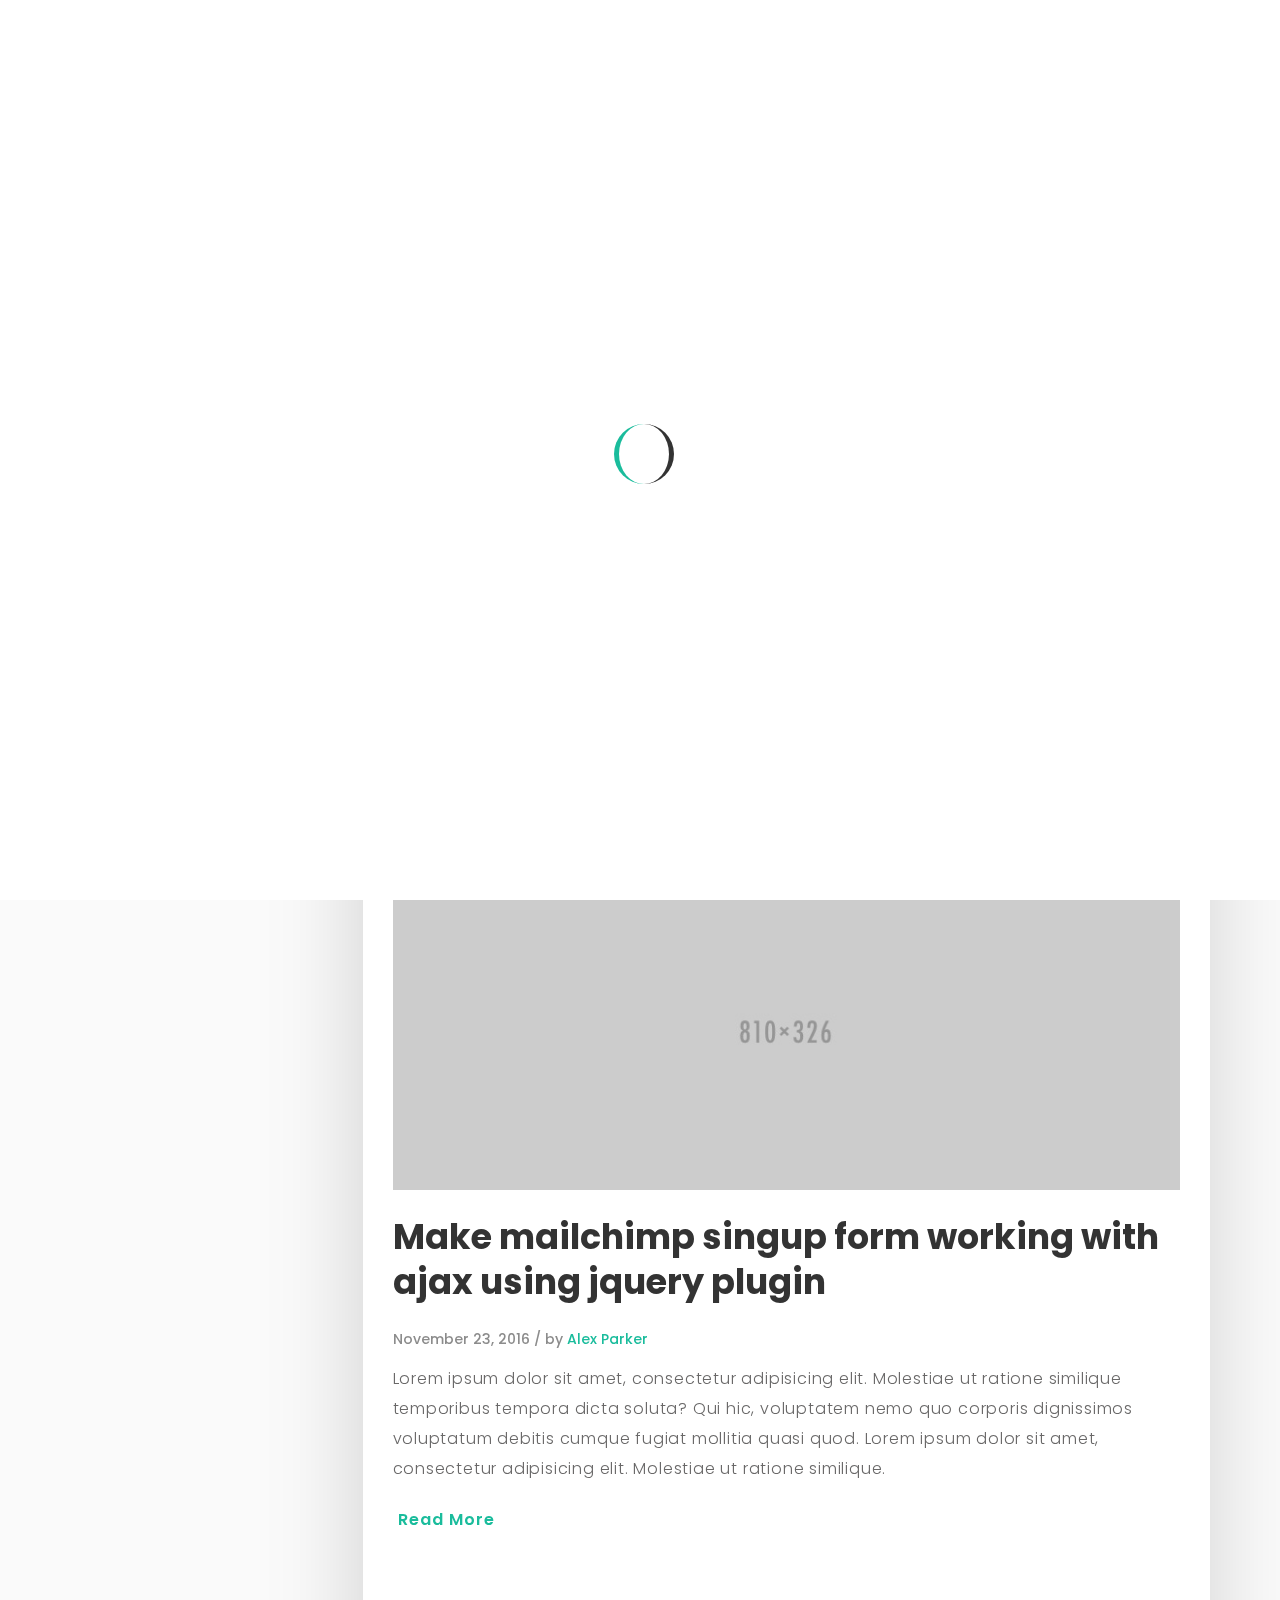
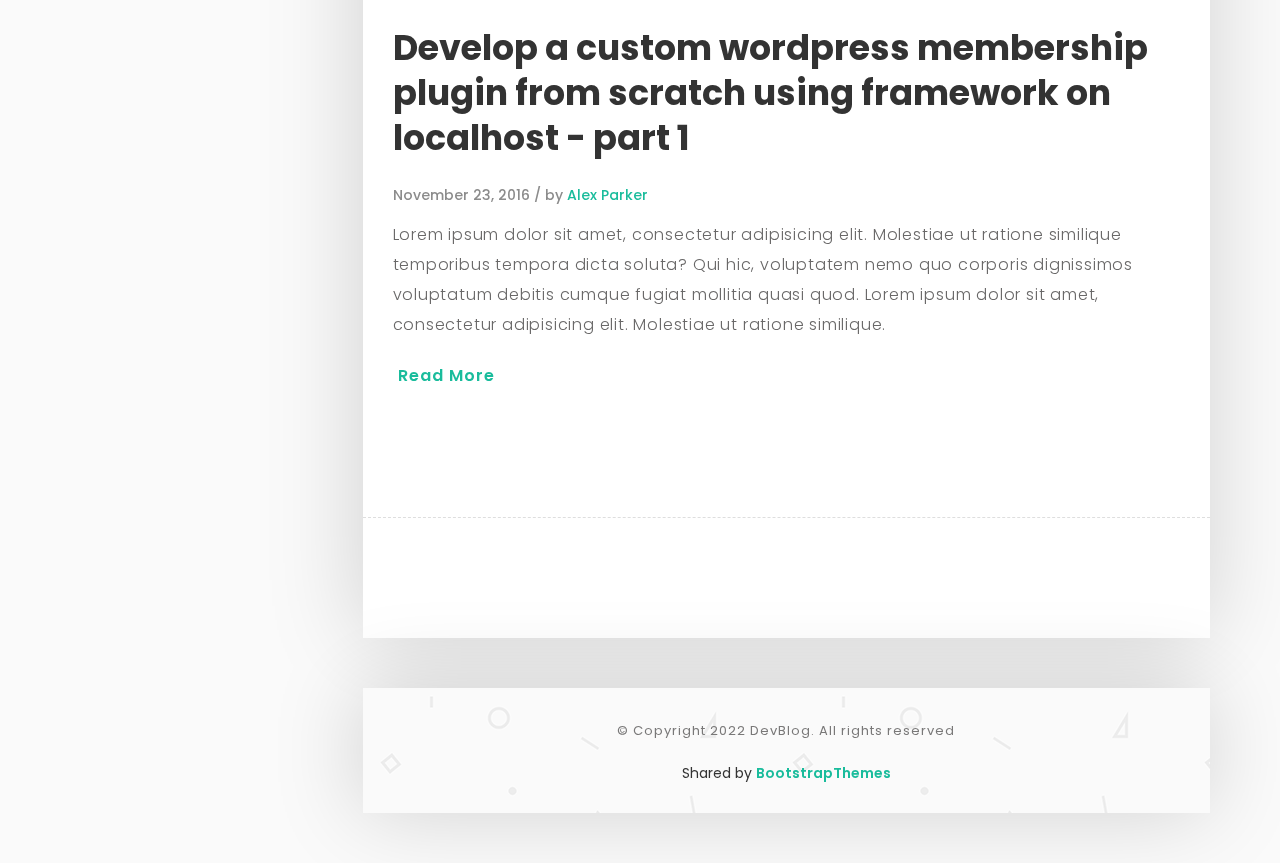
<file: index.html>
<!DOCTYPE html>
<html lang="urf-8">

  <head>
    
    <!-- Meta Tag -->
    <meta charset="UTF-8">
    <meta name="viewport" content="width=device-width, initial-scale=1.0">
    <meta http-equiv="X-UA-Compatible" content="IE=edge">
    
    <!-- SEO -->
    <meta name="description" content="150 words">
    <meta name="author" content="조요셉">
    <meta name="url" content="http://dltkdgksqhr.github.io">
    <meta name="copyright" content="company name">
    <meta name="robots" content="index,follow">
    
    
    <title>웹포트폴리오</title>
    
    <!-- Favicon -->
    <link rel="shortcut icon" href="images/favicon/my.jpg">
    <link rel="apple-touch-icon" sizes="144x144" type="image/x-icon" href="images/favicon/my.jpg">
    
    <!-- All CSS Plugins -->
    <link rel="stylesheet" type="text/css" href="css/plugin.css">
    
    <!-- Main CSS Stylesheet -->
    <link rel="stylesheet" type="text/css" href="css/style.css">
    
    <!-- Google Web Fonts  -->
    <link rel="stylesheet" href="https://fonts.googleapis.com/css?family=Poppins:400,300,500,600,700">
    
    
    <!-- HTML5 shiv and Respond.js support IE8 or Older for HTML5 elements and media queries -->
    <!--[if lt IE 9]>
	   <script src="https://oss.maxcdn.com/html5shiv/3.7.3/html5shiv.min.js"></script>
	   <script src="https://oss.maxcdn.com/respond/1.4.2/respond.min.js"></script>
    <![endif]-->
    

  </head>

 <body>

	
     
	 <!-- Preloader Start -->
     <div class="preloader">
	   <div class="rounder"></div>
      </div>
      <!-- Preloader End -->
      
      
    
    
    <div id="main">
        <div class="container">
            <div class="row">
            	
               
                 
                 <!-- About Me (Left Sidebar) Start -->
                 <div class="col-md-3">
                   <div class="about-fixed">
                    
                     <div class="my-pic">
                        <img src="images/favicon/my.jpg" alt="">
                        </div>
                      
                      
                      
                      <div class="my-detail">
                    	
                        <div class="white-spacing">
                            <h1>조요셉</h1>
                            <span>웹 개발자(Back-End)</span>
                        </div> 
 
                    </div>
                  </div>
                </div>
                <!-- About Me (Left Sidebar) End -->
                
                
                
                
                 
                 <!-- Blog Post (Right Sidebar) Start -->
                 <div class="col-md-9">
                    <div class="col-md-12 page-body">
                    	<div class="row">
                    		
                            
                            <div class="sub-title">
                           		<h2>포트폴리오</h2>  
                             </div>
                            
                            
                            <div class="col-md-12 content-page">
                            	
                                
                                <!-- Blog Post Start -->
                                <div class="col-md-12 blog-post">
                                    <div class="post-title">
                                      <a href="single.html"><h1>간략한 본인/이력소개</h1></a>
                                    </div>  
                                    <div class="post-info">
                                    	<span>2022/01/23 
                                    </div>  
                                    <p>Lorem ipsum dolor sit amet, consectetur adipisicing elit. Molestiae ut ratione similique temporibus tempora dicta soluta? Qui hic, voluptatem nemo quo corporis dignissimos voluptatum debitis cumque fugiat mollitia quasi quod. Lorem ipsum dolor sit amet, consectetur adipisicing elit. Molestiae ut ratione similique.</p>                          			                                
                                </div>
                                <!-- Blog Post End -->
                                
                                
                                
                                <!-- Blog Post Start -->
                                <div class="col-md-12 blog-post">
                                    <div class="post-title">
                                      <a href="single.html"><h1>프로젝트 소개 및 나열</h1></a>
                                    </div>  
                                    <div class="post-info">
                                    	<span>November 23, 2016 / by <a href="#" target="_blank">Alex Parker</a></span>
                                    </div>  
                                    <p>Lorem ipsum dolor sit amet, consectetur adipisicing elit. Molestiae ut ratione similique temporibus tempora dicta soluta? Qui hic, voluptatem nemo quo corporis dignissimos voluptatum debitis cumque fugiat mollitia quasi quod. Lorem ipsum dolor sit amet, consectetur adipisicing elit. Molestiae ut ratione similique.</p>
                                    <a href="single.html" class="button button-style button-anim fa fa-long-arrow-right"><span>Read More</span></a>
                                </div>
                                <!-- Blog Post End -->
                                
                                
                                
                                <!-- Blog Post Start -->
                                <div class="col-md-12 blog-post">
                                	<div class="post-image">
                                    	<img src="images/blog/1.jpg" alt="">                                       
                                    </div> 
                                    <div class="post-title">
                                      <a href="single.html"><h1>Make mailchimp singup form working with ajax using jquery plugin</h1></a>
                                    </div>  
                                    <div class="post-info">
                                    	<span>November 23, 2016 / by <a href="#" target="_blank">Alex Parker</a></span>
                                    </div>  
                                    <p>Lorem ipsum dolor sit amet, consectetur adipisicing elit. Molestiae ut ratione similique temporibus tempora dicta soluta? Qui hic, voluptatem nemo quo corporis dignissimos voluptatum debitis cumque fugiat mollitia quasi quod. Lorem ipsum dolor sit amet, consectetur adipisicing elit. Molestiae ut ratione similique.</p>                          			
                                    <a href="single.html" class="button button-style button-anim fa fa-long-arrow-right"><span>Read More</span></a>
                                </div>
                                <!-- Blog Post End -->
                                
                                
                                
                                <!-- Blog Post Start -->
                                <div class="col-md-12 blog-post">
                                    <div class="post-title">
                                      <a href="single.html"><h1>Develop a custom wordpress membership plugin from scratch using framework on localhost - part 1</h1></a>
                                    </div>  
                                    <div class="post-info">
                                    	<span>November 23, 2016 / by <a href="#" target="_blank">Alex Parker</a></span>
                                    </div>  
                                    <p>Lorem ipsum dolor sit amet, consectetur adipisicing elit. Molestiae ut ratione similique temporibus tempora dicta soluta? Qui hic, voluptatem nemo quo corporis dignissimos voluptatum debitis cumque fugiat mollitia quasi quod. Lorem ipsum dolor sit amet, consectetur adipisicing elit. Molestiae ut ratione similique.</p>                          			
                                    <a href="single.html" class="button button-style button-anim fa fa-long-arrow-right"><span>Read More</span></a>
                                </div>
                                <!-- Blog Post End -->
                                
                                
                                
                                <!-- Blog Post Start -->
                                <div class="col-md-12 blog-post">
                                    <div class="post-title">
                                      <a href="single.html"><h1>How to customize a wordpress theme entirely from scratch using a child theme?</h1></a>
                                    </div>  
                                    <div class="post-info">
                                    	<span>November 23, 2016 / by <a href="#" target="_blank">Alex Parker</a></span>
                                    </div>  
                                    <p>Lorem ipsum dolor sit amet, consectetur adipisicing elit. Molestiae ut ratione similique temporibus tempora dicta soluta? Qui hic, voluptatem nemo quo corporis dignissimos voluptatum debitis cumque fugiat mollitia quasi quod. Lorem ipsum dolor sit amet, consectetur adipisicing elit. Molestiae ut ratione similique.</p>                          			
                                    <a href="single.html" class="button button-style button-anim fa fa-long-arrow-right"><span>Read More</span></a>
                                </div>
                                <!-- Blog Post End -->
                                
                                
                                
                                <!-- Blog Post Start -->
                                <div class="col-md-12 blog-post">
                                	<div class="post-image">
                                    	<img src="images/blog/2.jpg" alt="">                                       
                                    </div> 
                                    <div class="post-title">
                                      <a href="single.html"><h1>What makes wordpress a unique and highly customizable platform from competitors?</h1></a>
                                    </div>  
                                    <div class="post-info">
                                    	<span>November 23, 2016 / by <a href="#" target="_blank">Alex Parker</a></span>
                                    </div>  
                                    <p>Lorem ipsum dolor sit amet, consectetur adipisicing elit. Molestiae ut ratione similique temporibus tempora dicta soluta? Qui hic, voluptatem nemo quo corporis dignissimos voluptatum debitis cumque fugiat mollitia quasi quod. Lorem ipsum dolor sit amet, consectetur adipisicing elit. Molestiae ut ratione similique.</p>                          			
                                    <a href="single.html" class="button button-style button-anim fa fa-long-arrow-right"><span>Read More</span></a>
                                </div>
                                <!-- Blog Post End -->
                                
                                
                                
                                <!-- Blog Post Start -->
                                <div class="col-md-12 blog-post">
                                    <div class="post-title">
                                      <a href="single.html"><h1>What mistakes every beginner make, when they make website using bootstrap?</h1></a> 
                                    </div>  
                                    <div class="post-info">
                                    	<span>November 23, 2016 / by <a href="#" target="_blank">Alex Parker</a></span>
                                    </div>  
                                    <p>Lorem ipsum dolor sit amet, consectetur adipisicing elit. Molestiae ut ratione similique temporibus tempora dicta soluta? Qui hic, voluptatem nemo quo corporis dignissimos voluptatum debitis cumque fugiat mollitia quasi quod. Lorem ipsum dolor sit amet, consectetur adipisicing elit. Molestiae ut ratione similique.</p>                          			
                                    <a href="single.html" class="button button-style button-anim fa fa-long-arrow-right"><span>Read More</span></a>
                                </div>
                                <!-- Blog Post End -->
                                
                              
                                
                             </div>
                              
                         </div>
                         
                        
                        
                        <!-- Subscribe Form Start -->
                        <div class="col-md-8 col-md-offset-2">
                           <form id="mc-form" method="post" action="http://uipasta.us14.list-manage.com/subscribe/post?u=854825d502cdc101233c08a21&amp;id=86e84d44b7">
								
				
								<label for="mc-email" class="mc-label"></label>
							  </form>
                             
                           </div>
                           <!-- Subscribe Form End -->
                           
                         </div>
                     
                     
                       <!-- Footer Start -->
                       <div class="col-md-12 page-body margin-top-50 footer">
                          <footer>   
                          <p>© Copyright 2022 DevBlog. All rights reserved</p>
						  
						  
						  <!-- UiPasta Credit Start -->
                          <div class="uipasta-credit">Shared by <i class="fa fa-love"></i><a href="https://bootstrapthemes.co">BootstrapThemes</a></div>
                          <!-- UiPasta Credit End -->

                           
                         </footer>
                       </div>
                       <!-- Footer End -->
                     
                     
                  </div>
                  <!-- Blog Post (Right Sidebar) End -->
                
            </div>
         </div>
      </div>
    
    
    
    <!-- Back to Top Start -->
    <a href="#" class="scroll-to-top"><i class="fa fa-long-arrow-up"></i></a>
    <!-- Back to Top End -->
    
    
    <!-- All Javascript Plugins  -->
    <script type="text/javascript" src="js/jquery.min.js"></script>
    <script type="text/javascript" src="js/plugin.js"></script>
    
    <!-- Main Javascript File  -->
    <script type="text/javascript" src="js/scripts.js"></script>

    
   </body>
 </html>
</file>
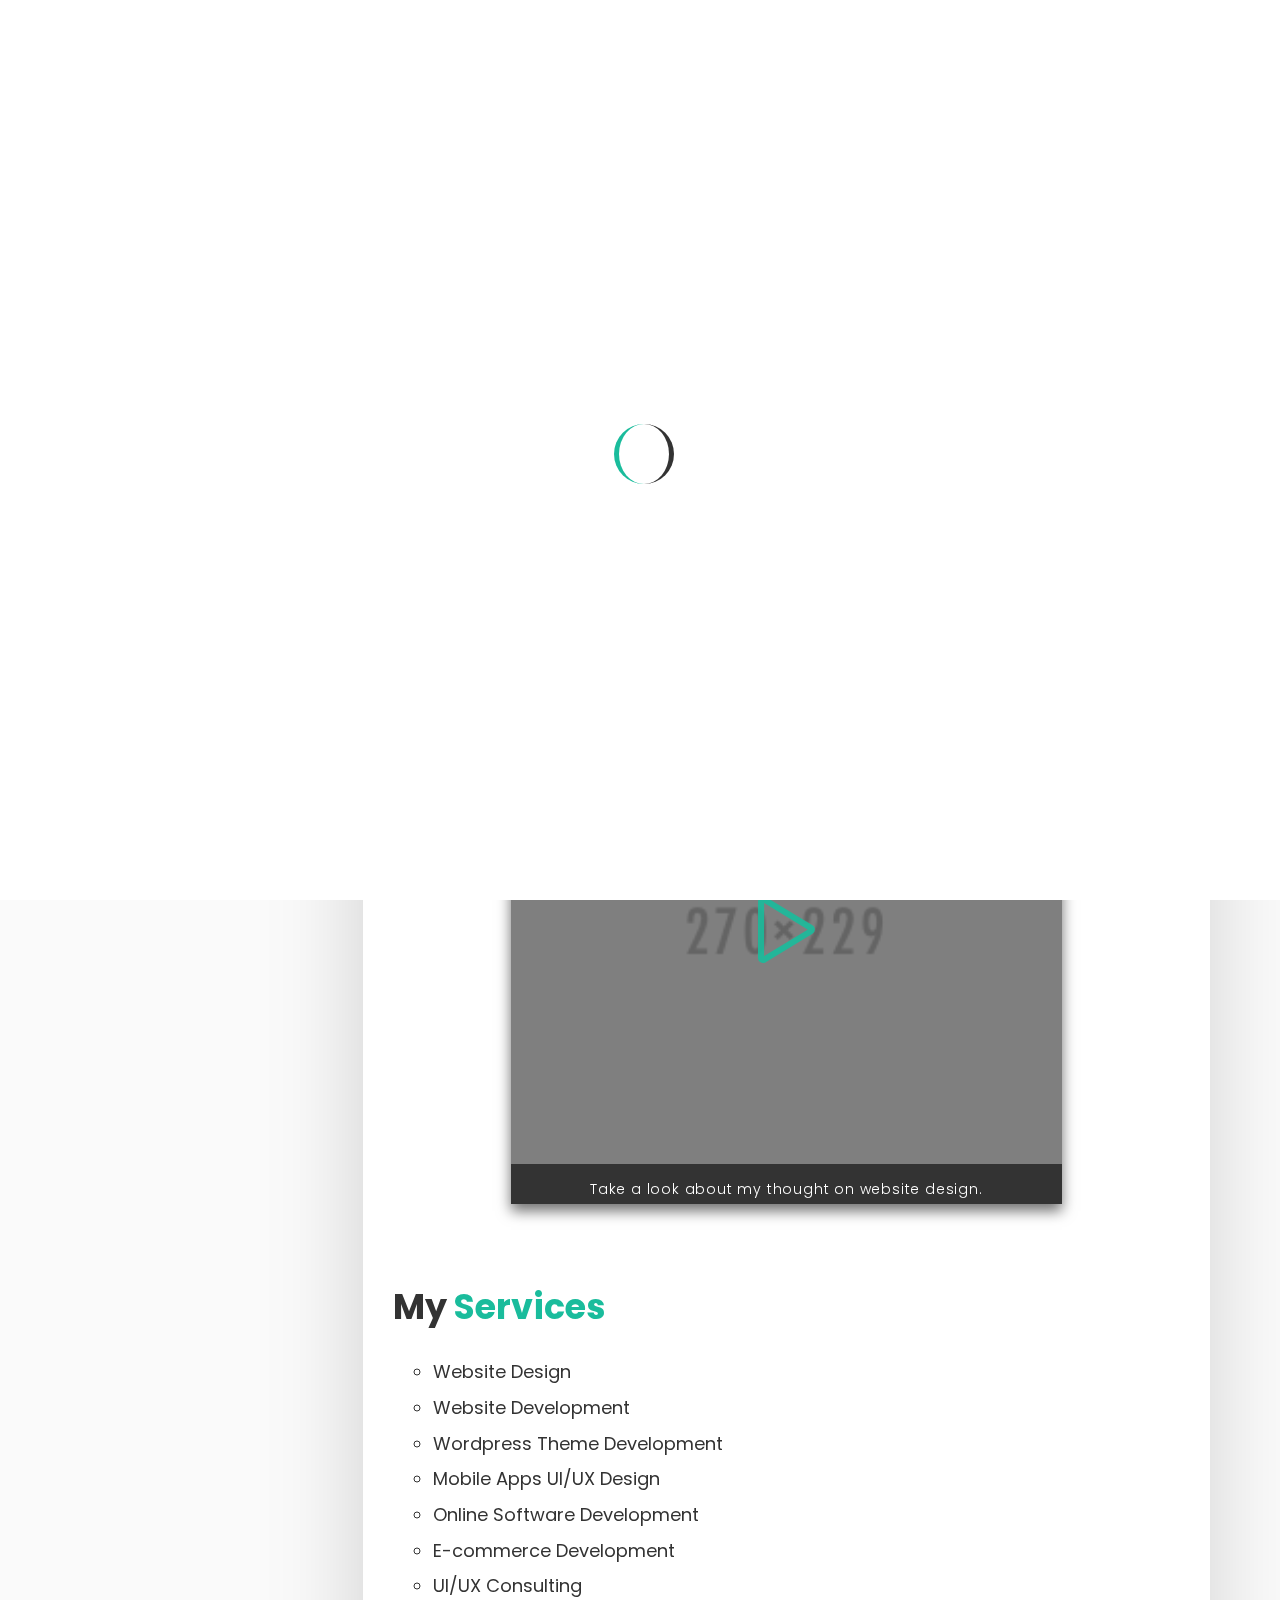
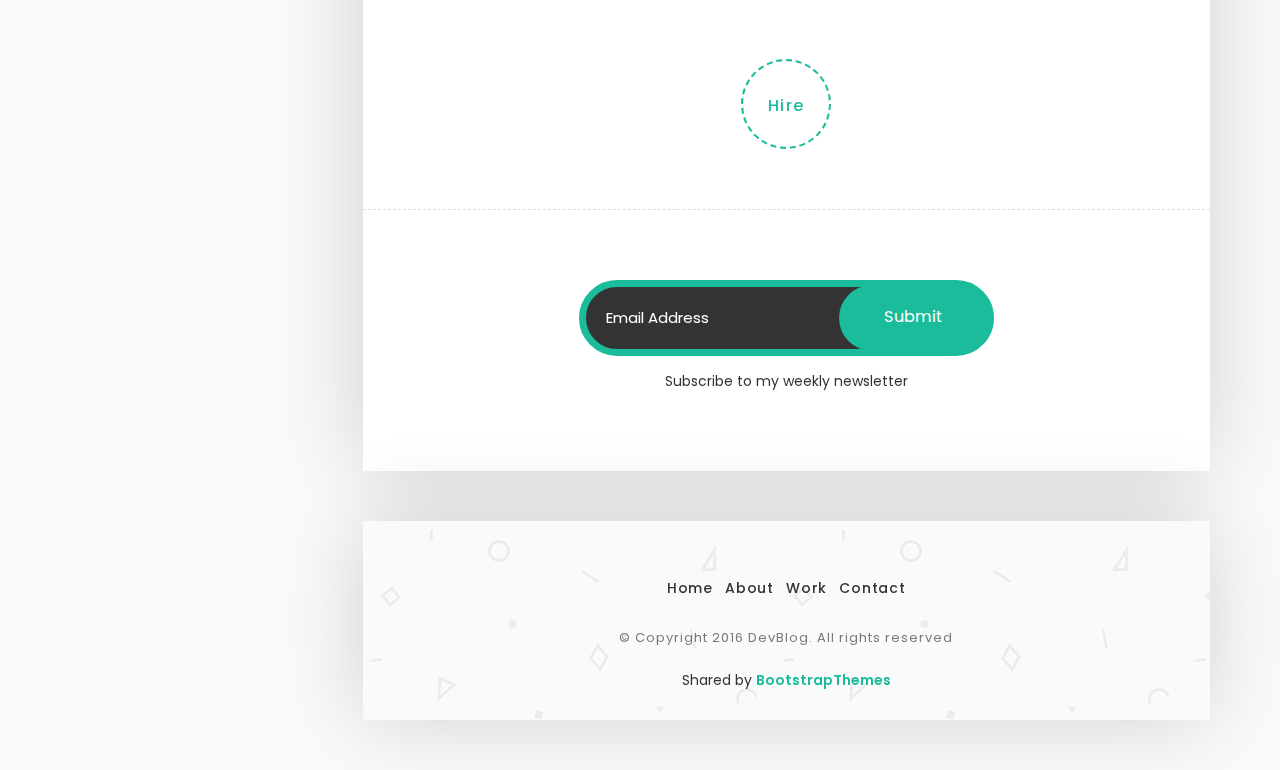
<file: about.html>
﻿<!DOCTYPE html>
<html lang="en">

  <head>
    
    <!-- Meta Tag -->
    <meta charset="UTF-8">
    <meta name="viewport" content="width=device-width, initial-scale=1.0">
    <meta http-equiv="X-UA-Compatible" content="IE=edge">
    
    <!-- SEO -->
    <meta name="description" content="150 words">
    <meta name="author" content="조요셉">
    <meta name="url" content="http://dltkdgksqhr.github.io">
    <meta name="copyright" content="company name">
    <meta name="robots" content="index,follow">
    
    
    <title>DevBlog - Personal Blog Template</title>
    
    <!-- Favicon -->
    <link rel="shortcut icon" href="images/favicon/favicon.ico">
    <link rel="apple-touch-icon" sizes="144x144" type="image/x-icon" href="images/favicon/apple-touch-icon.png">
    
    <!-- All CSS Plugins -->
    <link rel="stylesheet" type="text/css" href="css/plugin.css">
    
    <!-- Main CSS Stylesheet -->
    <link rel="stylesheet" type="text/css" href="css/style.css">
    
    <!-- Google Web Fonts  -->
    <link rel="stylesheet" href="https://fonts.googleapis.com/css?family=Poppins:400,300,500,600,700">
    
    
    <!-- HTML5 shiv and Respond.js support IE8 or Older for HTML5 elements and media queries -->
    <!--[if lt IE 9]>
	   <script src="https://oss.maxcdn.com/html5shiv/3.7.3/html5shiv.min.js"></script>
	   <script src="https://oss.maxcdn.com/respond/1.4.2/respond.min.js"></script>
    <![endif]-->
    

  </head>

 <body>

	
     
	 <!-- Preloader Start -->
     <div class="preloader">
	   <div class="rounder"></div>
      </div>
      <!-- Preloader End -->
      
      
    
    
    <div id="main">
        <div class="container">
            <div class="row">
            	
               
                 
                 <!-- About Me (Left Sidebar) Start -->
                 <div class="col-md-3">
                   <div class="about-fixed">
                    
                     <div class="my-pic">
                        <img src="images/pic/my-pic.png" alt="">
                        <a href="javascript:void(0)" class="collapsed" data-target="#menu" data-toggle="collapse"><i class="icon-menu menu"></i></a>
                         <div id="menu" class="collapse">
                           <ul class="menu-link">
                               <li><a href="about.html">About</a></li>
                               <li><a href="work.html">Work</a></li>
                               <li><a href="contact.html">Contact</a></li>
                            </ul>
                         </div>
                        </div>
                      
                      
                      
                      <div class="my-detail">
                    	
                        <div class="white-spacing">
                            <h1>Alex Parker</h1>
                            <span>Web Developer</span>
                        </div> 
                       
                       <ul class="social-icon">
                         <li><a href="#" target="_blank" class="facebook"><i class="fa fa-facebook"></i></a></li>
                         <li><a href="#" target="_blank" class="twitter"><i class="fa fa-twitter"></i></a></li>
                         <li><a href="#" target="_blank" class="linkedin"><i class="fa fa-linkedin"></i></a></li>
                         <li><a href="#" target="_blank" class="github"><i class="fa fa-github"></i></a></li>
                        </ul>

                    </div>
                  </div>
                </div>
                <!-- About Me (Left Sidebar) End -->
                
                
                
                
                 
                 <!-- About Me (Right Sidebar) Start -->
                 <div class="col-md-9">
                    <div class="col-md-12 page-body">
                    	<div class="row">
                    		
                            
                            <div class="sub-title">
                           		<h2>About Me</h2>
                                <a href="contact.html"><i class="icon-envelope"></i></a>
                             </div>
                            
                            
                            <div class="col-md-12 content-page">
                              <div class="col-md-12 blog-post">
                            	
                                
                                <!-- My Intro Start -->
                                <div class="post-title margin-bottom-30">
                                    <h1>Hi, I am <span class="main-color">Alex Parker</span></h1>
                                    
                                    <ul class="knowledge">
                                      <li class="bg-color-1">Web Designer</li>
                                      <li class="bg-color-4">Web Developer</li>
                                      <li class="bg-color-6">Freelancer</li>
                                      <li class="bg-color-5">Consultant</li>
                                     </ul>
                                     
                                   </div>
                                   <!-- My Intro End -->
                                    
                                    
                                    <p>I am in the website field since 2004 Lorem ipsum dolor sit amet, consectetur adipiscing elit. Proin at quam at orci commodo hendrerit vitae nec eros. Vestibulum neque est, imperdiet nec tortor nec, tempor semper metus. <b>I am a developer</b>, et accumsan nisi. Duis laoreet pretium ultricies. Curabitur rhoncus auctor nunc congue sodales. Sed posuere nisi ipsum, eget dignissim nunc dapibus eget. Aenean elementum sollicitudin sapien ut sapien fermentum aliquet mollis. Curabitur ac quam orci sodales quam ut tempor. suspendisse, gravida in augue in, interdum <b><a href="work.html" data-toggle="tooltip" data-placement="top" title="Check out my work.">Work</a></b> bibendum dui. Suspendisse sit amet justo sit amet diam fringilla commodo. Praesent ac magna at metus malesuada tincidunt non ac arcu. Nunc gravida eu felis vel elementum. Vestibulum sodales quam ut tempor tempor Donec sollicitudin imperdiet nec tortor nec, tempor semper metus..</p>
                                   
                                 
                                 
                                 <!-- Video Start -->
                                 <div class="video-box margin-top-40 margin-bottom-80">
                                  <div class="video-tutorial">
                                   <a class="video-popup" href="https://www.youtube.com/watch?v=O2Bsw3lrhvs" title="My Thought">
                                   <img src="images/pic/my-pic.png" alt="">
                                   </a>                           
                                  </div>
                                 <p>Take a look about my thought on website design.</p>
                                </div>
                                <!-- Video End -->
                                  
                                  
                                  
                                  
                                  <!-- My Service Start -->
                                  <div class="post-title">
                                    <h1>My <span class="main-color">Services</span></h1> 
                                   </div>
                                   
                                  <div class="list list-style-2 margin-top-30">
                                    <ul>
                                      <li>Website Design</li>
                                      <li>Website Development</li>
                                      <li>Wordpress Theme Development</li>
                                      <li>Mobile Apps UI/UX Design</li>
                                      <li>Online Software Development</li>
                                      <li>E-commerce Development</li>
                                      <li>UI/UX Consulting</li>
                                     </ul>
                                   </div>
                                   <!-- My Service End --> 
                                  
                                </div>  
                                
                                  <div class="col-md-12 text-center">
                                    <a href="contact.html" data-toggle="tooltip" data-placement="top" title="Visit on my contact page for hire me." class="load-more-button">Hire</a>
                                   </div>
                                  
                             </div>
                              
                         </div>
                         
                        
                        
                        <!-- Subscribe Form Start -->
                        <div class="col-md-8 col-md-offset-2">
                           <form id="mc-form" method="post" action="http://uipasta.us14.list-manage.com/subscribe/post?u=854825d502cdc101233c08a21&amp;id=86e84d44b7">
								
						  <div class="subscribe-form margin-top-20">
							 <input id="mc-email" type="email" placeholder="Email Address" class="text-input">
							  <button class="submit-btn" type="submit">Submit</button>
								</div>
                                <p>Subscribe to my weekly newsletter</p>
								<label for="mc-email" class="mc-label"></label>
							  </form>
                             
                           </div>
                           <!-- Subscribe Form End -->
                           
                           
                         </div>
                     
                     
                       
                       <!-- Footer Start -->
                       <div class="col-md-12 page-body margin-top-50 footer">
                          <footer>
                          <ul class="menu-link">
                               <li><a href="index.html">Home</a></li>
                               <li><a href="about.html">About</a></li>
                               <li><a href="work.html">Work</a></li>
                               <li><a href="contact.html">Contact</a></li>
                            </ul>
                            
                          <p>© Copyright 2016 DevBlog. All rights reserved</p>
						  
						  
						  <!-- UiPasta Credit Start -->
                          <div class="uipasta-credit">Shared by <i class="fa fa-love"></i><a href="https://bootstrapthemes.co">BootstrapThemes</a></div>
                          <!-- UiPasta Credit End -->
						  
                           
                         </footer>
                       </div>
                       <!-- Footer End -->
                     
                     
                  </div>
                  <!-- About Me (Right Sidebar) End -->
                
            </div>
         </div>
      </div>
    
      
    
    
    
    <!-- Back to Top Start -->
    <a href="#" class="scroll-to-top"><i class="fa fa-long-arrow-up"></i></a>
    <!-- Back to Top End -->
    
    
    <!-- All Javascript Plugins  -->
    <script type="text/javascript" src="js/jquery.min.js"></script>
    <script type="text/javascript" src="js/plugin.js"></script>
    
    <!-- Main Javascript File  -->
    <script type="text/javascript" src="js/scripts.js"></script>

    
   </body>
 </html>
</file>
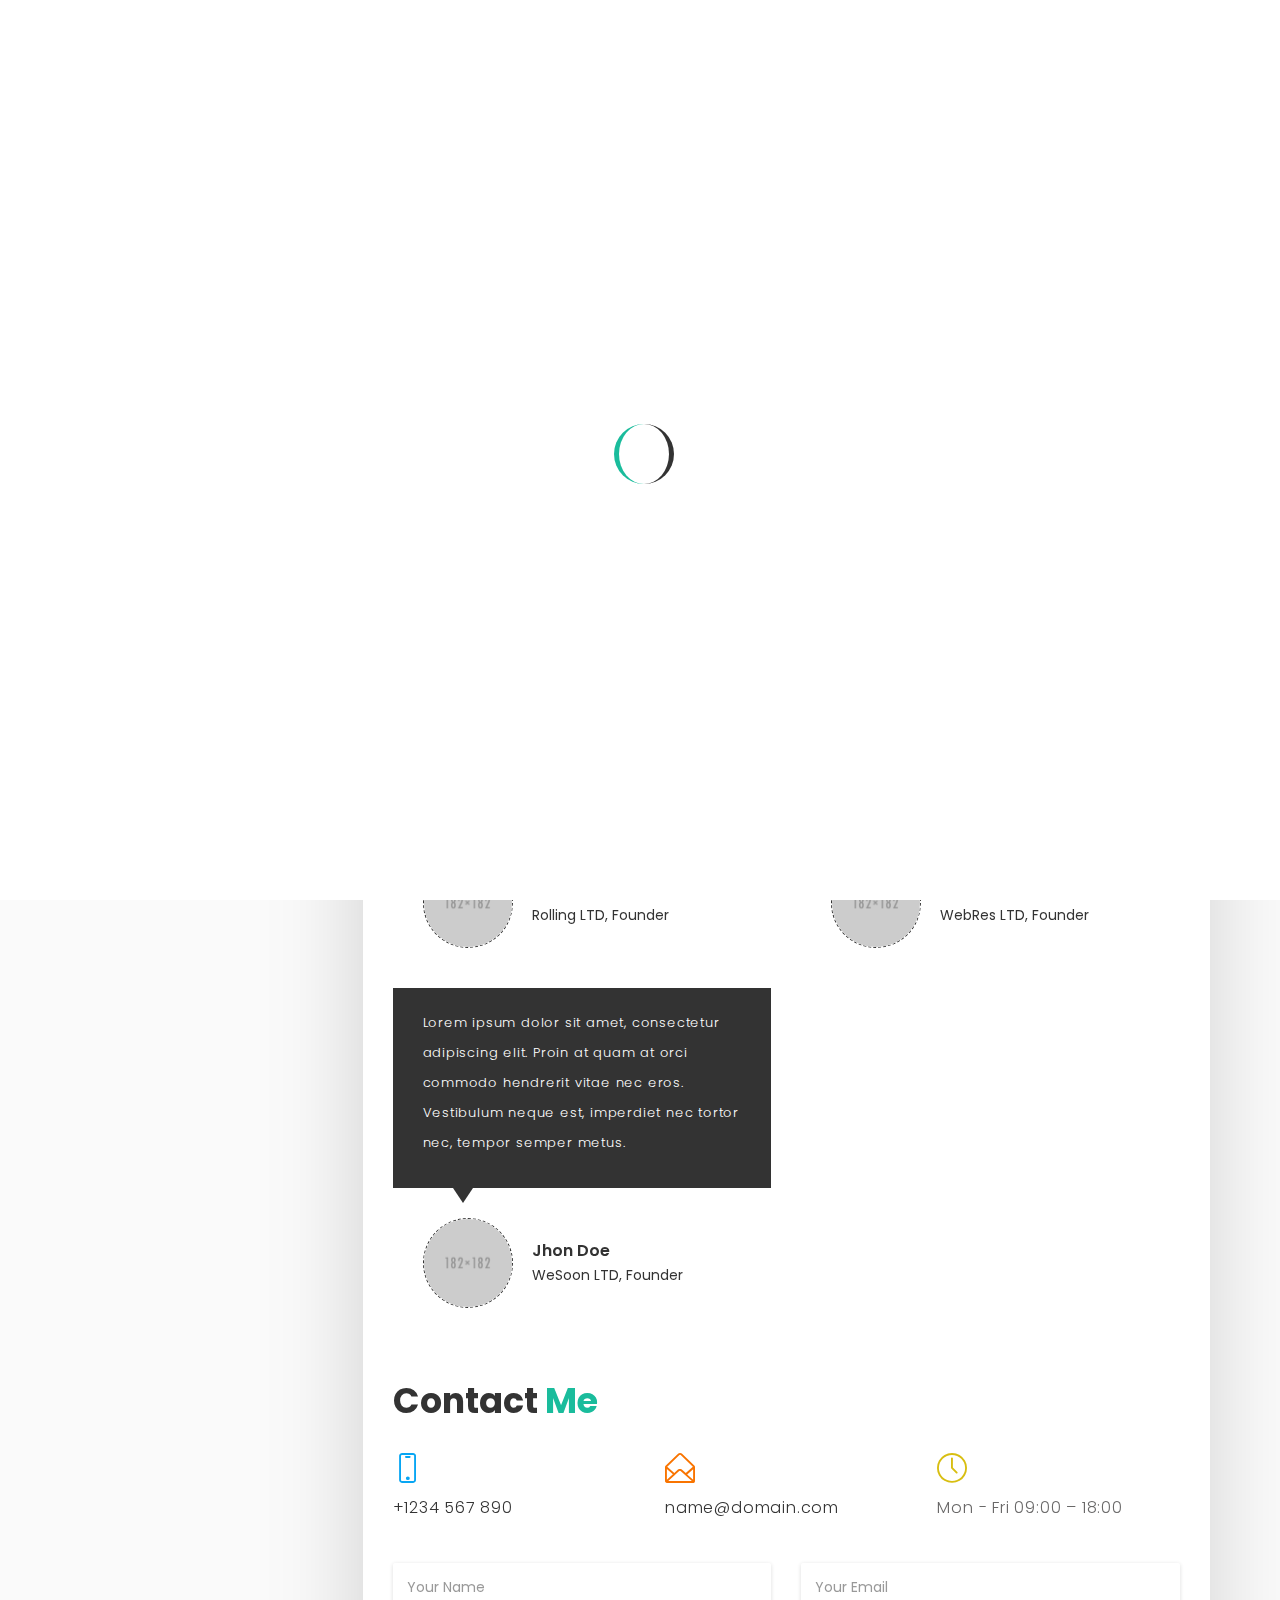
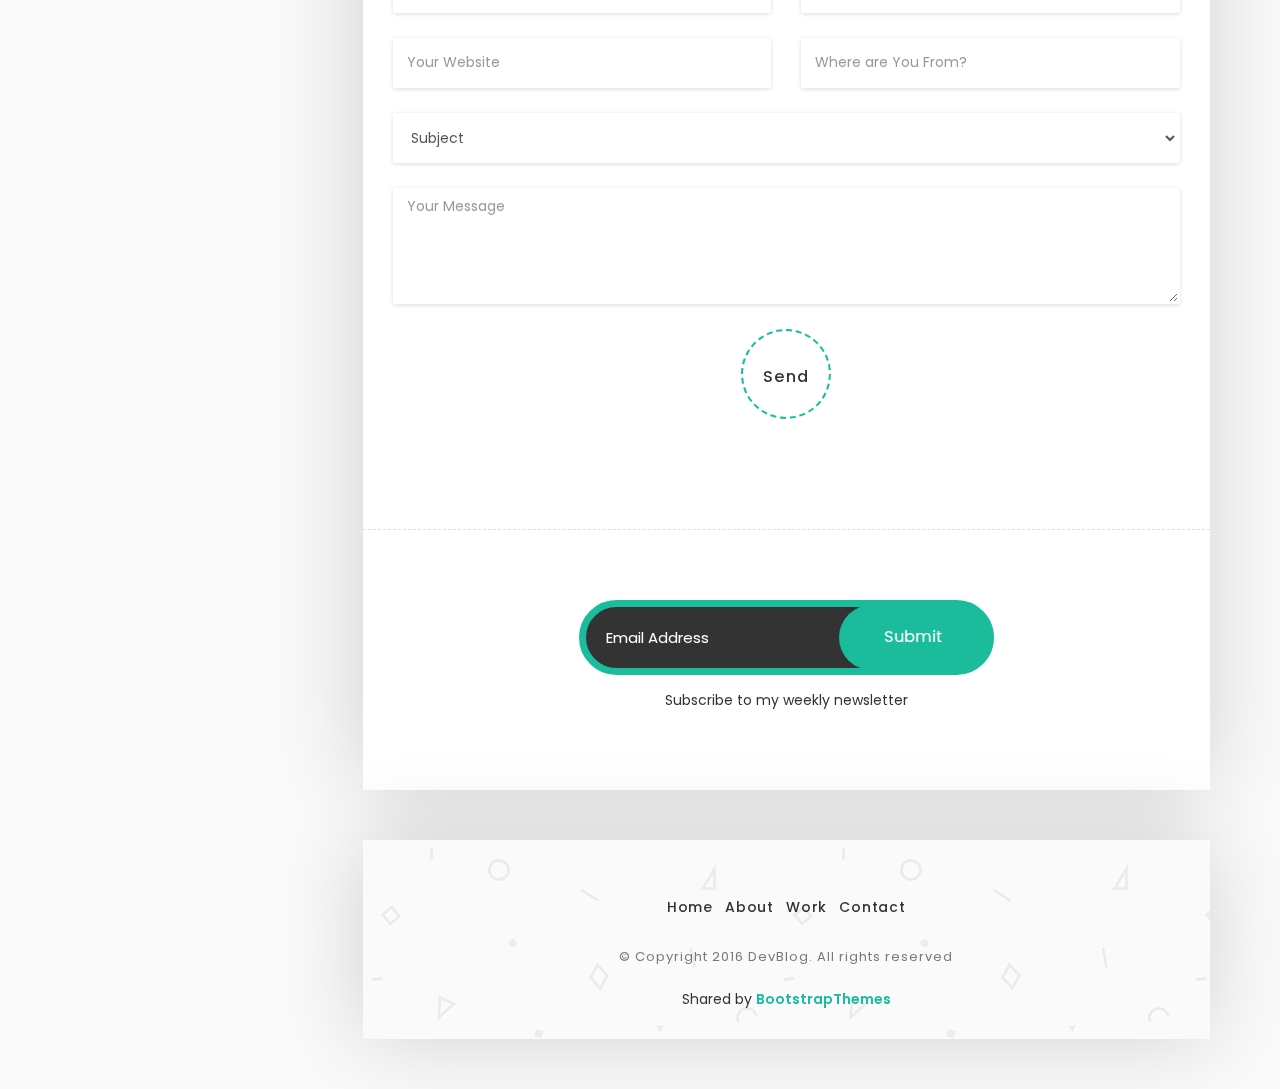
<file: contact.html>
﻿<!DOCTYPE html>
<html lang="en">

  <head>
    
    <!-- Meta Tag -->
    <meta charset="UTF-8">
    <meta name="viewport" content="width=device-width, initial-scale=1.0">
    <meta http-equiv="X-UA-Compatible" content="IE=edge">
    
    <!-- SEO -->
    <meta name="description" content="150 words">
    <meta name="author" content="조요셉">
    <meta name="url" content="http://dltkdgksqhr.github.io">
    <meta name="copyright" content="company name">
    <meta name="robots" content="index,follow">
    
    
    <title>DevBlog - Personal Blog Template</title>
    
    <!-- Favicon -->
    <link rel="shortcut icon" href="images/favicon/favicon.ico">
    <link rel="apple-touch-icon" sizes="144x144" type="image/x-icon" href="images/favicon/apple-touch-icon.png">
    
    <!-- All CSS Plugins -->
    <link rel="stylesheet" type="text/css" href="css/plugin.css">
    
    <!-- Main CSS Stylesheet -->
    <link rel="stylesheet" type="text/css" href="css/style.css">
    
    <!-- Google Web Fonts  -->
    <link rel="stylesheet" href="https://fonts.googleapis.com/css?family=Poppins:400,300,500,600,700">
    
    
    <!-- HTML5 shiv and Respond.js support IE8 or Older for HTML5 elements and media queries -->
    <!--[if lt IE 9]>
	   <script src="https://oss.maxcdn.com/html5shiv/3.7.3/html5shiv.min.js"></script>
	   <script src="https://oss.maxcdn.com/respond/1.4.2/respond.min.js"></script>
    <![endif]-->
    

  </head>

 <body>

	
     
	 <!-- Preloader Start -->
     <div class="preloader">
	   <div class="rounder"></div>
      </div>
      <!-- Preloader End -->
      
      
    
    
    <div id="main">
        <div class="container">
            <div class="row">
            	
               
                 
                 <!-- About Me (Left Sidebar) Start -->
                 <div class="col-md-3">
                   <div class="about-fixed">
                    
                     <div class="my-pic">
                        <img src="images/pic/my-pic.png" alt="">
                        <a href="javascript:void(0)" class="collapsed" data-target="#menu" data-toggle="collapse"><i class="icon-menu menu"></i></a>
                         <div id="menu" class="collapse">
                           <ul class="menu-link">
                               <li><a href="about.html">About</a></li>
                               <li><a href="work.html">Work</a></li>
                               <li><a href="contact.html">Contact</a></li>
                            </ul>
                         </div>
                        </div>
                      
                      
                      
                      <div class="my-detail">
                    	
                        <div class="white-spacing">
                            <h1>Alex Parker</h1>
                            <span>Web Developer</span>
                        </div> 
                       
                       <ul class="social-icon">
                         <li><a href="#" target="_blank" class="facebook"><i class="fa fa-facebook"></i></a></li>
                         <li><a href="#" target="_blank" class="twitter"><i class="fa fa-twitter"></i></a></li>
                         <li><a href="#" target="_blank" class="linkedin"><i class="fa fa-linkedin"></i></a></li>
                         <li><a href="#" target="_blank" class="github"><i class="fa fa-github"></i></a></li>
                        </ul>

                    </div>
                  </div>
                </div>
                <!-- About Me (Left Sidebar) End -->
                
                
                
                
                 
                 <!-- Contact (Right Sidebar) Start -->
                 <div class="col-md-9">
                    <div class="col-md-12 page-body">
                    	<div class="row">
                    		
                            
                            <div class="sub-title">
                           		<h2>Contact Me</h2>
                                <a href="index.html"><i class="icon-home"></i></a>
                             </div>
                            
                            
                            <div class="col-md-12 content-page">
                              <div class="col-md-12 blog-post">
                            	
                                
                                
                                <!-- Intro Start -->
                                <div class="post-title margin-bottom-10">
                                   <h1>Looking for a <span class="main-color">online presence</span>?</h1>
                                   </div>
                                   
                                  <p>I am in the website field since 2004 Lorem ipsum dolor sit amet, consectetur adipiscing elit. Proin at quam at orci commodo hendrerit vitae nec eros. Vestibulum neque est, imperdiet nec tortor nec, tempor semper metus. <b>I am a developer</b>, et accumsan nisi. Duis laoreet pretium ultricies. Curabitur rhoncus auctor nunc congue sodales. Sed posuere nisi ipsum, eget dignissim nunc dapibus eget. Aenean elementum sollicitudin sapien ut sapien fermentum aliquet mollis. Curabitur ac quam orci sodales quam ut tempor.</p>
                                     <!-- Intro End -->
                                
                                
                                
                                <!-- Testimonials Start -->
                                <div class="post-title margin-top-50">
                                   <h2>I hope you've checked <a href="work.html" data-toggle="tooltip" data-placement="top" title="Check out my work.">my work</a>, Let's take a look on what other clients said about my work.</h2>
                                   </div>
                                   
                              
                              <div class="row">
                               
                                <div class="col-md-6 col-sm-6 col-xs-12">
                                 <div class="testimonial-content">
									<p>Lorem ipsum dolor sit amet, consectetur adipiscing elit. Proin at quam at orci commodo hendrerit vitae nec eros. Vestibulum neque est, imperdiet nec tortor nec, tempor semper metus.</p>
								    </div>
                                 
								  <div class="testimonial-client-info">
								    
                                    <div class="testimonial-client client-thumb">
								      <img src="images/testimonial/1.png" alt="">
									</div>
									
                                    <div class="client-text">
									   <div class="client-name">Jhon Doe</div>
									   <span>Rolling LTD, Founder</span>
									</div>
								  </div>
                                 </div>
                                 
                                <div class="col-md-6 col-sm-6 col-xs-12">
                                 <div class="testimonial-content">
									<p>Lorem ipsum dolor sit amet, consectetur adipiscing elit. Proin at quam at orci commodo hendrerit vitae nec eros. Vestibulum neque est, imperdiet nec tortor nec, tempor semper metus.</p>
								    </div>
                                 
								  <div class="testimonial-client-info">
								    
                                    <div class="testimonial-client client-thumb">
								      <img src="images/testimonial/2.png" alt="">
									</div>
									
                                    <div class="client-text">
									   <div class="client-name">Jhon Doe</div>
									   <span>WebRes LTD, Founder</span>
									</div>
								  </div>
                                 </div>
                                 
                                <div class="col-md-6 col-sm-6 col-xs-12">
                                 <div class="testimonial-content">
									<p>Lorem ipsum dolor sit amet, consectetur adipiscing elit. Proin at quam at orci commodo hendrerit vitae nec eros. Vestibulum neque est, imperdiet nec tortor nec, tempor semper metus.</p>
								    </div>
                                 
								  <div class="testimonial-client-info">
								    
                                    <div class="testimonial-client client-thumb">
								      <img src="images/testimonial/3.png" alt="">
									</div>
									
                                    <div class="client-text">
									   <div class="client-name">Jhon Doe</div>
									   <span>WeSoon LTD, Founder</span>
									</div>
								  </div>
                                 </div>
                                 
                                </div>
                                <!-- Testimonials  End -->
                                
                                
                               
                               
                               <!-- Contact Me Start -->
                               <div class="post-title margin-top-70">
                                  <h1>Contact <span class="main-color">Me</span></h1>
                                 </div>
                                   
                                   
                                 <div class="row">
            
                                   <div class="col-md-4 col-sm-4">
                                     <div class="contact-us-detail">  
                                      <i class="icon-screen-smartphone color-6"></i>
                                      <p><a href="tel:+1234567890">+1234 567 890</a></p>
                                    </div>
                                   </div>
               
                                   <div class="col-md-4 col-sm-4">
                                     <div class="contact-us-detail">
                                      <i class="icon-envelope-open color-5"></i>
                                      <p><a href="mailto:name@domain.com">name@domain.com</a></p>
                                    </div>
                                   </div>
                 
                                   <div class="col-md-4 col-sm-4">
                                     <div class="contact-us-detail">
                                      <i class="icon-clock color-3"></i>
                                      <p>Mon - Fri 09:00 – 18:00</p>
                                    </div>
                                  </div>
              
                                </div>
            
         
                                <div class="row margin-top-30">
                                  <div class="col-md-12">   
                 
                                  <div class="row">
                                   <form>
                    
					                <div class="col-sm-6">
						              <div class="form-group">
						               <input type="text" id="name" class="form-control" placeholder="Your Name">
						              </div>
                                     </div>
								
                                    <div class="col-sm-6">
					                  <div class="form-group">
						               <input type="email" id="email" class="form-control" placeholder="Your Email">
						              </div>
                                     </div>
                        
                                    <div class="col-sm-6">
						              <div class="form-group">
							           <input type="text" id="website" class="form-control" placeholder="Your Website">
						              </div>
                                     </div>
                          
                                    <div class="col-sm-6">
						              <div class="form-group">
							           <input type="text" id="address" class="form-control" placeholder="Where are You From?">
						              </div>
                                     </div>
								
                                    <div class="col-sm-12">
						              <select id="subject" class="form-group form-control">
							             <option value="" selected disabled>Subject</option>
							             <option>Website Design & Development</option>
							             <option>Wordpress Development</option>
						                 <option>Search Engine Optimization</option>
                                         <option>Mobile Website</option>
							             <option>I Want to General Talk</option>
                                         <option>Other</option>
						               </select>
                                     </div>
								
                                    <div class="col-sm-12">
					                  <div class="textarea-message form-group">
					                    <textarea id="message" class="textarea-message form-control" placeholder="Your Message" rows="5"></textarea>
						            </div>
                                   </div>
                   
                   
                                <div class="text-center">      
		                          <button type="submit" class="load-more-button">Send</button>
	                             </div>
                       
                                 </form>
                                </div>
                              </div>
                             </div>
                             <!-- Contact Me End -->
                                
                         
                         </div>
                        </div>
                       </div>
                         
                        
                        
                        <!-- Subscribe Form Start -->
                        <div class="col-md-8 col-md-offset-2">
                           <form id="mc-form" method="post" action="http://uipasta.us14.list-manage.com/subscribe/post?u=854825d502cdc101233c08a21&amp;id=86e84d44b7">
								
						  <div class="subscribe-form margin-top-20">
							 <input id="mc-email" type="email" placeholder="Email Address" class="text-input">
							  <button class="submit-btn" type="submit">Submit</button>
								</div>
                                <p>Subscribe to my weekly newsletter</p>
								<label for="mc-email" class="mc-label"></label>
							  </form>
                             
                           </div>
                           <!-- Subscribe Form End -->
                           
                           
                         </div>
                     
                     
                       
                       <!-- Footer Start -->
                       <div class="col-md-12 page-body margin-top-50 footer">
                          <footer>
                          <ul class="menu-link">
                               <li><a href="index.html">Home</a></li>
                               <li><a href="about.html">About</a></li>
                               <li><a href="work.html">Work</a></li>
                               <li><a href="contact.html">Contact</a></li>
                            </ul>
                            
                          <p>© Copyright 2016 DevBlog. All rights reserved</p>
						  
						  
						  <!-- UiPasta Credit Start -->
                          <div class="uipasta-credit">Shared by <i class="fa fa-love"></i><a href="https://bootstrapthemes.co">BootstrapThemes</a></div>
                          <!-- UiPasta Credit End -->
						  
                           
                         </footer>
                       </div>
                       <!-- Footer End -->
                     
                     
                  </div>
                  <!-- Contact (Right Sidebar) End -->
                
            </div>
         </div>
      </div>
    
      
    
    
    
    <!-- Back to Top Start -->
    <a href="#" class="scroll-to-top"><i class="fa fa-long-arrow-up"></i></a>
    <!-- Back to Top End -->
    
    
    <!-- All Javascript Plugins  -->
    <script type="text/javascript" src="js/jquery.min.js"></script>
    <script type="text/javascript" src="js/plugin.js"></script>
    
    <!-- Main Javascript File  -->
    <script type="text/javascript" src="js/scripts.js"></script>

    
   </body>
 </html>
</file>
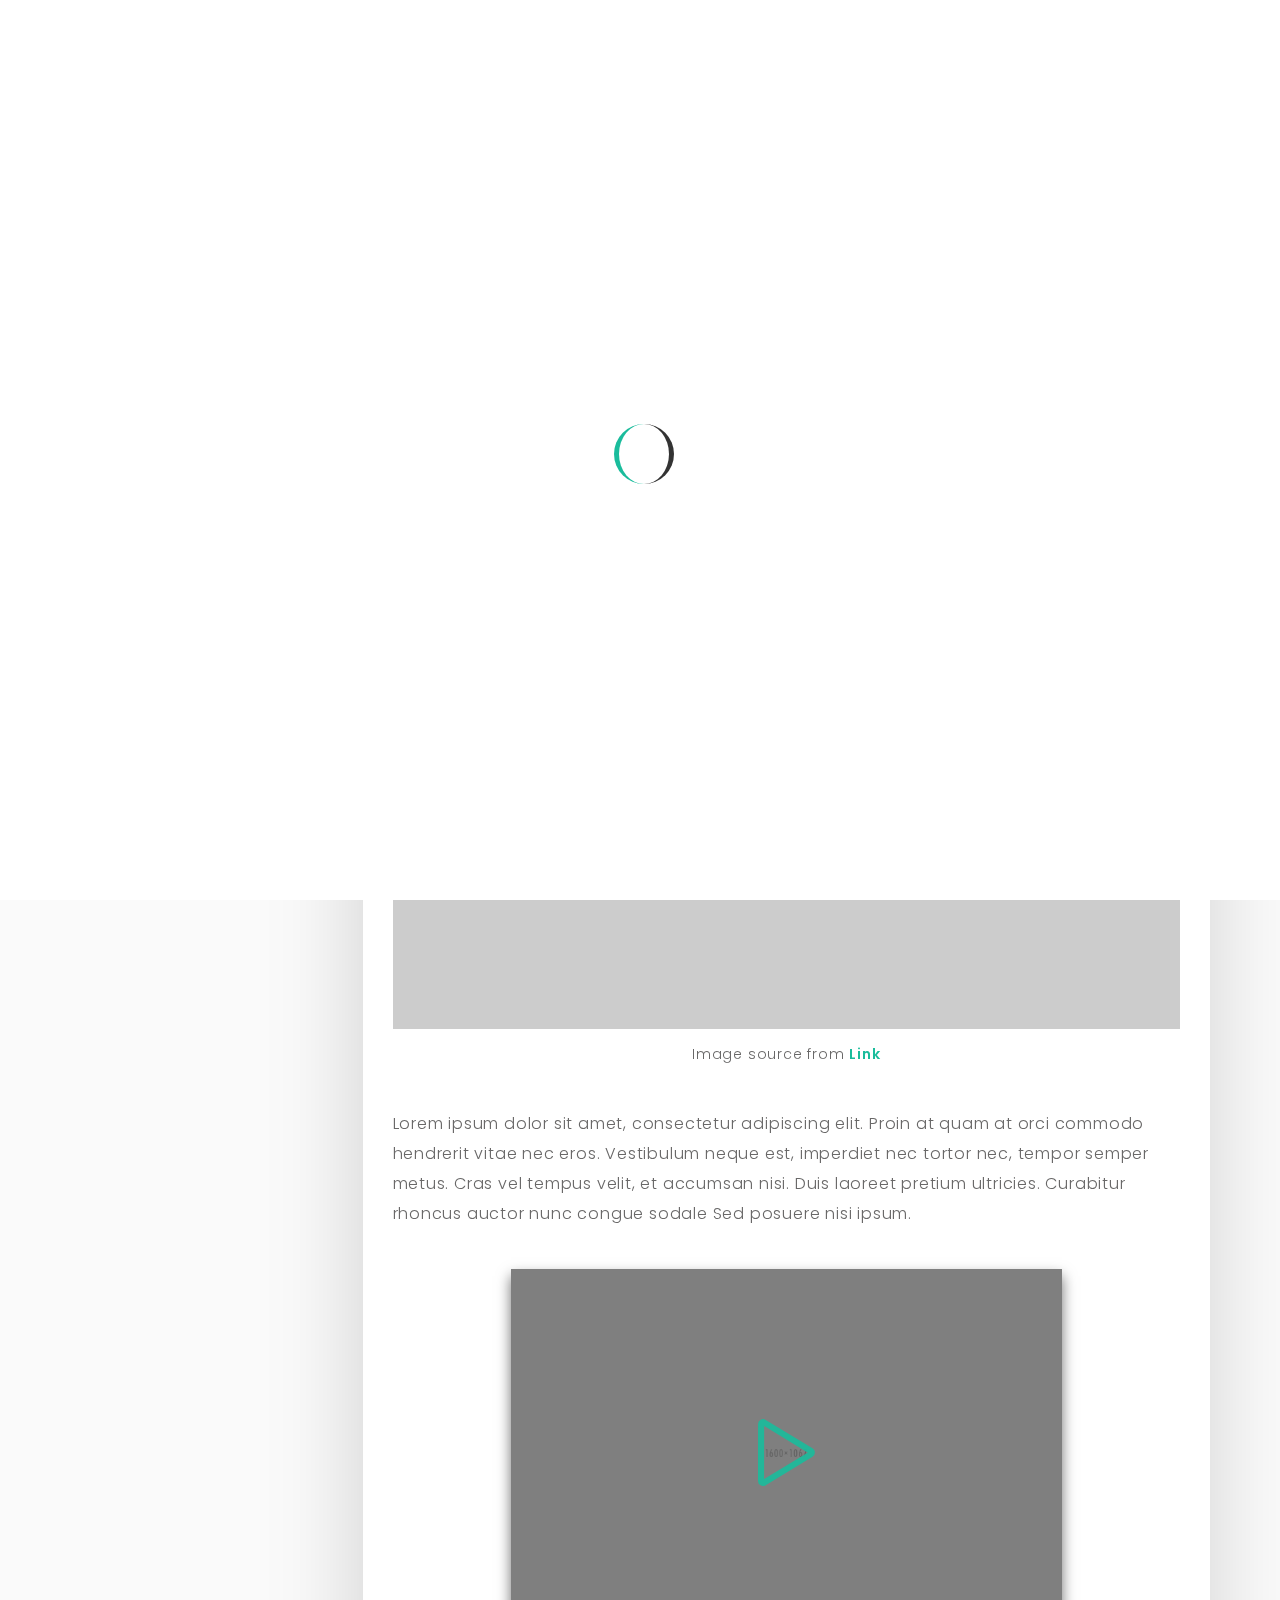
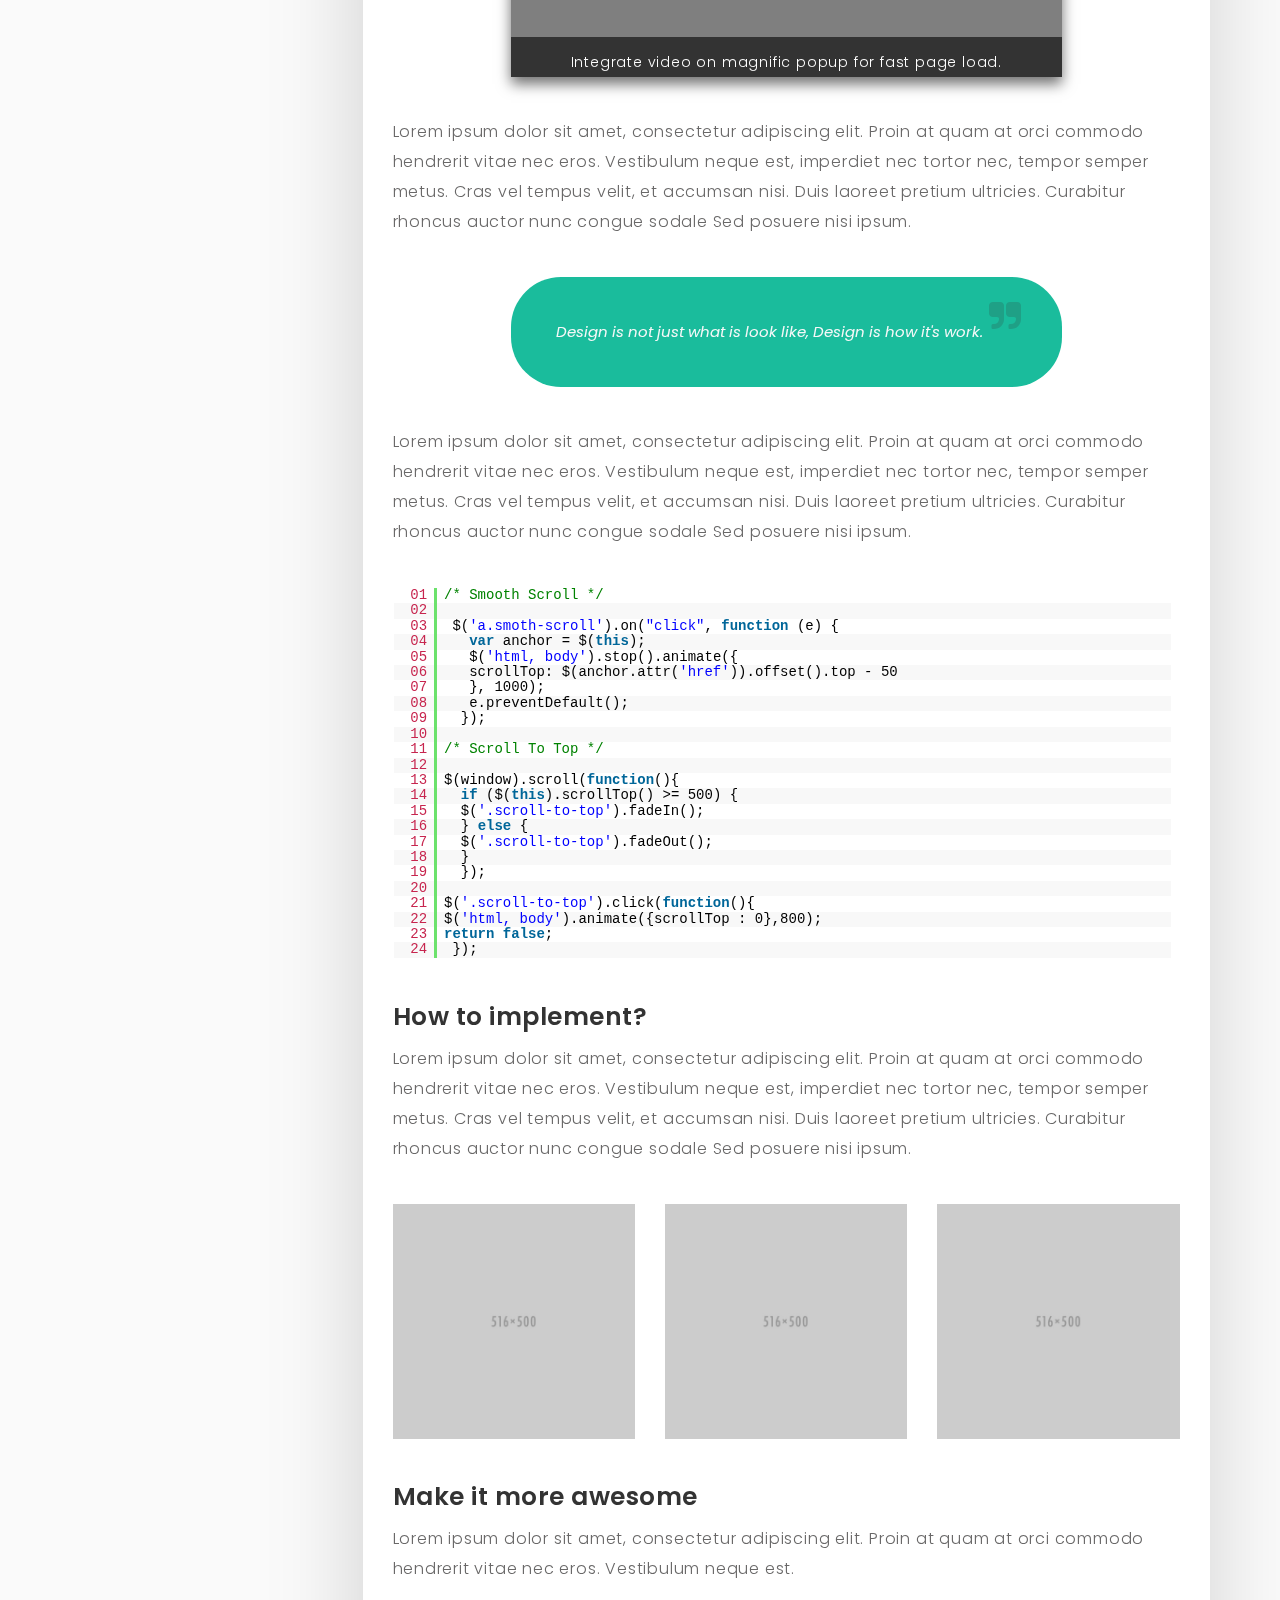
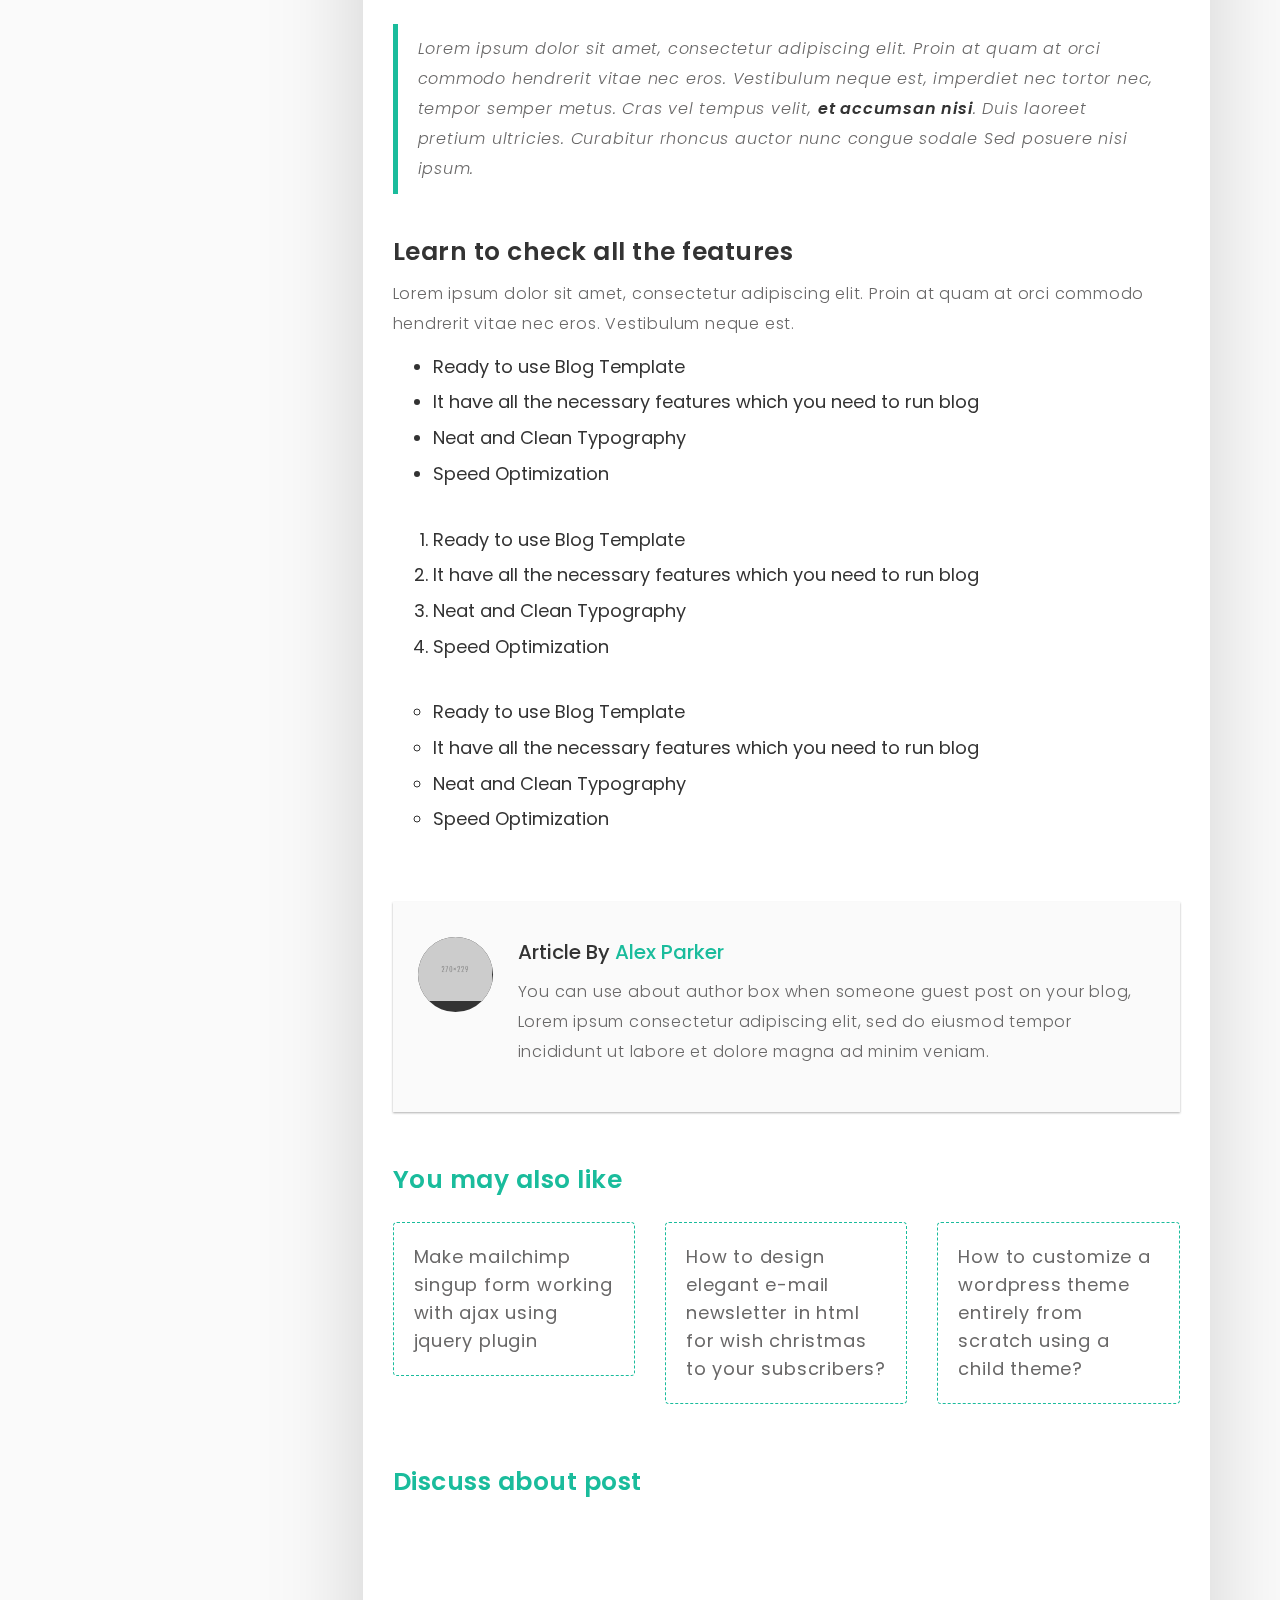
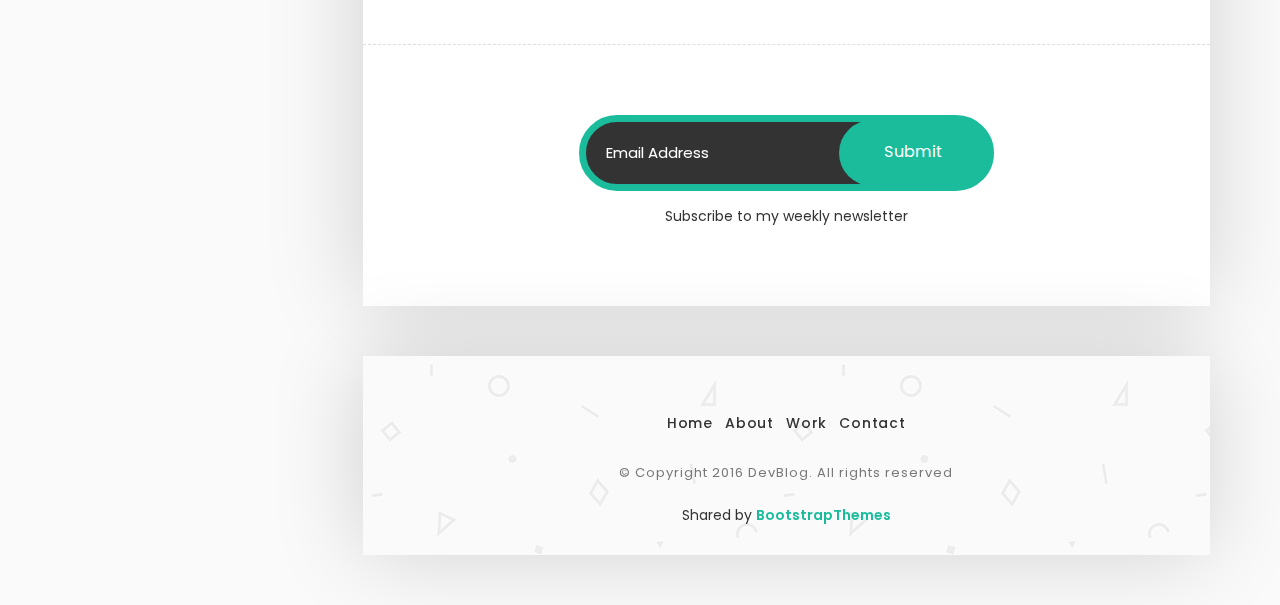
<file: single.html>
﻿<!DOCTYPE html>
<html lang="en">

  <head>
    
    <!-- Meta Tag -->
    <meta charset="UTF-8">
    <meta name="viewport" content="width=device-width, initial-scale=1.0">
    <meta http-equiv="X-UA-Compatible" content="IE=edge">
    
    <!-- SEO -->
    <meta name="description" content="150 words">
    <meta name="author" content="조요셉">
    <meta name="url" content="http://dltkdgksqhr.github.io">
    <meta name="copyright" content="company name">
    <meta name="robots" content="index,follow">
    
    
    <title>DevBlog - Personal Blog Template</title>
    
    <!-- Favicon -->
    <link rel="shortcut icon" href="images/favicon/favicon.ico">
    <link rel="apple-touch-icon" sizes="144x144" type="image/x-icon" href="images/favicon/apple-touch-icon.png">
    
    <!-- All CSS Plugins -->
    <link rel="stylesheet" type="text/css" href="css/plugin.css">
    
    <!-- Main CSS Stylesheet -->
    <link rel="stylesheet" type="text/css" href="css/style.css">
    
    <!-- Google Web Fonts  -->
    <link rel="stylesheet" href="https://fonts.googleapis.com/css?family=Poppins:400,300,500,600,700">
    
    <!-- Syntax Highlighter  -->
    <link rel="stylesheet" type="text/css" href="css/syntax/shCore.css">
    <link rel="stylesheet" type="text/css" href="css/syntax/shThemeDefault.css">
    
    
    <!-- HTML5 shiv and Respond.js support IE8 or Older for HTML5 elements and media queries -->
    <!--[if lt IE 9]>
	   <script src="https://oss.maxcdn.com/html5shiv/3.7.3/html5shiv.min.js"></script>
	   <script src="https://oss.maxcdn.com/respond/1.4.2/respond.min.js"></script>
    <![endif]-->
    

  </head>

 <body>

	
     
	 <!-- Preloader Start -->
     <div class="preloader">
	   <div class="rounder"></div>
      </div>
      <!-- Preloader End -->
      
      
    
    
    <div id="main">
        <div class="container">
            <div class="row">
            	
               
                 
                 <!-- About Me (Left Sidebar) Start -->
                 <div class="col-md-3">
                   <div class="about-fixed">
                    
                     <div class="my-pic">
                        <img src="images/pic/my-pic.png" alt="">
                        <a href="javascript:void(0)" class="collapsed" data-target="#menu" data-toggle="collapse"><i class="icon-menu menu"></i></a>
                         <div id="menu" class="collapse">
                           <ul class="menu-link">
                               <li><a href="about.html">About</a></li>
                               <li><a href="work.html">Work</a></li>
                               <li><a href="contact.html">Contact</a></li>
                            </ul>
                         </div>
                        </div>
                      
                      
                      
                      <div class="my-detail">
                    	
                        <div class="white-spacing">
                            <h1>Alex Parker</h1>
                            <span>Web Developer</span>
                        </div> 
                       
                       <ul class="social-icon">
                         <li><a href="#" target="_blank" class="facebook"><i class="fa fa-facebook"></i></a></li>
                         <li><a href="#" target="_blank" class="twitter"><i class="fa fa-twitter"></i></a></li>
                         <li><a href="#" target="_blank" class="linkedin"><i class="fa fa-linkedin"></i></a></li>
                         <li><a href="#" target="_blank" class="github"><i class="fa fa-github"></i></a></li>
                        </ul>

                    </div>
                  </div>
                </div>
                <!-- About Me (Left Sidebar) End -->
                
                
                
                
                 
                 <!-- Blog Post (Right Sidebar) Start -->
                 <div class="col-md-9">
                    <div class="col-md-12 page-body">
                    	<div class="row">
                    		
                            
                            <div class="sub-title">
                           		<a href="index.html" title="Go to Home Page"><h2>Back Home</h2></a>
                                <a href="#comment" class="smoth-scroll"><i class="icon-bubbles"></i></a>
                             </div>
                            
                            
                            <div class="col-md-12 content-page">
                              <div class="col-md-12 blog-post">
                            	
                                
                                <!-- Post Headline Start -->
                                <div class="post-title">
                                    <h1>How to make your company website based on bootstrap framework on localhost?</h1> 
                                   </div>
                                   <!-- Post Headline End -->
                                    
                                    
                                <!-- Post Detail Start -->
                                <div class="post-info">
                                    <span>November 23, 2016 / by <a href="#" target="_blank">Alex Parker</a></span>
                                   </div>
                                   <!-- Post Detail End -->
                                    
                                    
                                    <p>Lorem ipsum dolor sit amet, consectetur adipiscing elit. Proin at quam at orci commodo hendrerit vitae nec eros. Vestibulum neque est, imperdiet nec tortor nec, tempor semper metus. <b>Cras vel tempus velit</b>, et accumsan nisi. Duis laoreet pretium ultricies. Curabitur rhoncus auctor nunc congue sodales. Sed posuere nisi ipsum, eget dignissim nunc dapibus eget. Aenean elementum <b><a href="javascript:void(0)" data-toggle="popover" data-placement="top" data-content="You can write any text here">Click me</a></b> sollicitudin sapien ut sapien fermentum aliquet mollis. Curabitur ac quam orci sodales quam ut tempor. <b data-toggle="tooltip" data-placement="top" title="You can write any text here.">Hover me</b> suspendisse, gravida in augue in, interdum bibendum dui. Suspendisse sit amet justo sit amet diam fringilla commodo. Praesent ac magna at metus malesuada tincidunt non ac arcu. Nunc gravida eu felis vel elementum. Vestibulum sodales quam ut tempor tempor. Donec sollicitudin sapien ut sapien fermentum, non ultricies nulla gravida.</p>
                                    
                                
                                <!-- Post Image Start -->
                                <div class="post-image margin-top-40 margin-bottom-40">
                                   <img src="images/blog/1.jpg" alt="">
                                   <p>Image source from <a href="#" target="_blank">Link</a></p>                                      
                                  </div>
                                  <!-- Post Image End -->
                                  
                                  
                                   <p>Lorem ipsum dolor sit amet, consectetur adipiscing elit. Proin at quam at orci commodo hendrerit vitae nec eros. Vestibulum neque est, imperdiet nec tortor nec, tempor semper metus. Cras vel tempus velit, et accumsan nisi. Duis laoreet pretium ultricies. Curabitur rhoncus auctor nunc congue sodale Sed posuere nisi ipsum.</p>
                                   
                                 
                                 
                                 <!-- Post Video Tutorial Start -->
                                 <div class="video-box margin-top-40 margin-bottom-40">
                                  <div class="video-tutorial">
                                   <a class="video-popup" href="https://www.youtube.com/watch?v=O2Bsw3lrhvs" title="Video Tutorial">
                                   <img src="images/blog/4.jpg" alt="">
                                   </a>                           
                                  </div>
                                 <p>Integrate video on magnific popup for fast page load.</p>
                                </div>
                                <!-- Post Video Tutorial End -->
                                
                                  
                                   
                                   <p>Lorem ipsum dolor sit amet, consectetur adipiscing elit. Proin at quam at orci commodo hendrerit vitae nec eros. Vestibulum neque est, imperdiet nec tortor nec, tempor semper metus. Cras vel tempus velit, et accumsan nisi. Duis laoreet pretium ultricies. Curabitur rhoncus auctor nunc congue sodale Sed posuere nisi ipsum.</p>
                                   
                                  
                                  
                                  <!-- Post Blockquote Start -->
                                  <div class="post-quote margin-top-40 margin-bottom-40">
                                    <blockquote>Design is not just what is look like, Design is how it's work.</blockquote>
                                  </div>
                                  <!-- Post Blockquote End -->
                                  
                                  
                                   
                                   <p>Lorem ipsum dolor sit amet, consectetur adipiscing elit. Proin at quam at orci commodo hendrerit vitae nec eros. Vestibulum neque est, imperdiet nec tortor nec, tempor semper metus. Cras vel tempus velit, et accumsan nisi. Duis laoreet pretium ultricies. Curabitur rhoncus auctor nunc congue sodale Sed posuere nisi ipsum.</p>
                                   
                                 
                                  
                                  <!-- Post Coding (SyntaxHighlighter) Start -->
                                  <div class="margin-top-40 margin-bottom-40">  
                                   <pre class="brush: js">
                                   /* Smooth Scroll */

                                    $('a.smoth-scroll').on("click", function (e) {
                                      var anchor = $(this);
                                      $('html, body').stop().animate({
                                      scrollTop: $(anchor.attr('href')).offset().top - 50
                                      }, 1000);
                                      e.preventDefault();
                                     });
				 
                                   /* Scroll To Top */
		
                                   $(window).scroll(function(){
                                     if ($(this).scrollTop() >= 500) {
                                     $('.scroll-to-top').fadeIn();
                                     } else {
                                     $('.scroll-to-top').fadeOut();
                                     }
                                     });
	
	                               $('.scroll-to-top').click(function(){
                                   $('html, body').animate({scrollTop : 0},800);
                                   return false;
                                    });
                                  </pre>
                                 </div>
                                 <!-- Post Coding (SyntaxHighlighter) End -->
                                 
                                  
                                  
                                  <div class="post-title">
                                    <h2>How to implement?</h2> 
                                   </div>
                                   
                                   
                                   <p>Lorem ipsum dolor sit amet, consectetur adipiscing elit. Proin at quam at orci commodo hendrerit vitae nec eros. Vestibulum neque est, imperdiet nec tortor nec, tempor semper metus. Cras vel tempus velit, et accumsan nisi. Duis laoreet pretium ultricies. Curabitur rhoncus auctor nunc congue sodale Sed posuere nisi ipsum.</p>
                                   
                                     
                                  
                                  
                                  <!-- Post Image Gallery Start -->
                                  <div class="row margin-top-40 margin-bottom-40">
                                 
                                    <div class="col-md-4 col-sm-6 col-xs-12">
                                      <a href="images/blog/7.jpg" class="image-popup" title="image Title">
                                      <img src="images/blog/7.jpg" class="img-responsive" alt="">
                                     </a>
                                    </div>
                    
                                    <div class="col-md-4 col-sm-6 col-xs-12">
                                      <a href="images/blog/5.jpg" class="image-popup" title="image Title">
                                      <img src="images/blog/5.jpg" class="img-responsive" alt="">
                                     </a>
                                    </div>
                    
                                   <div class="col-md-4 col-sm-6 col-xs-12">
                                     <a href="images/blog/6.jpg" class="image-popup" title="image Title">
                                     <img src="images/blog/6.jpg" class="img-responsive" alt="">
                                    </a>
                                   </div>
                                
                                 </div>
                                 <!-- Post Image Gallery End -->
                                 
                                
                                
                                  <div class="post-title">
                                    <h2>Make it more awesome</h2> 
                                   </div>
                                   
                                   
                                   <p>Lorem ipsum dolor sit amet, consectetur adipiscing elit. Proin at quam at orci commodo hendrerit vitae nec eros. Vestibulum neque est.</p>
                                 
                                   
                                  
                                  <!-- Post Blockquote (Italic Style) Start -->
                                  <blockquote class="margin-top-40 margin-bottom-40">
                                    <p>Lorem ipsum dolor sit amet, consectetur adipiscing elit. Proin at quam at orci commodo hendrerit vitae nec eros. Vestibulum neque est, imperdiet nec tortor nec, tempor semper metus. Cras vel tempus velit, <b>et accumsan nisi</b>. Duis laoreet pretium ultricies. Curabitur rhoncus auctor nunc congue sodale Sed posuere nisi ipsum.</p>
                                   </blockquote>
                                   <!-- Post Blockquote (Italic Style) End -->
                                   
                                   
                                  
                                  
                                  <div class="post-title">
                                    <h2>Learn to check all the features</h2> 
                                   </div>
                                   
                                   
                                   <p>Lorem ipsum dolor sit amet, consectetur adipiscing elit. Proin at quam at orci commodo hendrerit vitae nec eros. Vestibulum neque est.</p>
                                 
                                   
                                  
                                  <!-- Post List Style Start -->
                                  <div class="list">
                                   <ul>
                                     <li>Ready to use Blog Template</li>
                                     <li>It have all the necessary features which you need to run blog</li>
                                     <li>Neat and Clean Typography</li>
                                     <li>Speed Optimization</li>
                                    </ul>
                                   </div>
                                   
                                   
                                  <div class="list list-style margin-top-40">
                                   <ul>
                                     <li>Ready to use Blog Template</li>
                                     <li>It have all the necessary features which you need to run blog</li>
                                     <li>Neat and Clean Typography</li>
                                     <li>Speed Optimization</li>
                                    </ul>
                                   </div>
                                   
                                   
                                  <div class="list list-style-2 margin-top-40">
                                   <ul>
                                     <li>Ready to use Blog Template</li>
                                     <li>It have all the necessary features which you need to run blog</li>
                                     <li>Neat and Clean Typography</li>
                                     <li>Speed Optimization</li>
                                    </ul>
                                   </div>
                                   <!-- Post List Style End -->

                                  
                                  
                                  
                                  <!-- Post Author Bio Box Start -->
                                  <div class="about-author margin-top-70 margin-bottom-50">
                                    
                                    <div class="picture">
                                      <img src="images/blog/author.png" class="img-responsive" alt="">
                                     </div>
                                   
                                    <div class="c-padding">
                                       <h3>Article By <a href="#" target="_blank" data-toggle="tooltip" data-placement="top" title="Visit Alex Website">Alex Parker</a></h3>
                                       <p>You can use about author box when someone guest post on your blog, Lorem ipsum consectetur adipiscing elit, sed do eiusmod tempor incididunt ut labore et dolore magna ad minim veniam.</p>
                                      </div>
                                    </div>
                                    <!-- Post Author Bio Box End -->
                                    
                                    
                                    
                                    
                                  <!-- You May Also Like Start -->
                                  <div class="you-may-also-like margin-top-50 margin-bottom-50">
                                    <h3>You may also like</h3>
                                     <div class="row">
                                 
                                    <div class="col-md-4 col-sm-6 col-xs-12">
                                      <a href="single.html"><p>Make mailchimp singup form working with ajax using jquery plugin</p></a>
                                     </div>
                    
                                    <div class="col-md-4 col-sm-6 col-xs-12">
                                      <a href="single.html"><p>How to design elegant e-mail newsletter in html for wish christmas to your subscribers?</p></a>
                                     </div>
                    
                                    <div class="col-md-4 col-sm-6 col-xs-12">
                                      <a href="single.html"><p>How to customize a wordpress theme entirely from scratch using a child theme?</p></a>
                                     </div>
                                    
                                    </div>
                                  </div>
                                  <!-- You May Also Like End -->
                                    
                                   
                                  
                                  
                                  <!-- Post Comment (Disqus) Start -->
                                  <div id="comment" class="comment">
                                    <h3>Discuss about post</h3>
                                     
                                     
                                     <!-- Disqus Code Start  (Please Note: Disqus will not be load on local, You have to upload it on server.)-->
                                     <div id="disqus_thread"></div>
							          <script>
					
					/***  RECOMMENDED CONFIGURATION VARIABLES: EDIT AND UNCOMMENT THE SECTION BELOW TO INSERT DYNAMIC VALUES FROM YOUR PLATFORM OR CMS. LEARN WHY DEFINING THESE VARIABLES IS IMPORTANT: https://disqus.com/admin/universalcode/#configuration-variables.
							
							var disqus_config = function () {
							this.page.url = PAGE_URL;  // Replace PAGE_URL with your page's canonical URL variable
							this.page.identifier = PAGE_IDENTIFIER; // Replace PAGE_IDENTIFIER with your page's unique identifier variable
							};
							*/
							
							           (function() { // DON'T EDIT BELOW THIS LINE
							           var d = document, s = d.createElement('script');
							           s.src = '//uipasta.disqus.com/embed.js';   // Please change the url from your own disqus id
							           s.setAttribute('data-timestamp', +new Date());
							           (d.head || d.body).appendChild(s);
							           })();
							          </script>
			  <noscript>Please enable JavaScript to view the <a href="https://disqus.com/?ref_noscript">comments powered by Disqus.</a></noscript>
              <!-- Disqus Code End -->
              
                                   </div>
                                   <!-- Post Comment (Disqus) End -->
                                  
                                   

                                </div>    
                             </div>
                              
                         </div>
                         
                        
                        
                        <!-- Subscribe Form Start -->
                        <div class="col-md-8 col-md-offset-2">
                           <form id="mc-form" method="post" action="http://uipasta.us14.list-manage.com/subscribe/post?u=854825d502cdc101233c08a21&amp;id=86e84d44b7">
								
						  <div class="subscribe-form margin-top-20">
							 <input id="mc-email" type="email" placeholder="Email Address" class="text-input">
							  <button class="submit-btn" type="submit">Submit</button>
								</div>
                                <p>Subscribe to my weekly newsletter</p>
								<label for="mc-email" class="mc-label"></label>
							  </form>
                             
                           </div>
                           <!-- Subscribe Form End -->
                           
                           
                         </div>
                     
                     
                       
                       <!-- Footer Start -->
                       <div class="col-md-12 page-body margin-top-50 footer">
                          <footer>
                          <ul class="menu-link">
                               <li><a href="index.html">Home</a></li>
                               <li><a href="about.html">About</a></li>
                               <li><a href="work.html">Work</a></li>
                               <li><a href="contact.html">Contact</a></li>
                            </ul>
                            
                          <p>© Copyright 2016 DevBlog. All rights reserved</p>
						  
						  
						  <!-- UiPasta Credit Start -->
                          <div class="uipasta-credit">Shared by <i class="fa fa-love"></i><a href="https://bootstrapthemes.co">BootstrapThemes</a></div>
                          <!-- UiPasta Credit End -->
						  
                           
                         </footer>
                       </div>
                       <!-- Footer End -->
                     
                     
                  </div>
                  <!-- Blog Post (Right Sidebar) End -->
                
            </div>
         </div>
      </div>
    
    
    
     
     <!-- Endpage Box (Popup When Scroll Down) Start -->
     <div id="scroll-down-popup" class="endpage-box">
       <h4>Read Also</h4>
       <a href="#">How to make your company website based on bootstrap framework...</a>
      </div>
      <!-- Endpage Box (Popup When Scroll Down) End -->
      
    
    
    
    <!-- Back to Top Start -->
    <a href="#" class="scroll-to-top"><i class="fa fa-long-arrow-up"></i></a>
    <!-- Back to Top End -->
    
    
    <!-- All Javascript Plugins  -->
    <script type="text/javascript" src="js/jquery.min.js"></script>
    <script type="text/javascript" src="js/plugin.js"></script>
    
    <!-- Main Javascript File  -->
    <script type="text/javascript" src="js/scripts.js"></script>
    
    <!-- Syntax Highlighter Javascript File  -->
    <script type="text/javascript" src="js/syntax/shCore.js"></script>
    <script type="text/javascript" src="js/syntax/shBrushCss.js"></script>
    <script type="text/javascript" src="js/syntax/shBrushJScript.js"></script>
    <script type="text/javascript" src="js/syntax/shBrushPerl.js"></script>
    <script type="text/javascript" src="js/syntax/shBrushPhp.js"></script>
    <script type="text/javascript" src="js/syntax/shBrushPlain.js"></script>
    <script type="text/javascript" src="js/syntax/shBrushPython.js"></script>
    <script type="text/javascript" src="js/syntax/shBrushRuby.js"></script>
    <script type="text/javascript" src="js/syntax/shBrushSql.js"></script>
    <script type="text/javascript" src="js/syntax/shBrushVb.js"></script>
    <script type="text/javascript" src="js/syntax/shBrushXml.js"></script>
    
	<!-- Syntax Highlighter Call Function -->
	<script type="text/javascript">
		SyntaxHighlighter.config.clipboardSwf = 'js/syntax/clipboard.swf';
		SyntaxHighlighter.all();
	</script>

    
   </body>
 </html>
</file>
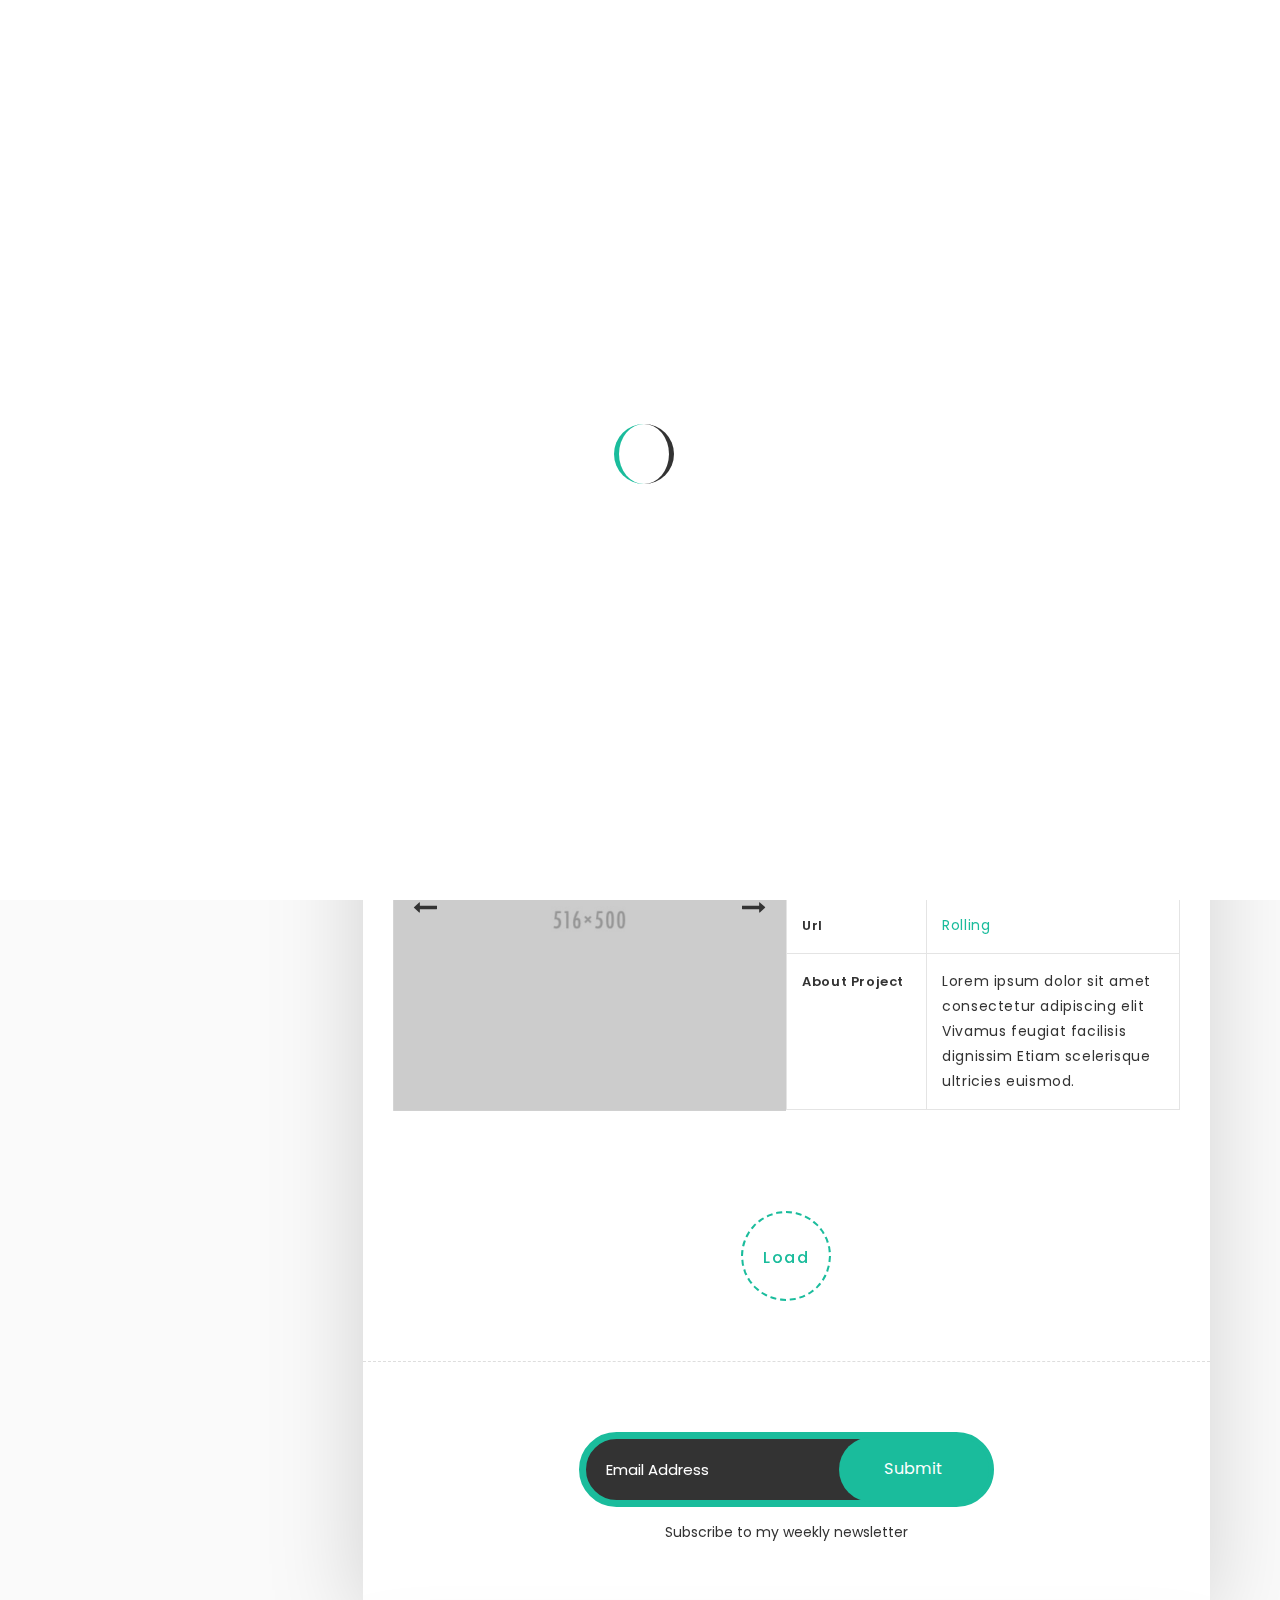
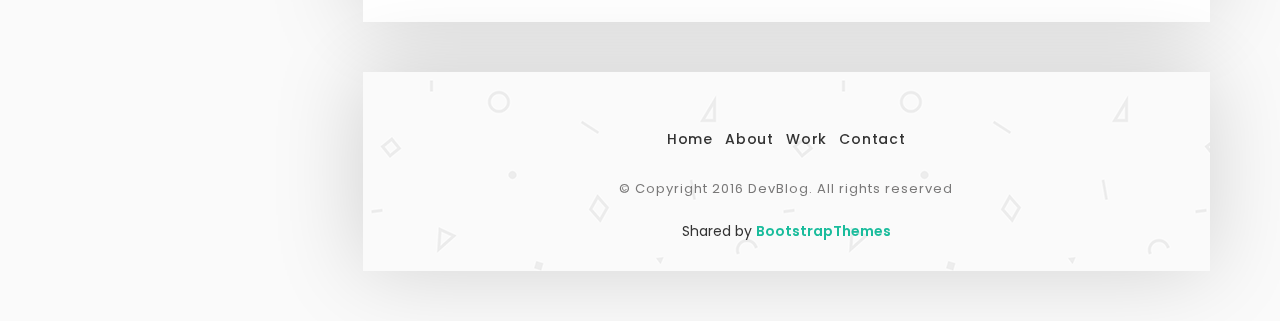
<file: work.html>
﻿<!DOCTYPE html>
<html lang="en">

  <head>
    
    <!-- Meta Tag -->
    <meta charset="UTF-8">
    <meta name="viewport" content="width=device-width, initial-scale=1.0">
    <meta http-equiv="X-UA-Compatible" content="IE=edge">
    
    <!-- SEO -->
    <meta name="description" content="150 words">
    <meta name="author" content="조요셉">
    <meta name="url" content="http://dltkdgksqhr.github.io">
    <meta name="copyright" content="company name">
    <meta name="robots" content="index,follow">
    
    
    <title>DevBlog - Personal Blog Template</title>
    
    <!-- Favicon -->
    <link rel="shortcut icon" href="images/favicon/favicon.ico">
    <link rel="apple-touch-icon" sizes="144x144" type="image/x-icon" href="images/favicon/apple-touch-icon.png">
    
    <!-- All CSS Plugins -->
    <link rel="stylesheet" type="text/css" href="css/plugin.css">
    
    <!-- Main CSS Stylesheet -->
    <link rel="stylesheet" type="text/css" href="css/style.css">
    
    <!-- Google Web Fonts  -->
    <link rel="stylesheet" href="https://fonts.googleapis.com/css?family=Poppins:400,300,500,600,700">
    
    
    <!-- HTML5 shiv and Respond.js support IE8 or Older for HTML5 elements and media queries -->
    <!--[if lt IE 9]>
	   <script src="https://oss.maxcdn.com/html5shiv/3.7.3/html5shiv.min.js"></script>
	   <script src="https://oss.maxcdn.com/respond/1.4.2/respond.min.js"></script>
    <![endif]-->
    

  </head>

 <body>

	
     
	 <!-- Preloader Start -->
     <div class="preloader">
	   <div class="rounder"></div>
      </div>
      <!-- Preloader End -->
      
      
    
    
    <div id="main">
        <div class="container">
            <div class="row">
            	
               
                 
                 <!-- About Me (Left Sidebar) Start -->
                 <div class="col-md-3">
                   <div class="about-fixed">
                    
                     <div class="my-pic">
                        <img src="images/pic/my-pic.png" alt="">
                        <a href="javascript:void(0)" class="collapsed" data-target="#menu" data-toggle="collapse"><i class="icon-menu menu"></i></a>
                         <div id="menu" class="collapse">
                           <ul class="menu-link">
                               <li><a href="about.html">About</a></li>
                               <li><a href="work.html">Work</a></li>
                               <li><a href="contact.html">Contact</a></li>
                            </ul>
                         </div>
                        </div>
                      
                      
                      
                      <div class="my-detail">
                    	
                        <div class="white-spacing">
                            <h1>Alex Parker</h1>
                            <span>Web Developer</span>
                        </div> 
                       
                       <ul class="social-icon">
                         <li><a href="#" target="_blank" class="facebook"><i class="fa fa-facebook"></i></a></li>
                         <li><a href="#" target="_blank" class="twitter"><i class="fa fa-twitter"></i></a></li>
                         <li><a href="#" target="_blank" class="linkedin"><i class="fa fa-linkedin"></i></a></li>
                         <li><a href="#" target="_blank" class="github"><i class="fa fa-github"></i></a></li>
                        </ul>

                    </div>
                  </div>
                </div>
                <!-- About Me (Left Sidebar) End -->
                
                
                
                
                 
                 <!-- Portfolio (Right Sidebar) Start -->
                 <div class="col-md-9">
                    <div class="col-md-12 page-body">
                    	<div class="row">
                    		
                            
                            <div class="sub-title">
                           		<h2>My Portfolio</h2>
                                <a href="contact.html"><i class="icon-envelope"></i></a>
                             </div>
                            
                            
                            <div class="col-md-12 content-page">
                              <div class="col-md-12 blog-post">
                            	
                                
                                <!-- Intro Start -->
                                <div class="post-title margin-bottom-30">
                                    <h1>Let's take a look on <span class="main-color">My Work</span></h1>
                                   </div>
                                   <!-- Intro End -->
                                   
                                   
                                   
                                   
                             <!-- Portfolio Start -->
                             <div>
                          
                               
                               <!-- Portfolio Detail Start -->
                               <div class="row portfolio">
                                 <div class="col-sm-6 custom-pad-1">
                                     <img src="images/portfolio/1.jpg" class="img-responsive" alt="">
                                  </div>
                
                         
                                 <div class="col-sm-6 custom-pad-2">
                                   <div class="table-responsive">
                                    <table class="table table-bordered">
						             <tbody>
							     
                                     <tr>
								      <td><b>Skills</b></td>
								      <td>HTML5 / CSS3 / JAVASCRIPT</td>
							         </tr>
                                  
                                     <tr>
								      <td><b>Duration</b></td>
								      <td>20 Days</td>
							         </tr>
							
                                     <tr>
								      <td><b>Cost</b></td>
								      <td>$5000</td>
							         </tr>
                            
                                     <tr>
								      <td><b>Url</b></td>
								      <td><a href="http://www.uipasta.com" title="uipasta">Rolling</a></td>
							         </tr>
                            
                                     <tr>
								      <td><b>About Project</b></td>
								      <td>Lorem ipsum dolor sit amet consectetur adipiscing elit Vivamus feugiat facilisis dignissim Etiam scelerisque ultricies euismod.</td>
							         </tr>
						          </tbody>
					            </table>

                              </div>
                            </div>
                           </div>
                           <!-- Portfolio Detail End -->
                           
                          
                               
                               <!-- Portfolio Detail Start -->
                               <div class="row portfolio">
                                 <div class="col-sm-6 custom-pad-1">
                                   <div class="image-carousel">
                                     <img src="images/portfolio/2.jpg" class="img-responsive" alt="">
                                     <img src="images/portfolio/3.jpg" class="img-responsive" alt="">
                                    </div>
                                  </div>
                
                         
                                 <div class="col-sm-6 custom-pad-2">
                                   <div class="table-responsive">
                                    <table class="table table-bordered">
						             <tbody>
							     
                                     <tr>
								      <td><b>Skills</b></td>
								      <td>HTML5 / CSS3 / JAVASCRIPT</td>
							         </tr>
                                  
                                     <tr>
								      <td><b>Duration</b></td>
								      <td>20 Days</td>
							         </tr>
							
                                     <tr>
								      <td><b>Cost</b></td>
								      <td>$5000</td>
							         </tr>
                            
                                     <tr>
								      <td><b>Url</b></td>
								      <td><a href="http://www.uipasta.com" title="uipasta">Rolling</a></td>
							         </tr>
                            
                                     <tr>
								      <td><b>About Project</b></td>
								      <td>Lorem ipsum dolor sit amet consectetur adipiscing elit Vivamus feugiat facilisis dignissim Etiam scelerisque ultricies euismod.</td>
							         </tr>
						          </tbody>
					            </table>

                              </div>
                            </div>
                           </div>
                           <!-- Portfolio Detail End -->
                           
                           
                               
                               <!-- Portfolio Detail Start -->
                               <div class="row portfolio">
                                 <div class="col-sm-6 custom-pad-1">
                                     <img src="images/portfolio/4.jpg" class="img-responsive" alt="">
                                  </div>
                
                         
                                 <div class="col-sm-6 custom-pad-2">
                                   <div class="table-responsive">
                                    <table class="table table-bordered">
						             <tbody>
							     
                                     <tr>
								      <td><b>Skills</b></td>
								      <td>HTML5 / CSS3 / JAVASCRIPT</td>
							         </tr>
                                  
                                     <tr>
								      <td><b>Duration</b></td>
								      <td>20 Days</td>
							         </tr>
							
                                     <tr>
								      <td><b>Cost</b></td>
								      <td>$5000</td>
							         </tr>
                            
                                     <tr>
								      <td><b>Url</b></td>
								      <td><a href="http://www.uipasta.com" title="uipasta">Rolling</a></td>
							         </tr>
                            
                                     <tr>
								      <td><b>About Project</b></td>
								      <td>Lorem ipsum dolor sit amet consectetur adipiscing elit Vivamus feugiat facilisis dignissim Etiam scelerisque ultricies euismod.</td>
							         </tr>
						          </tbody>
					            </table>

                              </div>
                            </div>
                           </div>
                           <!-- Portfolio Detail End -->
                           
                           
                           
                               <!-- Portfolio Detail Start -->
                               <div class="row portfolio">
                                 <div class="col-sm-6 custom-pad-1">
                                     <img src="images/portfolio/6.jpg" class="img-responsive" alt="">
                                  </div>
                
                         
                                 <div class="col-sm-6 custom-pad-2">
                                   <div class="table-responsive">
                                    <table class="table table-bordered">
						             <tbody>
							     
                                     <tr>
								      <td><b>Skills</b></td>
								      <td>HTML5 / CSS3 / JAVASCRIPT</td>
							         </tr>
                                  
                                     <tr>
								      <td><b>Duration</b></td>
								      <td>20 Days</td>
							         </tr>
							
                                     <tr>
								      <td><b>Cost</b></td>
								      <td>$5000</td>
							         </tr>
                            
                                     <tr>
								      <td><b>Url</b></td>
								      <td><a href="http://www.uipasta.com" title="uipasta">Rolling</a></td>
							         </tr>
                            
                                     <tr>
								      <td><b>About Project</b></td>
								      <td>Lorem ipsum dolor sit amet consectetur adipiscing elit Vivamus feugiat facilisis dignissim Etiam scelerisque ultricies euismod.</td>
							         </tr>
						          </tbody>
					            </table>

                              </div>
                            </div>
                           </div> 
                           <!-- Portfolio Detail End -->
                          
                         </div>
                         <!-- Portfolio End -->
                                   
                                 
                             </div>  
                                
                               <div class="col-md-12 text-center">
                                 <a href="javascript:void(0)" id="load-more-portfolio" class="load-more-button">Load</a>
                                 <div id="portfolio-end-message"></div>
                                </div>
                                  
                             </div>
                              
                         </div>
                         
                        
                        
                        <!-- Subscribe Form Start -->
                        <div class="col-md-8 col-md-offset-2">
                           <form id="mc-form" method="post" action="http://uipasta.us14.list-manage.com/subscribe/post?u=854825d502cdc101233c08a21&amp;id=86e84d44b7">
								
						  <div class="subscribe-form margin-top-20">
							 <input id="mc-email" type="email" placeholder="Email Address" class="text-input">
							  <button class="submit-btn" type="submit">Submit</button>
								</div>
                                <p>Subscribe to my weekly newsletter</p>
								<label for="mc-email" class="mc-label"></label>
							  </form>
                             
                           </div>
                           <!-- Subscribe Form End -->
                           
                           
                         </div>
                     
                     
                       
                       <!-- Footer Start -->
                       <div class="col-md-12 page-body margin-top-50 footer">
                          <footer>
                          <ul class="menu-link">
                               <li><a href="index.html">Home</a></li>
                               <li><a href="about.html">About</a></li>
                               <li><a href="work.html">Work</a></li>
                               <li><a href="contact.html">Contact</a></li>
                            </ul>
                            
                          <p>© Copyright 2016 DevBlog. All rights reserved</p>
						  
						  
						  <!-- UiPasta Credit Start -->
                          <div class="uipasta-credit">Shared by <i class="fa fa-love"></i><a href="https://bootstrapthemes.co">BootstrapThemes</a></div>
                          <!-- UiPasta Credit End -->
						  
                           
                         </footer>
                       </div>
                       <!-- Footer End -->
                     
                     
                  </div>
                  <!-- Portfolio (Right Sidebar) End -->
                
            </div>
         </div>
      </div>
    
      
    
    
    
    <!-- Back to Top Start -->
    <a href="#" class="scroll-to-top"><i class="fa fa-long-arrow-up"></i></a>
    <!-- Back to Top End -->
    
    
    <!-- All Javascript Plugins  -->
    <script type="text/javascript" src="js/jquery.min.js"></script>
    <script type="text/javascript" src="js/plugin.js"></script>
    
    <!-- Main Javascript File  -->
    <script type="text/javascript" src="js/scripts.js"></script>

    
   </body>
 </html>
</file>
<file: css/style.css>
/*
   
    Template Name : DevBlog - Personal Blog Template
    Author : UiPasta Team
    Website : http://www.uipasta.com/
    Support : http://www.uipasta.com/support/
	
	
*/



/*
   
   Table Of Content
   
   1. Global Style
   2. Preloader
   3. Menu
   4. About Me (Left Sidebar)
   5. About Me Page
   6. My Portfolio
   7. Owl Carousel Navigation
   8. Contact Me
   9. Testimonials
  10. Blog Post & Single Blog Page
  11. Video Tutorials
  12. Blockquote
  13. List
  14. Image Popup
  15. End Box (Popup When Scroll Down)
  16. About Author Box
  17. You May Also Like
  18. Comment
  19. Load More Button
  20. Subscribe Form
  21. Footer
  22. Socials Icons
  23. Syntax Highlighter
  24. Scroll To Top
  25. Responsive
  26. Useful Classes ( Such as : Margin, Padding, colors  "This classes will be helpful for you during designing/development time.")
  27. UiPasta Credit
 

*/



/* Global Style */


body {
    font-family: "Poppins", sans-serif;
    background: #fafafa !important;
}
	
html {
    position: relative;
    min-height: 100%;
}

::selection {
    background-color: #1abc9c;
    color: #ffffff;
}

::-moz-selection {
    background-color: #1abc9c;
    color: #ffffff;
}

a {
    text-decoration: none !important;
    color: #1abc9c;
}

a:hover,
a:focus,
a:active {
    text-decoration: none;
    outline: none;
    color: #333333;
}

b {
    font-weight: 600;
    color: #333333;
}

p {
    font-size: 14px;
    font-family: "Poppins", sans-serif;
}

button {
    background-color: transparent;
}

*:focus {
    outline: 0;
}

#main {
    margin: 50px 0;
}

.main-color {
    color: #1abc9c;
}

.page-body {
    background: #ffffff;
    box-shadow: -2px -1px 88px 0px rgba(0,0,0,0.17);
}

.sub-title {
    padding: 30px;
}

.sub-title h2 {
    display: inline-block;
    font-size: 25px;
    letter-spacing: 0.5px;
    font-weight: 600;

}

.sub-title i {
    float: right;
    font-size: 35px;
    margin-top: 15px;
}

.content-page {
    padding-top: 30px;
    padding-bottom: 60px;
    border-top: 1px dashed #dedede;
    border-bottom: 1px dashed #dedede;
}

.grabbing {
    cursor: url(../images/owl-carousel/grabbing.png) 8 8, move;
}

.button {
    border: none;
    font-family: inherit;
    font-size: 16px;
    color: inherit;
    background: none;
    cursor: pointer;
    padding: 10px 60px;
    padding-left: 0px;
    display: inline-block;
    margin: 8px 30px;
    margin-left: 5px;
    letter-spacing: 1px;
    font-weight: 600;
    outline: none;
    position: relative;
   -webkit-transition: all 0.3s;
   -moz-transition: all 0.3s;
    transition: all 0.3s;
}

.button:after {
    content: '';
    position: absolute;
    z-index: -1;
   -webkit-transition: all 0.3s;
   -moz-transition: all 0.3s;
    transition: all 0.3s;
}


.button:before {
    font-family: 'FontAwesome';
    speak: none;
    font-style: normal;
    font-weight: normal;
    font-variant: normal;
    text-transform: none;
    line-height: 1;
    position: relative;
   -webkit-font-smoothing: antialiased;
}

.button-style {
    color: #1abc9c;
    overflow: hidden;
}

.button-style:before {
    position: absolute;
    font-size: 27px;
    line-height: 38px;
    color: #1abc9c;
   -webkit-transition: all 0.3s;
   -moz-transition: all 0.3s;
    transition: all 0.3s;
}

.button-style:active:before {
    color: #1abc9c;
}

.button-anim:before {
    left: 60%;
    opacity: 0;
    top: 0;
}

.button-anim:hover:before {
    left: 75%;
    opacity: 1;
}



/* Preloader */

.preloader {
    background: #ffffff;
    bottom: 0;
    left: 0;
    position: fixed;
    right: 0;
    top: 0;
    z-index: 99999;
}

.rounder {
    width: 60px;
    height: 60px;
    position: absolute;
    top: 50%;
    left: 50%;
    margin: -26px 0 0 -26px;
    font-size: 10px;
    border-right: 5px solid #333333;
    border-left: 5px solid #1abc9c;
    border-radius: 50%;
    -webkit-animation: spinner 700ms infinite linear;
    animation: spinner 700ms infinite linear;
    z-index: 10000;
}

@-webkit-keyframes spinner {
    0% {
        -webkit-transform: rotate(0deg);
        transform: rotate(0deg);
    }
    100% {
        -webkit-transform: rotate(360deg);
        transform: rotate(360deg);
    }
}

@keyframes spinner {
    0% {
        -webkit-transform: rotate(0deg);
        transform: rotate(0deg);
    }
    100% {
        -webkit-transform: rotate(360deg);
        transform: rotate(360deg);
    }
}



/* Menu */

.menu {
    position: absolute;
    right: 0px;
    top: 0px;
    font-size: 20px;
    color: #fff;
    background: #1abc9c;
    padding: 12px;
}

.menu-link {
    list-style: none;
    padding: 25px;
    margin: 0;
    text-align: center;
}

.menu-link:before,
.menu-link:after {
    content: " ";
    display: table;
}

.menu-link:after {
    clear: both;
}

.menu-link li {
    display: inline-block;
    margin: 2px 4px;
}

.menu-link li a {
    display: block;
    color: #333333;
    text-align: center;
    font-size: 13px;
    transition: all 0.3s ease-in-out;
}

.menu-link li a:hover {
    color: #1abc9c;
}



/* About Me (Left Sidebar) */	

.about-fixed {
    position: fixed;
    width: 20.8%;
}

.my-pic {
    width: 80%;
    box-shadow: -2px -1px 88px 0px rgba(0,0,0,0.17);
    margin: 0px auto;
}

.my-pic img {
    width: 50%;
    display: block;
    margin: 0px auto;
}

.my-detail {
    text-align: center;
    margin-bottom: 30px;
    background: #ffffff;
    box-shadow: -2px -1px 88px 0px rgba(0,0,0,0.17);
}

.my-detail .white-spacing {
    padding: 23px 0;
    border-bottom: 1px dashed #cccccc;
}

.my-detail h1 {
    font-size: 20px;
    font-weight: 700;
}

.my-detail span {
    color: #c1c1c1;
    font-weight: 400;
    line-height: 30px;
    font-size: 16px;
}



/* About Me Page */

.knowledge {
    list-style: none;
    padding: 2px;
    margin: 0;
    padding-left: 0px;
}

.knowledge:before,
.knowledge:after {
    content: " ";
    display: table;
}

.knowledge:after {
    clear: both;
}

.knowledge li {
    display: inline-block;
    color: #ffffff;
    margin: 4px 4px;
    padding: 10px 20px;
    font-size: 12px;
    letter-spacing: 0.6px;
    margin-left: 0px;
    border-radius: 4px;
    cursor: default;
}



/* My Portfolio */

div.portfolio {
    display: none;
    margin-bottom: 50px;
}

.portfolio img {
    width: 100%;
}

.custom-pad-1 {
    padding-right: 0px;
}

.custom-pad-2 {
    padding-left: 0px;
}

.table {
    margin-bottom: 0px;
}

.table > tbody > tr > td {
    padding: 15px;
    line-height: 25px;
    letter-spacing: 0.6px;
    border: 1px solid #e4e4e4;
}

.table tr > td {
    padding: 11px 13px;
}

tr:nth-child(1) > td {
    border-top:0px;
}

tr > td:nth-child(1){
    background-color: #ffffff;
    font-weight: 500;
    font-size: 13px;
    color: #888888;
    width: 140px;
}

tr > td:nth-child(2) {
    font-weight: 400;
}



/* Owl Carousel Navigation */

.owl-navi {
    color: #333333;
}

.owl-theme .owl-controls .owl-buttons div {
    display: inline-block;
    zoom: 1;
    margin: 5px;
    margin-top: -32px;
    padding: 7px 13px;
    background-color: transparent;
    opacity: 1;
}

.owl-theme .owl-controls {
    margin-top: 0px;
}

.owl-prev, .owl-next {
    position: absolute;
    top: 50%;
    padding: 5px;
    margin: 0;
    z-index: 100;
    cursor: pointer;
}

.owl-prev {
    left: 2px;
}

.owl-next {
    right: 2px;
}



/* Contact Me */

.contact-us-detail {
    margin-top: 10px;
}

.contact-us-detail i {
    font-size: 30px;
    line-height: 50px;
}

.contact-us-detail a {
    color: #333333;
}

.contact-us-detail a:hover {
    color: #333333;
}

.form-group {
    margin-bottom: 25px;
}

.form-control {
	border: 2px solid transparent;
	height: 50px;
	border-radius: 2px; -webkit-border-radius: 2px; -moz-border-radius: 2px; -ms-border-radius: 2px; -o-border-radius: 2px;
	-webkit-box-shadow: 0 1px 4px 0 rgba(0, 0, 0, 0.14);
	   -moz-box-shadow: 0 1px 4px 0 rgba(0, 0, 0, 0.14);
	    -ms-box-shadow: 0 1px 4px 0 rgba(0, 0, 0, 0.14);
		 -o-box-shadow: 0 1px 4px 0 rgba(0, 0, 0, 0.14);
			box-shadow: 0 1px 4px 0 rgba(0, 0, 0, 0.14);
	-webkit-transition:all 150ms ease-in-out 0s;
	   -moz-transition:all 150ms ease-in-out 0s;
	    -ms-transition:all 150ms ease-in-out 0s;
	     -o-transition:all 150ms ease-in-out 0s;
		    transition:all 150ms ease-in-out 0s;
}
.form-control:focus {
	border-color: #171717;
	-webkit-box-shadow: none;
	   -moz-box-shadow: none;
	    -ms-box-shadow: none;
		 -o-box-shadow: none;
			box-shadow: none;
}

.form-control:focus {
    border-color: #1abc9c;
    border-width: 2px;
}



/* Testimonials */

.testimonial-content {
    background: #333333;
    padding: 20px 30px;
    position: relative;
    margin-top: 40px;
}

.testimonial-content:after {
    content: "";
    bottom: -15px;
    left: 60px;
    position: absolute;
    width: 0;
    height: 0;
    border-top: 15px solid #333333;
    border-left: 10px solid transparent;
    border-right: 10px solid transparent;
}

.testimonial-content p {
    color: #ffffff !important;
    font-size: 13px !important;
}

.testimonial-client img {
    border: 1px dashed #333333;
    border-radius: 50%;
    width: 90px;
}

.client-thumb, .client-text {
    display: inline-block;
    vertical-align: middle;
}

.client-thumb {
    margin-right: 15px;
}

.testimonial-client-info {
    padding-left: 30px;
    margin-top: 30px;
}

.client-name {
    font-size: 16px;
    font-weight: 600;
    margin-bottom: 3px;
}



/* Blog Post & Single Blog Page */

div.blog-post {
    display: none;
    margin-bottom: 50px;
}

.blog-post .post-image img {
    width: 100%;
}

.blog-post .post-image p {
    text-align: center;
    font-size: 14px;
    margin-top: 10px;
}

.blog-post .post-image a {
    font-weight: 600;
}

.blog-post .post-title h1 {
    color: #333333;
    font-size: 35px;
    line-height: 45px;
    font-weight: 700;
    margin-top: 24px;
}

.blog-post .post-title h2 {
    font-size: 25px;
    line-height: 35px;
    font-weight: 600;
    letter-spacing: 0.5px;
}

.blog-post .post-info {
    font-size: 14px;
    line-height: 30px;
    font-weight: 500;
    padding: 10px 0;
    color: #8c8c8c;
}

.blog-post p {
    font-size: 16px;
    line-height: 30px;
    color: #696868;
    font-weight: 300;
    letter-spacing: 0.8px;
    font-family: "Poppins", sans-serif;
}



/* Video Tutorial */

.video-box {
    background: #333333;
    width: 70%;
    margin: 0 auto;
    height: 100%;
    box-shadow: 0px 7px 13px 0px rgba(2, 2, 2, 0.56);
}

.video-tutorial {
    position: relative;
}

.video-tutorial .video-popup:after {
    content: '\e071';
    font-family: 'simple-line-icons';
    display: block;
    color: #1abc9c;
    font-size: 65px;
    font-weight: 600;
    z-index: 1;
    position: absolute;
    top: 50%;
    left: 50%;
    -webkit-transform: translate(-50%, -50%);
    -moz-transform: translate(-50%, -50%);
    transform: translate(-50%, -50%);
    opacity: .9;
    -webkit-transition: all 0.3s ease-in-out;
    -moz-transition: all 0.3s ease-in-out;
    transition: all 0.3s ease-in-out;
}

.video-tutorial:hover .video-popup:after {
    font-size: 85px;
    opacity: .8;
}

.video-tutorial img {
    width: 100%;
    height: 100%;
    object-fit: cover;
    opacity: .5;
    user-drag: none;
   -webkit-user-drag: none;
   -webkit-user-select: none;
   -moz-user-select: none;
}

.video-box p {
    text-align: center;
    font-size: 14px;
    color: #ffffff;
    margin-top: 10px;
    padding: 0px 15px;
}



/* Blockquote */

.post-quote {
    background: #1abc9c;
    color: #f6f8f8;
    width: 70%;
    border-radius: 50px;
    margin: 0 auto;
    text-align: center;
}

.post-quote blockquote {
    margin: 0;
    padding: 40px;
    font-style: italic;
    font-size: 15px;
    line-height: 30px;
    border: 0;
}

.post-quote blockquote:after {
    content: '\f10e';
    font-family: 'fontawesome';
    display: inline-block;
    float: right;
    color: #333333;
    font-size: 35px;
    position: relative;
    right: 0px;
    top: -15px;
    font-style: normal;
    opacity: .2;
}

blockquote {
    font-style: italic;
    border-left: 5px solid #1abc9c;
}



/* List */

.list ul {
    margin-top: 15px;
}

.list li {
    font-size: 18px;
    color: #333333;
    font-weight: 400;
    margin-bottom: 10px;
}

.list-style li {
    list-style-type: decimal;
}

.list-style-2 li {
    list-style-type: circle;
}



/* Image Popup */

.image-popup {
    cursor: cell;
}



/* End Box (Popup When Scroll Down) */

.endpage-box {
    position: fixed;
    bottom: 10px;
    right: 0px;
    left: 61px;
    background: #ffffff;
    width: 263px;
    padding: 25px;
    box-shadow: -2px -1px 88px 0px rgba(0,0,0,0.17);
   -webkit-box-shadow: -2px -1px 88px 0px rgba(0,0,0,0.17);
    
}

.endpage-box h4 {
    color: #333333;
    font-weight: 600;
}

.endpage-box a {
    color: #333333;
}

.endpage-box a:hover {
    color: #1abc9c;
}

#endpage-box {
    display: none !important;
}



/* About Author Box */

.about-author {
    background: #fafafa;
    width: 100%;
    padding: 35px 25px;
    box-shadow: 0px 1px 2px 0px rgba(78, 78, 78, 0.45);
}

.about-author .picture {
    float: left;
    height: 75px;
    width: 75px;
    overflow: hidden;
    border-radius: 100%;
    background-color: #333333;
}

.about-author .c-padding {
    padding: 0px 0px 0px 100px;
}

.about-author h3 {
    font-size: 20px;
    line-height: 30px;
    margin: 0px 0px 10px 0px;
}



/* You May Also Like */

.you-may-also-like {
}

.you-may-also-like h3 {
    font-size: 25px;
    line-height: 35px;
    font-weight: 600;
    color: #1abc9c;
    margin-bottom: 25px;
    letter-spacing: 0.5px;
}

.you-may-also-like p {
    font-size: 18px;
    line-height: 28px;
    padding: 20px;
    border-radius: 4px;
    border: 1px dashed #1abc9c;
    font-weight: 400;
}
	



/* Comment */

.comment {
}

.comment h3 {
    font-size: 25px;
    line-height: 35px;
    font-weight: 600;
    color: #1abc9c;
    margin-bottom: 35px;
    letter-spacing: 0.5px;
}



/* Load More Button */

.load-more-button {
    width: 90px;
    height: 90px;
    border-radius: 50%;
    border: 2px dashed #1abc9c;
    line-height: 90px;
    display: block;
    font-size: 16px;
    letter-spacing: 1.5px;
    margin: 0 auto;
    font-weight: 500;
    transition: all 0.3s ease-in-out;
}

.load-more-button:hover {
    background-color: #1abc9c;
    color: #ffffff;
    box-shadow: 0px 7px 9px #696969;
}

.end {
    width: 90px;
    height: 90px;
    border-radius: 50%;
    border: 2px dashed #1abc9c;
    line-height: 90px;
    display: block;
    font-size: 16px;
    letter-spacing: 1.5px;
    margin: 0 auto;
    font-weight: 500;
}



/* Subscribe Form */

#mc-form {
	text-align: center;
	padding: 50px;
}

.mc-label {
	font-weight: 400;
}

.subscribe-form {
	margin-bottom: 15px;
	position: relative;
}

.subscribe-form .text-input {
	padding: 20px;
	border-radius: 50px;
	border: solid 7px #1abc9c;
	background: #333333;
	color: #ffffff;
	width: 100%;
	font-size: 15px;
	outline: none;
}

.subscribe-form .text-input::-webkit-input-placeholder {
	color: #ffffff;
	opacity: 1;
}

.subscribe-form .text-input:-moz-placeholder {
	color: #ffffff;
	opacity: 1;
}

.subscribe-form .text-input::-moz-placeholder {
	color: #ffffff;
	opacity: 1;
}

.subscribe-form .text-input:-ms-input-placeholder {
	color: #ffffff;
	opacity: 1;
}

.subscribe-form .text-input:focus::-webkit-input-placeholder {
	opacity: .5;
}

.subscribe-form .text-input:focus:-moz-input-placeholder {
	opacity: .5;
}

.subscribe-form .text-input:focus::-moz-input-placeholder {
	opacity: .5;
}

.subscribe-form .text-input:focus:-ms-input-placeholder {
	opacity: .5;
}

.subscribe-form .submit-btn {
	position: absolute;
	font-size: 16px;
	letter-spacing: 0.7px;
	color: #FFF;
	background: #1abc9c;
	border: none;
	top: 5px;
	right: 5px;
	bottom: 5px;
	border-radius: 50px;
	width: 150px;
	text-align: center;
	outline: none;
}

.subscribe-form .submit-btn:active {
	opacity: .8;
}



/* Footer */

.footer {
    background: url(../images/bg/pattern-bg.png);
    background-repeat: repeat;
    text-align: center;
    padding: 30px 0;
    margin-top: 10px;
}

.footer p {
    color: #797878;
    font-size: 13px;
    line-height: 25px;
    padding: 0px 15px;
    letter-spacing: 1px;
}

.footer li a {
    font-size: 14px;
    font-weight: 500;
    letter-spacing: 0.8px;
}



/* Syntax Highlighter */

.syntaxhighlighter {
    overflow: hidden;
}

.syntaxhighlighter .toolbar .item.printSource {
    display: none !important;
}



/* Scroll To Top */

.scroll-to-top {
    display: none;
    font-size: 40px;
    color: #1abc9c;
    position: fixed;
    right: 20px;
    bottom: 50px;
    z-index: 999;
    transition: all 0.3s ease-in-out;
}

.scroll-to-top:hover,
.scroll-to-top:focus {
    color: #333333;
}



/* Responsive */

@media only screen and (max-width: 1199px) {
    .endpage-box {
       display: none !important;
    }
}


@media only screen and (min-width: 992px) and (max-width: 1199px) {
	
    #menu .menu-link li {
       margin: 2px 3px;
    }
	
    .my-detail h1 {
       font-size: 18px;
       font-weight: 600;
    }
	
    .my-detail span {
       font-size: 15px;
       line-height: 29px;
    }
	
    .social-icon li a {
       width: 30px;
       height: 30px;
       line-height: 33px;
       font-size: 13px;
    }
	
    .social-icon li {
       margin: 2px 2px;
    }
	
    .post-quote {
       width: 90%;
    }
	
    .subscribe-form .text-input {
       font-size: 14px;
    }
	
    .subscribe-form .submit-btn {
       font-size: 14px;
       width: 100px;
    }
}


@media only screen and (max-width: 991px) {
	
    .about-fixed {
       position: inherit;
       width: auto;
    }
	
    .post-quote {
       width: 90%;
    }
}



@media only screen and (max-width: 767px) {
     
    .video-tutorial {
       width: 100%;
    }
	
    .custom-pad-1 {
       padding-right: 15px;
    }

    .custom-pad-2 {
       padding-left: 15px;
    }
}


@media only screen and (max-width: 570px) {
	
    .subscribe-form .text-input {
       font-size: 12px;
    }
	
    .subscribe-form .submit-btn {
       font-size: 13px;
       width: 90px;
    }
}


@media only screen and (max-width:479px) {
	
    #main {
       margin: 15px 0;
     }
	
    .sub-title {
       border-bottom: 1px dashed #cccccc;
       padding: 30px;
       display: inline-block;
       text-align: left;
       width: 100%;
     }
}


@media only screen and (max-width:435px) {
	
    b {
       font-weight: 500;
    }
	
    .my-detail h1 {
       font-size: 18px;
       font-weight: 600;
    }
	
    .my-detail span {
       font-size: 15px;
       line-height: 29px;
    }
	
    .blog-post .post-title h1 {
       font-size: 22px;
       line-height: 32px;
       font-weight: 600;
    }

    .blog-post .post-title h2 {
       font-size: 18px;
       line-height: 28px;
       font-weight: 500;
    }

    .blog-post .post-info {
       font-size: 13px;
       line-height: 29px;
       font-weight: 400;
    }

    .blog-post p {
       font-size: 14px;
       line-height: 28px;
       font-weight: 400;
    }
	
    .sub-title h2 {
       font-size: 20px;
       font-weight: 600;
    }

    .sub-title i {
       font-size: 25px;
       margin-top: 15px;
    }
	
    .blog-post .post-image p {
       font-size: 12px;
    }
	
    .video-box {
       width: 100%;
    }
	
    .video-tutorial .video-popup:after {
       font-size: 30px;
    }
	
    .video-tutorial:hover .video-popup:after {
       font-size: 45px;
    }
	
    .video-box p {
       font-size: 12px;
       line-height: 24px;
    }
	
    .post-quote {
       width: 100%;
    }
	
    .post-quote blockquote {
       padding: 40px 15px;
    }
	
    .list li {
       font-size: 14px;
    }
	
    .about-author .picture {
       float: none;
    }
	
    .about-author .c-padding {
       padding: 30px 0px;
    }
	
    .you-may-also-like h3 {
       font-size: 18px;
       line-height: 28px;
    }
	
    .comment h3 {
       font-size: 18px;
       line-height: 28px;
    }
	
    .social-icon li a {
       width: 30px;
       height: 30px;
       line-height: 32px;
       font-size: 14px;
    }
	
    .load-more-button {
       width: 70px;
       height: 70px;
       line-height: 70px;
       font-size: 12px;
    }
	
    .end {
       width: 70px;
       height: 70px;
       line-height: 70px;
       font-size: 12px;
    }
	
    .button {
       font-size: 13px;
       padding: 10px 0px;
       font-weight: 500;
    }
	
    .button-style:before {
       display: none;
    }
	
    #mc-form {
       padding: 50px 0px;
    }
	
    .subscribe-form .text-input {
       font-size: 11px;
    }
	
    .subscribe-form .submit-btn {
       font-size: 12px;
       width: 80px;
       position: inherit;
       padding: 12px;
       margin-bottom: 5px;
    }
	
    footer .menu-link a {
       margin: 4px 3px;
    }
	
    .scroll-to-top {
       font-size: 25px;
    }
}



/* Useful Classes */


/* Spacing ( with Margin and Padding ) */

/* Margin */

.margin-0 {
	margin: 0px !important;
}

/* Margin Top */

.margin-top-0 {
	margin-top: 0px !important;
}

.margin-top-10 {
	margin-top: 10px !important;
}

.margin-top-20 {
	margin-top: 20px !important;
}

.margin-top-30 {
	margin-top: 30px !important;
}

.margin-top-40 {
	margin-top: 40px !important;
}

.margin-top-50 {
	margin-top: 50px !important;
}

.margin-top-60 {
	margin-top: 60px !important;
}

.margin-top-70 {
	margin-top: 70px !important;
}

.margin-top-80 {
	margin-top: 80px !important;
}

.margin-top-90 {
	margin-top: 90px !important;
}

.margin-top-100 {
	margin-top: 100px !important;
}

.margin-top-120 {
	margin-top: 120px !important;
}

.margin-top-150 {
	margin-top: 150px !important;
}

.margin-top-200 {
	margin-top: 200px !important;
}


/* Margin Bottom */

.margin-bottom-0 {
	margin-bottom: 0px !important;
}

.margin-bottom-10 {
	margin-bottom: 10px !important;
}

.margin-bottom-20 {
	margin-bottom: 20px !important;
}

.margin-bottom-30 {
	margin-bottom: 30px !important;
}

.margin-bottom-40 {
	margin-bottom: 40px !important;
}

.margin-bottom-50 {
	margin-bottom: 50px !important;
}

.margin-bottom-60 {
	margin-bottom: 60px !important;
}

.margin-bottom-70 {
	margin-bottom: 70px !important;
}

.margin-bottom-80 {
	margin-bottom: 80px !important;
}

.margin-bottom-90 {
	margin-bottom: 90px !important;
}

.margin-bottom-100 {
	margin-bottom: 100px !important;
}

.margin-bottom-120 {
	margin-bottom: 120px !important;
}

.margin-bottom-150 {
	margin-bottom: 150px !important;
}

.margin-bottom-200 {
	margin-bottom: 200px !important;
}



/* Padding */

.padding-0 {
	padding: 0px !important;
}


/* Padding Top */

.padding-top-0 {
	padding-top: 0px !important;
}

.padding-top-10 {
	padding-top: 10px !important;
}

.padding-top-20 {
	padding-top: 20px !important;
}

.padding-top-30 {
	padding-top: 30px !important;
}

.padding-top-40 {
	padding-top: 40px !important;
}

.padding-top-50 {
	padding-top: 50px !important;
}

.padding-top-60 {
	padding-top: 60px !important;
}

.padding-top-70 {
	padding-top: 70px !important;
}

.padding-top-80 {
	padding-top: 80px !important;
}

.padding-top-90 {
	padding-top: 90px !important;
}

.padding-top-100 {
	padding-top: 100px !important;
}

.padding-top-120 {
	padding-top: 120px !important;
}

.padding-top-150 {
	padding-top: 150px !important;
}

.padding-top-200 {
	padding-top: 200px !important;
}


/* Padding Bottom */

.padding-bottom-0 {
	padding-bottom: 0px !important;
}

.padding-bottom-10 {
	padding-bottom: 10px !important;
}

.padding-bottom-20 {
	padding-bottom: 20px !important;
}

.padding-bottom-30 {
	padding-bottom: 30px !important;
}

.padding-bottom-40 {
	padding-bottom: 40px !important;
}

.padding-bottom-50 {
	padding-bottom: 50px !important;
}

.padding-bottom-60 {
	padding-bottom: 60px !important;
}

.padding-bottom-70 {
	padding-bottom: 70px !important;
}

.padding-bottom-80 {
	padding-bottom: 80px !important;
}

.padding-bottom-90 {
	padding-bottom: 90px !important;
}

.padding-bottom-100 {
	padding-bottom: 100px !important;
}

.padding-bottom-120 {
	padding-bottom: 120px !important;
}

.padding-bottom-150 {
	padding-bottom: 150px !important;
}

.padding-bottom-200 {
	padding-bottom: 200px !important;
}



/* Colors */

.color-1 {
	color: #f306a0;
}

.color-2 {
	color: #d60bfb;
}

.color-3 {
	color: #d8be10;
}

.color-4 {
	color: #0fd28a;
}

.color-5 {
	color: #f97400;
}

.color-6 {
	color: #08a6f3;
}



/* Background Color */

.bg-color-1 {
	background-color: #f306a0;
}

.bg-color-2 {
	background-color: #d60bfb;
}

.bg-color-3 {
	background-color: #d8be10;
}

.bg-color-4 {
	background-color: #0fd28a;
}

.bg-color-5 {
	background-color: #f97400;
}

.bg-color-6 {
	background-color: #08a6f3;
}



/* Tooltip Styles */

.tooltip-inner {
    padding: 10px 12px;
    min-width: 150px;
    width: 100%;
}

.tooltip.top {
    margin-top: -2px;
    font-size: 14px;
    font-family: "Poppins", sans-serif;
}

.tooltip.bottom {
    margin-top:15px;
    bottom: auto;
    left: auto;
    right: auto;
}

.tooltip.left {
    margin-right: 15px;
}

.tooltip.right {
    margin-left: 15px;
}

.tooltip-color .tooltip-inner {
    color: #fff;
}



/* UiPasta Credit */

.uipasta-credit {
    color: #333333;
    text-align: center;
    margin-top: 20px;
}

.uipasta-credit a {
    color: #1abc9c;
    font-weight: 600;
}

.uipasta-credit a:hover {
    color: #333333;
}
</file>
<file: css/syntax/shCore.css>
/**
 * SyntaxHighlighter
 * http://alexgorbatchev.com/
 *
 * SyntaxHighlighter is donationware. If you are using it, please donate.
 * http://alexgorbatchev.com/wiki/SyntaxHighlighter:Donate
 *
 * @version
 * 2.1.382 (June 24 2010)
 * 
 * @copyright
 * Copyright (C) 2004-2009 Alex Gorbatchev.
 *
 * @license
 * This file is part of SyntaxHighlighter.
 * 
 * SyntaxHighlighter is free software: you can redistribute it and/or modify
 * it under the terms of the GNU Lesser General Public License as published by
 * the Free Software Foundation, either version 3 of the License, or
 * (at your option) any later version.
 * 
 * SyntaxHighlighter is distributed in the hope that it will be useful,
 * but WITHOUT ANY WARRANTY; without even the implied warranty of
 * MERCHANTABILITY or FITNESS FOR A PARTICULAR PURPOSE.  See the
 * GNU General Public License for more details.
 * 
 * You should have received a copy of the GNU General Public License
 * along with SyntaxHighlighter.  If not, see <http://www.gnu.org/copyleft/lesser.html>.
 */
.syntaxhighlighter,
.syntaxhighlighter div,
.syntaxhighlighter code,
.syntaxhighlighter table,
.syntaxhighlighter table td,
.syntaxhighlighter table tr,
.syntaxhighlighter table tbody
{
	margin: 0 !important;
	padding: 0 !important;
	border: 0 !important;
	outline: 0 !important;
	background: none !important;
	text-align: left !important;
	float: none !important;
	vertical-align: baseline !important;
	position: static !important;
	left: auto !important;
	top: auto !important;
	right: auto !important;
	bottom: auto !important;
	height: auto !important;
	width: auto !important;
	line-height: 1.1em !important;
	font-family: "Consolas", "Bitstream Vera Sans Mono", "Courier New", Courier, monospace !important;
	font-weight: normal !important;
	font-style: normal !important;
	font-size: 1em !important;
	min-height: inherit !important; /* For IE8, FF & WebKit */
	min-height: auto !important; /* For IE7 */
}

.syntaxhighlighter
{
	width: 99% !important; /* 99% fixes IE8 horizontal scrollbar */
	margin: 1em 0 1em 0 !important;
	padding: 1px !important; /* adds a little border on top and bottom */
	position: relative !important;
}

.syntaxhighlighter .bold 
{
	font-weight: bold !important;
}

.syntaxhighlighter .italic 
{
	font-style: italic !important;
}

.syntaxhighlighter .line
{
}

.syntaxhighlighter .no-wrap .line .content
{
	white-space: pre !important;
}

.syntaxhighlighter .line table 
{
	border-collapse: collapse !important;
}

.syntaxhighlighter .line td
{
	vertical-align: top !important;
}

.syntaxhighlighter .line .number
{
	width: 3em !important;
}

.syntaxhighlighter .line .number code
{
	width: 2.7em !important;
	padding-right: .3em !important;
	text-align: right !important;
	display: block !important;
}

.syntaxhighlighter .line .content
{
	padding-left: .5em !important;
}

.syntaxhighlighter .line .spaces
{
}

/* Disable border and margin on the lines when no gutter option is set */
.syntaxhighlighter.nogutter .line .content
{
	border-left: none !important;
}

.syntaxhighlighter .bar
{
	display: none !important;
}

.syntaxhighlighter .bar.show 
{
	display: block !important;
}

.syntaxhighlighter.collapsed .bar
{
	display: block !important;
}

/* Adjust some properties when collapsed */

.syntaxhighlighter.collapsed .lines
{
	display: none !important;
}

.syntaxhighlighter .lines.no-wrap
{
	overflow: auto !important;
	overflow-y: hidden !important;
}

/* Styles for the toolbar */

.syntaxhighlighter .toolbar
{
	position: absolute !important;
	right: 0px !important;
	top: 0px !important;
	font-size: 1px !important;
	padding: 8px 8px 8px 0 !important; /* in px because images don't scale with ems */
}

.syntaxhighlighter.collapsed .toolbar
{
	font-size: 80% !important;
	padding: .2em 0 .5em .5em !important;
	position: static !important;
}

.syntaxhighlighter .toolbar a.item,
.syntaxhighlighter .toolbar .item
{
	display: block !important;
	float: left !important;
	margin-left: 8px !important;
	background-repeat: no-repeat !important;
	overflow: hidden !important;
	text-indent: -5000px !important;
}

.syntaxhighlighter.collapsed .toolbar .item
{
	display: none !important;
}

.syntaxhighlighter.collapsed .toolbar .item.expandSource
{
	background-image: url(magnifier.png) !important;
	display: inline !important;
	text-indent: 0 !important;
	width: auto !important;
	float: none !important;
	height: 16px !important;
	padding-left: 20px !important;
}

.syntaxhighlighter .toolbar .item.viewSource
{
	background-image: url(page_white_code.png) !important;
}

.syntaxhighlighter .toolbar .item.printSource
{
	background-image: url(printer.png) !important;
}

.syntaxhighlighter .toolbar .item.copyToClipboard
{
	text-indent: 0 !important;
	background: none !important;
	overflow: visible !important;
}

.syntaxhighlighter .toolbar .item.about
{
	background-image: url(help.png) !important;
}

/** 
 * Print view.
 * Colors are based on the default theme without background.
 */

.syntaxhighlighter.printing,
.syntaxhighlighter.printing .line.alt1 .content,
.syntaxhighlighter.printing .line.alt2 .content,
.syntaxhighlighter.printing .line.highlighted .number,
.syntaxhighlighter.printing .line.highlighted.alt1 .content,
.syntaxhighlighter.printing .line.highlighted.alt2 .content,
{
	background: none !important;
}

/* Gutter line numbers */
.syntaxhighlighter.printing .line .number
{
	color: #bbb !important;
}

/* Add border to the lines */
.syntaxhighlighter.printing .line .content
{
	color: #000 !important;
}

/* Toolbar when visible */
.syntaxhighlighter.printing .toolbar
{
	display: none !important;
}

.syntaxhighlighter.printing a
{
	text-decoration: none !important;
}

.syntaxhighlighter.printing .plain,
.syntaxhighlighter.printing .plain a
{ 
	color: #000 !important;
}

.syntaxhighlighter.printing .comments,
.syntaxhighlighter.printing .comments a
{ 
	color: #008200 !important;
}

.syntaxhighlighter.printing .string,
.syntaxhighlighter.printing .string a
{
	color: blue !important; 
}

.syntaxhighlighter.printing .keyword
{ 
	color: #069 !important; 
	font-weight: bold !important; 
}

.syntaxhighlighter.printing .preprocessor 
{ 
	color: gray !important; 
}

.syntaxhighlighter.printing .variable 
{ 
	color: #a70 !important; 
}

.syntaxhighlighter.printing .value
{ 
	color: #090 !important; 
}

.syntaxhighlighter.printing .functions
{ 
	color: #ff1493 !important; 
}

.syntaxhighlighter.printing .constants
{ 
	color: #0066CC !important; 
}

.syntaxhighlighter.printing .script
{
	font-weight: bold !important;
}

.syntaxhighlighter.printing .color1,
.syntaxhighlighter.printing .color1 a
{ 
	color: #808080 !important; 
}

.syntaxhighlighter.printing .color2,
.syntaxhighlighter.printing .color2 a
{ 
	color: #ff1493 !important; 
}

.syntaxhighlighter.printing .color3,
.syntaxhighlighter.printing .color3 a
{ 
	color: red !important; 
}
</file>
<file: css/syntax/shThemeDefault.css>
/**
 * SyntaxHighlighter
 * http://alexgorbatchev.com/
 *
 * SyntaxHighlighter is donationware. If you are using it, please donate.
 * http://alexgorbatchev.com/wiki/SyntaxHighlighter:Donate
 *
 * @version
 * 2.1.382 (June 24 2010)
 * 
 * @copyright
 * Copyright (C) 2004-2009 Alex Gorbatchev.
 *
 * @license
 * This file is part of SyntaxHighlighter.
 * 
 * SyntaxHighlighter is free software: you can redistribute it and/or modify
 * it under the terms of the GNU Lesser General Public License as published by
 * the Free Software Foundation, either version 3 of the License, or
 * (at your option) any later version.
 * 
 * SyntaxHighlighter is distributed in the hope that it will be useful,
 * but WITHOUT ANY WARRANTY; without even the implied warranty of
 * MERCHANTABILITY or FITNESS FOR A PARTICULAR PURPOSE.  See the
 * GNU General Public License for more details.
 * 
 * You should have received a copy of the GNU General Public License
 * along with SyntaxHighlighter.  If not, see <http://www.gnu.org/copyleft/lesser.html>.
 */
/************************************
 * Default Syntax Highlighter theme.
 * 
 * Interface elements.
 ************************************/

.syntaxhighlighter
{
	background-color: #fff !important;
}

/* Highlighed line number */
.syntaxhighlighter .line.highlighted .number
{
	color: black !important;
}

/* Highlighed line */
.syntaxhighlighter .line.highlighted.alt1,
.syntaxhighlighter .line.highlighted.alt2
{
	background-color: #e0e0e0 !important;
}

/* Gutter line numbers */
.syntaxhighlighter .line .number
{
	color: #afafaf !important;
}

/* Add border to the lines */
.syntaxhighlighter .line .content
{
	border-left: 3px solid #6CE26C !important;
	color: #000 !important;
}

.syntaxhighlighter.printing .line .content 
{
	border: 0 !important;
}

/* First line */
.syntaxhighlighter .line.alt1
{
	background-color: #fff !important;
}

/* Second line */
.syntaxhighlighter .line.alt2
{
	background-color: #F8F8F8 !important;
}

.syntaxhighlighter .toolbar
{
	background-color: #F8F8F8 !important;
	border: #E7E5DC solid 1px !important;
}

.syntaxhighlighter .toolbar a
{
	color: #a0a0a0 !important;
}

.syntaxhighlighter .toolbar a:hover
{
	color: red !important;
}

/************************************
 * Actual syntax highlighter colors.
 ************************************/
.syntaxhighlighter .plain,
.syntaxhighlighter .plain a
{ 
	color: #000 !important;
}

.syntaxhighlighter .comments,
.syntaxhighlighter .comments a
{ 
	color: #008200 !important;
}

.syntaxhighlighter .string,
.syntaxhighlighter .string a
{
	color: blue !important; 
}

.syntaxhighlighter .keyword
{ 
	color: #069 !important; 
	font-weight: bold !important; 
}

.syntaxhighlighter .preprocessor 
{ 
	color: gray !important; 
}

.syntaxhighlighter .variable 
{ 
	color: #a70 !important; 
}

.syntaxhighlighter .value
{ 
	color: #090 !important; 
}

.syntaxhighlighter .functions
{ 
	color: #ff1493 !important; 
}

.syntaxhighlighter .constants
{ 
	color: #0066CC !important; 
}

.syntaxhighlighter .script
{ 
	background-color: yellow !important;
}

.syntaxhighlighter .color1,
.syntaxhighlighter .color1 a
{ 
	color: #808080 !important; 
}

.syntaxhighlighter .color2,
.syntaxhighlighter .color2 a
{ 
	color: #ff1493 !important; 
}

.syntaxhighlighter .color3,
.syntaxhighlighter .color3 a
{ 
	color: red !important; 
}
</file>
<file: css/plugin.css>
/* Table Of Content 

  1. Bootstrap
  2. Magnific Popup
  3. End Box
  4. Owl Carousel
  5. Font Awesome
  6. Simple Line Icons

*/



/*!
 * Bootstrap v3.3.7 (http://getbootstrap.com)
 * Copyright 2011-2016 Twitter, Inc.
 * Licensed under MIT (https://github.com/twbs/bootstrap/blob/master/LICENSE)
 *//*! normalize.css v3.0.3 | MIT License | github.com/necolas/normalize.css */html{font-family:sans-serif;-webkit-text-size-adjust:100%;-ms-text-size-adjust:100%}body{margin:0}article,aside,details,figcaption,figure,footer,header,hgroup,main,menu,nav,section,summary{display:block}audio,canvas,progress,video{display:inline-block;vertical-align:baseline}audio:not([controls]){display:none;height:0}[hidden],template{display:none}a{background-color:transparent}a:active,a:hover{outline:0}abbr[title]{border-bottom:1px dotted}b,strong{font-weight:700}dfn{font-style:italic}h1{margin:.67em 0;font-size:2em}mark{color:#000;background:#ff0}small{font-size:80%}sub,sup{position:relative;font-size:75%;line-height:0;vertical-align:baseline}sup{top:-.5em}sub{bottom:-.25em}img{border:0}svg:not(:root){overflow:hidden}figure{margin:1em 40px}hr{height:0;-webkit-box-sizing:content-box;-moz-box-sizing:content-box;box-sizing:content-box}pre{overflow:auto}code,kbd,pre,samp{font-family:monospace,monospace;font-size:1em}button,input,optgroup,select,textarea{margin:0;font:inherit;color:inherit}button{overflow:visible}button,select{text-transform:none}button,html input[type=button],input[type=reset],input[type=submit]{-webkit-appearance:button;cursor:pointer}button[disabled],html input[disabled]{cursor:default}button::-moz-focus-inner,input::-moz-focus-inner{padding:0;border:0}input{line-height:normal}input[type=checkbox],input[type=radio]{-webkit-box-sizing:border-box;-moz-box-sizing:border-box;box-sizing:border-box;padding:0}input[type=number]::-webkit-inner-spin-button,input[type=number]::-webkit-outer-spin-button{height:auto}input[type=search]{-webkit-box-sizing:content-box;-moz-box-sizing:content-box;box-sizing:content-box;-webkit-appearance:textfield}input[type=search]::-webkit-search-cancel-button,input[type=search]::-webkit-search-decoration{-webkit-appearance:none}fieldset{padding:.35em .625em .75em;margin:0 2px;border:1px solid silver}legend{padding:0;border:0}textarea{overflow:auto}optgroup{font-weight:700}table{border-spacing:0;border-collapse:collapse}td,th{padding:0}/*! Source: https://github.com/h5bp/html5-boilerplate/blob/master/src/css/main.css */@media print{*,:after,:before{color:#000!important;text-shadow:none!important;background:0 0!important;-webkit-box-shadow:none!important;box-shadow:none!important}a,a:visited{text-decoration:underline}a[href]:after{content:" (" attr(href) ")"}abbr[title]:after{content:" (" attr(title) ")"}a[href^="javascript:"]:after,a[href^="#"]:after{content:""}blockquote,pre{border:1px solid #999;page-break-inside:avoid}thead{display:table-header-group}img,tr{page-break-inside:avoid}img{max-width:100%!important}h2,h3,p{orphans:3;widows:3}h2,h3{page-break-after:avoid}.navbar{display:none}.btn>.caret,.dropup>.btn>.caret{border-top-color:#000!important}.label{border:1px solid #000}.table{border-collapse:collapse!important}.table td,.table th{background-color:#fff!important}.table-bordered td,.table-bordered th{border:1px solid #ddd!important}}@font-face{font-family:'Glyphicons Halflings';src:url(../fonts/glyphicons-halflings-regular.eot);src:url(../fonts/glyphicons-halflings-regular.eot?#iefix) format('embedded-opentype'),url(../fonts/glyphicons-halflings-regular.woff2) format('woff2'),url(../fonts/glyphicons-halflings-regular.woff) format('woff'),url(../fonts/glyphicons-halflings-regular.ttf) format('truetype'),url(../fonts/glyphicons-halflings-regular.svg#glyphicons_halflingsregular) format('svg')}.glyphicon{position:relative;top:1px;display:inline-block;font-family:'Glyphicons Halflings';font-style:normal;font-weight:400;line-height:1;-webkit-font-smoothing:antialiased;-moz-osx-font-smoothing:grayscale}.glyphicon-asterisk:before{content:"\002a"}.glyphicon-plus:before{content:"\002b"}.glyphicon-eur:before,.glyphicon-euro:before{content:"\20ac"}.glyphicon-minus:before{content:"\2212"}.glyphicon-cloud:before{content:"\2601"}.glyphicon-envelope:before{content:"\2709"}.glyphicon-pencil:before{content:"\270f"}.glyphicon-glass:before{content:"\e001"}.glyphicon-music:before{content:"\e002"}.glyphicon-search:before{content:"\e003"}.glyphicon-heart:before{content:"\e005"}.glyphicon-star:before{content:"\e006"}.glyphicon-star-empty:before{content:"\e007"}.glyphicon-user:before{content:"\e008"}.glyphicon-film:before{content:"\e009"}.glyphicon-th-large:before{content:"\e010"}.glyphicon-th:before{content:"\e011"}.glyphicon-th-list:before{content:"\e012"}.glyphicon-ok:before{content:"\e013"}.glyphicon-remove:before{content:"\e014"}.glyphicon-zoom-in:before{content:"\e015"}.glyphicon-zoom-out:before{content:"\e016"}.glyphicon-off:before{content:"\e017"}.glyphicon-signal:before{content:"\e018"}.glyphicon-cog:before{content:"\e019"}.glyphicon-trash:before{content:"\e020"}.glyphicon-home:before{content:"\e021"}.glyphicon-file:before{content:"\e022"}.glyphicon-time:before{content:"\e023"}.glyphicon-road:before{content:"\e024"}.glyphicon-download-alt:before{content:"\e025"}.glyphicon-download:before{content:"\e026"}.glyphicon-upload:before{content:"\e027"}.glyphicon-inbox:before{content:"\e028"}.glyphicon-play-circle:before{content:"\e029"}.glyphicon-repeat:before{content:"\e030"}.glyphicon-refresh:before{content:"\e031"}.glyphicon-list-alt:before{content:"\e032"}.glyphicon-lock:before{content:"\e033"}.glyphicon-flag:before{content:"\e034"}.glyphicon-headphones:before{content:"\e035"}.glyphicon-volume-off:before{content:"\e036"}.glyphicon-volume-down:before{content:"\e037"}.glyphicon-volume-up:before{content:"\e038"}.glyphicon-qrcode:before{content:"\e039"}.glyphicon-barcode:before{content:"\e040"}.glyphicon-tag:before{content:"\e041"}.glyphicon-tags:before{content:"\e042"}.glyphicon-book:before{content:"\e043"}.glyphicon-bookmark:before{content:"\e044"}.glyphicon-print:before{content:"\e045"}.glyphicon-camera:before{content:"\e046"}.glyphicon-font:before{content:"\e047"}.glyphicon-bold:before{content:"\e048"}.glyphicon-italic:before{content:"\e049"}.glyphicon-text-height:before{content:"\e050"}.glyphicon-text-width:before{content:"\e051"}.glyphicon-align-left:before{content:"\e052"}.glyphicon-align-center:before{content:"\e053"}.glyphicon-align-right:before{content:"\e054"}.glyphicon-align-justify:before{content:"\e055"}.glyphicon-list:before{content:"\e056"}.glyphicon-indent-left:before{content:"\e057"}.glyphicon-indent-right:before{content:"\e058"}.glyphicon-facetime-video:before{content:"\e059"}.glyphicon-picture:before{content:"\e060"}.glyphicon-map-marker:before{content:"\e062"}.glyphicon-adjust:before{content:"\e063"}.glyphicon-tint:before{content:"\e064"}.glyphicon-edit:before{content:"\e065"}.glyphicon-share:before{content:"\e066"}.glyphicon-check:before{content:"\e067"}.glyphicon-move:before{content:"\e068"}.glyphicon-step-backward:before{content:"\e069"}.glyphicon-fast-backward:before{content:"\e070"}.glyphicon-backward:before{content:"\e071"}.glyphicon-play:before{content:"\e072"}.glyphicon-pause:before{content:"\e073"}.glyphicon-stop:before{content:"\e074"}.glyphicon-forward:before{content:"\e075"}.glyphicon-fast-forward:before{content:"\e076"}.glyphicon-step-forward:before{content:"\e077"}.glyphicon-eject:before{content:"\e078"}.glyphicon-chevron-left:before{content:"\e079"}.glyphicon-chevron-right:before{content:"\e080"}.glyphicon-plus-sign:before{content:"\e081"}.glyphicon-minus-sign:before{content:"\e082"}.glyphicon-remove-sign:before{content:"\e083"}.glyphicon-ok-sign:before{content:"\e084"}.glyphicon-question-sign:before{content:"\e085"}.glyphicon-info-sign:before{content:"\e086"}.glyphicon-screenshot:before{content:"\e087"}.glyphicon-remove-circle:before{content:"\e088"}.glyphicon-ok-circle:before{content:"\e089"}.glyphicon-ban-circle:before{content:"\e090"}.glyphicon-arrow-left:before{content:"\e091"}.glyphicon-arrow-right:before{content:"\e092"}.glyphicon-arrow-up:before{content:"\e093"}.glyphicon-arrow-down:before{content:"\e094"}.glyphicon-share-alt:before{content:"\e095"}.glyphicon-resize-full:before{content:"\e096"}.glyphicon-resize-small:before{content:"\e097"}.glyphicon-exclamation-sign:before{content:"\e101"}.glyphicon-gift:before{content:"\e102"}.glyphicon-leaf:before{content:"\e103"}.glyphicon-fire:before{content:"\e104"}.glyphicon-eye-open:before{content:"\e105"}.glyphicon-eye-close:before{content:"\e106"}.glyphicon-warning-sign:before{content:"\e107"}.glyphicon-plane:before{content:"\e108"}.glyphicon-calendar:before{content:"\e109"}.glyphicon-random:before{content:"\e110"}.glyphicon-comment:before{content:"\e111"}.glyphicon-magnet:before{content:"\e112"}.glyphicon-chevron-up:before{content:"\e113"}.glyphicon-chevron-down:before{content:"\e114"}.glyphicon-retweet:before{content:"\e115"}.glyphicon-shopping-cart:before{content:"\e116"}.glyphicon-folder-close:before{content:"\e117"}.glyphicon-folder-open:before{content:"\e118"}.glyphicon-resize-vertical:before{content:"\e119"}.glyphicon-resize-horizontal:before{content:"\e120"}.glyphicon-hdd:before{content:"\e121"}.glyphicon-bullhorn:before{content:"\e122"}.glyphicon-bell:before{content:"\e123"}.glyphicon-certificate:before{content:"\e124"}.glyphicon-thumbs-up:before{content:"\e125"}.glyphicon-thumbs-down:before{content:"\e126"}.glyphicon-hand-right:before{content:"\e127"}.glyphicon-hand-left:before{content:"\e128"}.glyphicon-hand-up:before{content:"\e129"}.glyphicon-hand-down:before{content:"\e130"}.glyphicon-circle-arrow-right:before{content:"\e131"}.glyphicon-circle-arrow-left:before{content:"\e132"}.glyphicon-circle-arrow-up:before{content:"\e133"}.glyphicon-circle-arrow-down:before{content:"\e134"}.glyphicon-globe:before{content:"\e135"}.glyphicon-wrench:before{content:"\e136"}.glyphicon-tasks:before{content:"\e137"}.glyphicon-filter:before{content:"\e138"}.glyphicon-briefcase:before{content:"\e139"}.glyphicon-fullscreen:before{content:"\e140"}.glyphicon-dashboard:before{content:"\e141"}.glyphicon-paperclip:before{content:"\e142"}.glyphicon-heart-empty:before{content:"\e143"}.glyphicon-link:before{content:"\e144"}.glyphicon-phone:before{content:"\e145"}.glyphicon-pushpin:before{content:"\e146"}.glyphicon-usd:before{content:"\e148"}.glyphicon-gbp:before{content:"\e149"}.glyphicon-sort:before{content:"\e150"}.glyphicon-sort-by-alphabet:before{content:"\e151"}.glyphicon-sort-by-alphabet-alt:before{content:"\e152"}.glyphicon-sort-by-order:before{content:"\e153"}.glyphicon-sort-by-order-alt:before{content:"\e154"}.glyphicon-sort-by-attributes:before{content:"\e155"}.glyphicon-sort-by-attributes-alt:before{content:"\e156"}.glyphicon-unchecked:before{content:"\e157"}.glyphicon-expand:before{content:"\e158"}.glyphicon-collapse-down:before{content:"\e159"}.glyphicon-collapse-up:before{content:"\e160"}.glyphicon-log-in:before{content:"\e161"}.glyphicon-flash:before{content:"\e162"}.glyphicon-log-out:before{content:"\e163"}.glyphicon-new-window:before{content:"\e164"}.glyphicon-record:before{content:"\e165"}.glyphicon-save:before{content:"\e166"}.glyphicon-open:before{content:"\e167"}.glyphicon-saved:before{content:"\e168"}.glyphicon-import:before{content:"\e169"}.glyphicon-export:before{content:"\e170"}.glyphicon-send:before{content:"\e171"}.glyphicon-floppy-disk:before{content:"\e172"}.glyphicon-floppy-saved:before{content:"\e173"}.glyphicon-floppy-remove:before{content:"\e174"}.glyphicon-floppy-save:before{content:"\e175"}.glyphicon-floppy-open:before{content:"\e176"}.glyphicon-credit-card:before{content:"\e177"}.glyphicon-transfer:before{content:"\e178"}.glyphicon-cutlery:before{content:"\e179"}.glyphicon-header:before{content:"\e180"}.glyphicon-compressed:before{content:"\e181"}.glyphicon-earphone:before{content:"\e182"}.glyphicon-phone-alt:before{content:"\e183"}.glyphicon-tower:before{content:"\e184"}.glyphicon-stats:before{content:"\e185"}.glyphicon-sd-video:before{content:"\e186"}.glyphicon-hd-video:before{content:"\e187"}.glyphicon-subtitles:before{content:"\e188"}.glyphicon-sound-stereo:before{content:"\e189"}.glyphicon-sound-dolby:before{content:"\e190"}.glyphicon-sound-5-1:before{content:"\e191"}.glyphicon-sound-6-1:before{content:"\e192"}.glyphicon-sound-7-1:before{content:"\e193"}.glyphicon-copyright-mark:before{content:"\e194"}.glyphicon-registration-mark:before{content:"\e195"}.glyphicon-cloud-download:before{content:"\e197"}.glyphicon-cloud-upload:before{content:"\e198"}.glyphicon-tree-conifer:before{content:"\e199"}.glyphicon-tree-deciduous:before{content:"\e200"}.glyphicon-cd:before{content:"\e201"}.glyphicon-save-file:before{content:"\e202"}.glyphicon-open-file:before{content:"\e203"}.glyphicon-level-up:before{content:"\e204"}.glyphicon-copy:before{content:"\e205"}.glyphicon-paste:before{content:"\e206"}.glyphicon-alert:before{content:"\e209"}.glyphicon-equalizer:before{content:"\e210"}.glyphicon-king:before{content:"\e211"}.glyphicon-queen:before{content:"\e212"}.glyphicon-pawn:before{content:"\e213"}.glyphicon-bishop:before{content:"\e214"}.glyphicon-knight:before{content:"\e215"}.glyphicon-baby-formula:before{content:"\e216"}.glyphicon-tent:before{content:"\26fa"}.glyphicon-blackboard:before{content:"\e218"}.glyphicon-bed:before{content:"\e219"}.glyphicon-apple:before{content:"\f8ff"}.glyphicon-erase:before{content:"\e221"}.glyphicon-hourglass:before{content:"\231b"}.glyphicon-lamp:before{content:"\e223"}.glyphicon-duplicate:before{content:"\e224"}.glyphicon-piggy-bank:before{content:"\e225"}.glyphicon-scissors:before{content:"\e226"}.glyphicon-bitcoin:before{content:"\e227"}.glyphicon-btc:before{content:"\e227"}.glyphicon-xbt:before{content:"\e227"}.glyphicon-yen:before{content:"\00a5"}.glyphicon-jpy:before{content:"\00a5"}.glyphicon-ruble:before{content:"\20bd"}.glyphicon-rub:before{content:"\20bd"}.glyphicon-scale:before{content:"\e230"}.glyphicon-ice-lolly:before{content:"\e231"}.glyphicon-ice-lolly-tasted:before{content:"\e232"}.glyphicon-education:before{content:"\e233"}.glyphicon-option-horizontal:before{content:"\e234"}.glyphicon-option-vertical:before{content:"\e235"}.glyphicon-menu-hamburger:before{content:"\e236"}.glyphicon-modal-window:before{content:"\e237"}.glyphicon-oil:before{content:"\e238"}.glyphicon-grain:before{content:"\e239"}.glyphicon-sunglasses:before{content:"\e240"}.glyphicon-text-size:before{content:"\e241"}.glyphicon-text-color:before{content:"\e242"}.glyphicon-text-background:before{content:"\e243"}.glyphicon-object-align-top:before{content:"\e244"}.glyphicon-object-align-bottom:before{content:"\e245"}.glyphicon-object-align-horizontal:before{content:"\e246"}.glyphicon-object-align-left:before{content:"\e247"}.glyphicon-object-align-vertical:before{content:"\e248"}.glyphicon-object-align-right:before{content:"\e249"}.glyphicon-triangle-right:before{content:"\e250"}.glyphicon-triangle-left:before{content:"\e251"}.glyphicon-triangle-bottom:before{content:"\e252"}.glyphicon-triangle-top:before{content:"\e253"}.glyphicon-console:before{content:"\e254"}.glyphicon-superscript:before{content:"\e255"}.glyphicon-subscript:before{content:"\e256"}.glyphicon-menu-left:before{content:"\e257"}.glyphicon-menu-right:before{content:"\e258"}.glyphicon-menu-down:before{content:"\e259"}.glyphicon-menu-up:before{content:"\e260"}*{-webkit-box-sizing:border-box;-moz-box-sizing:border-box;box-sizing:border-box}:after,:before{-webkit-box-sizing:border-box;-moz-box-sizing:border-box;box-sizing:border-box}html{font-size:10px;-webkit-tap-highlight-color:rgba(0,0,0,0)}body{font-family:"Helvetica Neue",Helvetica,Arial,sans-serif;font-size:14px;line-height:1.42857143;color:#333;background-color:#fff}button,input,select,textarea{font-family:inherit;font-size:inherit;line-height:inherit}a{color:#337ab7;text-decoration:none}a:focus,a:hover{color:#23527c;text-decoration:underline}a:focus{outline:5px auto -webkit-focus-ring-color;outline-offset:-2px}figure{margin:0}img{vertical-align:middle}.carousel-inner>.item>a>img,.carousel-inner>.item>img,.img-responsive,.thumbnail a>img,.thumbnail>img{display:block;max-width:100%;height:auto}.img-rounded{border-radius:6px}.img-thumbnail{display:inline-block;max-width:100%;height:auto;padding:4px;line-height:1.42857143;background-color:#fff;border:1px solid #ddd;border-radius:4px;-webkit-transition:all .2s ease-in-out;-o-transition:all .2s ease-in-out;transition:all .2s ease-in-out}.img-circle{border-radius:50%}hr{margin-top:20px;margin-bottom:20px;border:0;border-top:1px solid #eee}.sr-only{position:absolute;width:1px;height:1px;padding:0;margin:-1px;overflow:hidden;clip:rect(0,0,0,0);border:0}.sr-only-focusable:active,.sr-only-focusable:focus{position:static;width:auto;height:auto;margin:0;overflow:visible;clip:auto}[role=button]{cursor:pointer}.h1,.h2,.h3,.h4,.h5,.h6,h1,h2,h3,h4,h5,h6{font-family:inherit;font-weight:500;line-height:1.1;color:inherit}.h1 .small,.h1 small,.h2 .small,.h2 small,.h3 .small,.h3 small,.h4 .small,.h4 small,.h5 .small,.h5 small,.h6 .small,.h6 small,h1 .small,h1 small,h2 .small,h2 small,h3 .small,h3 small,h4 .small,h4 small,h5 .small,h5 small,h6 .small,h6 small{font-weight:400;line-height:1;color:#777}.h1,.h2,.h3,h1,h2,h3{margin-top:20px;margin-bottom:10px}.h1 .small,.h1 small,.h2 .small,.h2 small,.h3 .small,.h3 small,h1 .small,h1 small,h2 .small,h2 small,h3 .small,h3 small{font-size:65%}.h4,.h5,.h6,h4,h5,h6{margin-top:10px;margin-bottom:10px}.h4 .small,.h4 small,.h5 .small,.h5 small,.h6 .small,.h6 small,h4 .small,h4 small,h5 .small,h5 small,h6 .small,h6 small{font-size:75%}.h1,h1{font-size:36px}.h2,h2{font-size:30px}.h3,h3{font-size:24px}.h4,h4{font-size:18px}.h5,h5{font-size:14px}.h6,h6{font-size:12px}p{margin:0 0 10px}.lead{margin-bottom:20px;font-size:16px;font-weight:300;line-height:1.4}@media (min-width:768px){.lead{font-size:21px}}.small,small{font-size:85%}.mark,mark{padding:.2em;background-color:#fcf8e3}.text-left{text-align:left}.text-right{text-align:right}.text-center{text-align:center}.text-justify{text-align:justify}.text-nowrap{white-space:nowrap}.text-lowercase{text-transform:lowercase}.text-uppercase{text-transform:uppercase}.text-capitalize{text-transform:capitalize}.text-muted{color:#777}.text-primary{color:#337ab7}a.text-primary:focus,a.text-primary:hover{color:#286090}.text-success{color:#3c763d}a.text-success:focus,a.text-success:hover{color:#2b542c}.text-info{color:#31708f}a.text-info:focus,a.text-info:hover{color:#245269}.text-warning{color:#8a6d3b}a.text-warning:focus,a.text-warning:hover{color:#66512c}.text-danger{color:#a94442}a.text-danger:focus,a.text-danger:hover{color:#843534}.bg-primary{color:#fff;background-color:#337ab7}a.bg-primary:focus,a.bg-primary:hover{background-color:#286090}.bg-success{background-color:#dff0d8}a.bg-success:focus,a.bg-success:hover{background-color:#c1e2b3}.bg-info{background-color:#d9edf7}a.bg-info:focus,a.bg-info:hover{background-color:#afd9ee}.bg-warning{background-color:#fcf8e3}a.bg-warning:focus,a.bg-warning:hover{background-color:#f7ecb5}.bg-danger{background-color:#f2dede}a.bg-danger:focus,a.bg-danger:hover{background-color:#e4b9b9}.page-header{padding-bottom:9px;margin:40px 0 20px;border-bottom:1px solid #eee}ol,ul{margin-top:0;margin-bottom:10px}ol ol,ol ul,ul ol,ul ul{margin-bottom:0}.list-unstyled{padding-left:0;list-style:none}.list-inline{padding-left:0;margin-left:-5px;list-style:none}.list-inline>li{display:inline-block;padding-right:5px;padding-left:5px}dl{margin-top:0;margin-bottom:20px}dd,dt{line-height:1.42857143}dt{font-weight:700}dd{margin-left:0}@media (min-width:768px){.dl-horizontal dt{float:left;width:160px;overflow:hidden;clear:left;text-align:right;text-overflow:ellipsis;white-space:nowrap}.dl-horizontal dd{margin-left:180px}}abbr[data-original-title],abbr[title]{cursor:help;border-bottom:1px dotted #777}.initialism{font-size:90%;text-transform:uppercase}blockquote{padding:10px 20px;margin:0 0 20px;font-size:17.5px;border-left:5px solid #eee}blockquote ol:last-child,blockquote p:last-child,blockquote ul:last-child{margin-bottom:0}blockquote .small,blockquote footer,blockquote small{display:block;font-size:80%;line-height:1.42857143;color:#777}blockquote .small:before,blockquote footer:before,blockquote small:before{content:'\2014 \00A0'}.blockquote-reverse,blockquote.pull-right{padding-right:15px;padding-left:0;text-align:right;border-right:5px solid #eee;border-left:0}.blockquote-reverse .small:before,.blockquote-reverse footer:before,.blockquote-reverse small:before,blockquote.pull-right .small:before,blockquote.pull-right footer:before,blockquote.pull-right small:before{content:''}.blockquote-reverse .small:after,.blockquote-reverse footer:after,.blockquote-reverse small:after,blockquote.pull-right .small:after,blockquote.pull-right footer:after,blockquote.pull-right small:after{content:'\00A0 \2014'}address{margin-bottom:20px;font-style:normal;line-height:1.42857143}code,kbd,pre,samp{font-family:Menlo,Monaco,Consolas,"Courier New",monospace}code{padding:2px 4px;font-size:90%;color:#c7254e;background-color:#f9f2f4;border-radius:4px}kbd{padding:2px 4px;font-size:90%;color:#fff;background-color:#333;border-radius:3px;-webkit-box-shadow:inset 0 -1px 0 rgba(0,0,0,.25);box-shadow:inset 0 -1px 0 rgba(0,0,0,.25)}kbd kbd{padding:0;font-size:100%;font-weight:700;-webkit-box-shadow:none;box-shadow:none}pre{display:block;padding:9.5px;margin:0 0 10px;font-size:13px;line-height:1.42857143;color:#333;word-break:break-all;word-wrap:break-word;background-color:#f5f5f5;border:1px solid #ccc;border-radius:4px}pre code{padding:0;font-size:inherit;color:inherit;white-space:pre-wrap;background-color:transparent;border-radius:0}.pre-scrollable{max-height:340px;overflow-y:scroll}.container{padding-right:15px;padding-left:15px;margin-right:auto;margin-left:auto}@media (min-width:768px){.container{width:750px}}@media (min-width:992px){.container{width:970px}}@media (min-width:1200px){.container{width:1170px}}.container-fluid{padding-right:15px;padding-left:15px;margin-right:auto;margin-left:auto}.row{margin-right:-15px;margin-left:-15px}.col-lg-1,.col-lg-10,.col-lg-11,.col-lg-12,.col-lg-2,.col-lg-3,.col-lg-4,.col-lg-5,.col-lg-6,.col-lg-7,.col-lg-8,.col-lg-9,.col-md-1,.col-md-10,.col-md-11,.col-md-12,.col-md-2,.col-md-3,.col-md-4,.col-md-5,.col-md-6,.col-md-7,.col-md-8,.col-md-9,.col-sm-1,.col-sm-10,.col-sm-11,.col-sm-12,.col-sm-2,.col-sm-3,.col-sm-4,.col-sm-5,.col-sm-6,.col-sm-7,.col-sm-8,.col-sm-9,.col-xs-1,.col-xs-10,.col-xs-11,.col-xs-12,.col-xs-2,.col-xs-3,.col-xs-4,.col-xs-5,.col-xs-6,.col-xs-7,.col-xs-8,.col-xs-9{position:relative;min-height:1px;padding-right:15px;padding-left:15px}.col-xs-1,.col-xs-10,.col-xs-11,.col-xs-12,.col-xs-2,.col-xs-3,.col-xs-4,.col-xs-5,.col-xs-6,.col-xs-7,.col-xs-8,.col-xs-9{float:left}.col-xs-12{width:100%}.col-xs-11{width:91.66666667%}.col-xs-10{width:83.33333333%}.col-xs-9{width:75%}.col-xs-8{width:66.66666667%}.col-xs-7{width:58.33333333%}.col-xs-6{width:50%}.col-xs-5{width:41.66666667%}.col-xs-4{width:33.33333333%}.col-xs-3{width:25%}.col-xs-2{width:16.66666667%}.col-xs-1{width:8.33333333%}.col-xs-pull-12{right:100%}.col-xs-pull-11{right:91.66666667%}.col-xs-pull-10{right:83.33333333%}.col-xs-pull-9{right:75%}.col-xs-pull-8{right:66.66666667%}.col-xs-pull-7{right:58.33333333%}.col-xs-pull-6{right:50%}.col-xs-pull-5{right:41.66666667%}.col-xs-pull-4{right:33.33333333%}.col-xs-pull-3{right:25%}.col-xs-pull-2{right:16.66666667%}.col-xs-pull-1{right:8.33333333%}.col-xs-pull-0{right:auto}.col-xs-push-12{left:100%}.col-xs-push-11{left:91.66666667%}.col-xs-push-10{left:83.33333333%}.col-xs-push-9{left:75%}.col-xs-push-8{left:66.66666667%}.col-xs-push-7{left:58.33333333%}.col-xs-push-6{left:50%}.col-xs-push-5{left:41.66666667%}.col-xs-push-4{left:33.33333333%}.col-xs-push-3{left:25%}.col-xs-push-2{left:16.66666667%}.col-xs-push-1{left:8.33333333%}.col-xs-push-0{left:auto}.col-xs-offset-12{margin-left:100%}.col-xs-offset-11{margin-left:91.66666667%}.col-xs-offset-10{margin-left:83.33333333%}.col-xs-offset-9{margin-left:75%}.col-xs-offset-8{margin-left:66.66666667%}.col-xs-offset-7{margin-left:58.33333333%}.col-xs-offset-6{margin-left:50%}.col-xs-offset-5{margin-left:41.66666667%}.col-xs-offset-4{margin-left:33.33333333%}.col-xs-offset-3{margin-left:25%}.col-xs-offset-2{margin-left:16.66666667%}.col-xs-offset-1{margin-left:8.33333333%}.col-xs-offset-0{margin-left:0}@media (min-width:768px){.col-sm-1,.col-sm-10,.col-sm-11,.col-sm-12,.col-sm-2,.col-sm-3,.col-sm-4,.col-sm-5,.col-sm-6,.col-sm-7,.col-sm-8,.col-sm-9{float:left}.col-sm-12{width:100%}.col-sm-11{width:91.66666667%}.col-sm-10{width:83.33333333%}.col-sm-9{width:75%}.col-sm-8{width:66.66666667%}.col-sm-7{width:58.33333333%}.col-sm-6{width:50%}.col-sm-5{width:41.66666667%}.col-sm-4{width:33.33333333%}.col-sm-3{width:25%}.col-sm-2{width:16.66666667%}.col-sm-1{width:8.33333333%}.col-sm-pull-12{right:100%}.col-sm-pull-11{right:91.66666667%}.col-sm-pull-10{right:83.33333333%}.col-sm-pull-9{right:75%}.col-sm-pull-8{right:66.66666667%}.col-sm-pull-7{right:58.33333333%}.col-sm-pull-6{right:50%}.col-sm-pull-5{right:41.66666667%}.col-sm-pull-4{right:33.33333333%}.col-sm-pull-3{right:25%}.col-sm-pull-2{right:16.66666667%}.col-sm-pull-1{right:8.33333333%}.col-sm-pull-0{right:auto}.col-sm-push-12{left:100%}.col-sm-push-11{left:91.66666667%}.col-sm-push-10{left:83.33333333%}.col-sm-push-9{left:75%}.col-sm-push-8{left:66.66666667%}.col-sm-push-7{left:58.33333333%}.col-sm-push-6{left:50%}.col-sm-push-5{left:41.66666667%}.col-sm-push-4{left:33.33333333%}.col-sm-push-3{left:25%}.col-sm-push-2{left:16.66666667%}.col-sm-push-1{left:8.33333333%}.col-sm-push-0{left:auto}.col-sm-offset-12{margin-left:100%}.col-sm-offset-11{margin-left:91.66666667%}.col-sm-offset-10{margin-left:83.33333333%}.col-sm-offset-9{margin-left:75%}.col-sm-offset-8{margin-left:66.66666667%}.col-sm-offset-7{margin-left:58.33333333%}.col-sm-offset-6{margin-left:50%}.col-sm-offset-5{margin-left:41.66666667%}.col-sm-offset-4{margin-left:33.33333333%}.col-sm-offset-3{margin-left:25%}.col-sm-offset-2{margin-left:16.66666667%}.col-sm-offset-1{margin-left:8.33333333%}.col-sm-offset-0{margin-left:0}}@media (min-width:992px){.col-md-1,.col-md-10,.col-md-11,.col-md-12,.col-md-2,.col-md-3,.col-md-4,.col-md-5,.col-md-6,.col-md-7,.col-md-8,.col-md-9{float:left}.col-md-12{width:100%}.col-md-11{width:91.66666667%}.col-md-10{width:83.33333333%}.col-md-9{width:75%}.col-md-8{width:66.66666667%}.col-md-7{width:58.33333333%}.col-md-6{width:50%}.col-md-5{width:41.66666667%}.col-md-4{width:33.33333333%}.col-md-3{width:25%}.col-md-2{width:16.66666667%}.col-md-1{width:8.33333333%}.col-md-pull-12{right:100%}.col-md-pull-11{right:91.66666667%}.col-md-pull-10{right:83.33333333%}.col-md-pull-9{right:75%}.col-md-pull-8{right:66.66666667%}.col-md-pull-7{right:58.33333333%}.col-md-pull-6{right:50%}.col-md-pull-5{right:41.66666667%}.col-md-pull-4{right:33.33333333%}.col-md-pull-3{right:25%}.col-md-pull-2{right:16.66666667%}.col-md-pull-1{right:8.33333333%}.col-md-pull-0{right:auto}.col-md-push-12{left:100%}.col-md-push-11{left:91.66666667%}.col-md-push-10{left:83.33333333%}.col-md-push-9{left:75%}.col-md-push-8{left:66.66666667%}.col-md-push-7{left:58.33333333%}.col-md-push-6{left:50%}.col-md-push-5{left:41.66666667%}.col-md-push-4{left:33.33333333%}.col-md-push-3{left:25%}.col-md-push-2{left:16.66666667%}.col-md-push-1{left:8.33333333%}.col-md-push-0{left:auto}.col-md-offset-12{margin-left:100%}.col-md-offset-11{margin-left:91.66666667%}.col-md-offset-10{margin-left:83.33333333%}.col-md-offset-9{margin-left:75%}.col-md-offset-8{margin-left:66.66666667%}.col-md-offset-7{margin-left:58.33333333%}.col-md-offset-6{margin-left:50%}.col-md-offset-5{margin-left:41.66666667%}.col-md-offset-4{margin-left:33.33333333%}.col-md-offset-3{margin-left:25%}.col-md-offset-2{margin-left:16.66666667%}.col-md-offset-1{margin-left:8.33333333%}.col-md-offset-0{margin-left:0}}@media (min-width:1200px){.col-lg-1,.col-lg-10,.col-lg-11,.col-lg-12,.col-lg-2,.col-lg-3,.col-lg-4,.col-lg-5,.col-lg-6,.col-lg-7,.col-lg-8,.col-lg-9{float:left}.col-lg-12{width:100%}.col-lg-11{width:91.66666667%}.col-lg-10{width:83.33333333%}.col-lg-9{width:75%}.col-lg-8{width:66.66666667%}.col-lg-7{width:58.33333333%}.col-lg-6{width:50%}.col-lg-5{width:41.66666667%}.col-lg-4{width:33.33333333%}.col-lg-3{width:25%}.col-lg-2{width:16.66666667%}.col-lg-1{width:8.33333333%}.col-lg-pull-12{right:100%}.col-lg-pull-11{right:91.66666667%}.col-lg-pull-10{right:83.33333333%}.col-lg-pull-9{right:75%}.col-lg-pull-8{right:66.66666667%}.col-lg-pull-7{right:58.33333333%}.col-lg-pull-6{right:50%}.col-lg-pull-5{right:41.66666667%}.col-lg-pull-4{right:33.33333333%}.col-lg-pull-3{right:25%}.col-lg-pull-2{right:16.66666667%}.col-lg-pull-1{right:8.33333333%}.col-lg-pull-0{right:auto}.col-lg-push-12{left:100%}.col-lg-push-11{left:91.66666667%}.col-lg-push-10{left:83.33333333%}.col-lg-push-9{left:75%}.col-lg-push-8{left:66.66666667%}.col-lg-push-7{left:58.33333333%}.col-lg-push-6{left:50%}.col-lg-push-5{left:41.66666667%}.col-lg-push-4{left:33.33333333%}.col-lg-push-3{left:25%}.col-lg-push-2{left:16.66666667%}.col-lg-push-1{left:8.33333333%}.col-lg-push-0{left:auto}.col-lg-offset-12{margin-left:100%}.col-lg-offset-11{margin-left:91.66666667%}.col-lg-offset-10{margin-left:83.33333333%}.col-lg-offset-9{margin-left:75%}.col-lg-offset-8{margin-left:66.66666667%}.col-lg-offset-7{margin-left:58.33333333%}.col-lg-offset-6{margin-left:50%}.col-lg-offset-5{margin-left:41.66666667%}.col-lg-offset-4{margin-left:33.33333333%}.col-lg-offset-3{margin-left:25%}.col-lg-offset-2{margin-left:16.66666667%}.col-lg-offset-1{margin-left:8.33333333%}.col-lg-offset-0{margin-left:0}}table{background-color:transparent}caption{padding-top:8px;padding-bottom:8px;color:#777;text-align:left}th{text-align:left}.table{width:100%;max-width:100%;margin-bottom:20px}.table>tbody>tr>td,.table>tbody>tr>th,.table>tfoot>tr>td,.table>tfoot>tr>th,.table>thead>tr>td,.table>thead>tr>th{padding:8px;line-height:1.42857143;vertical-align:top;border-top:1px solid #ddd}.table>thead>tr>th{vertical-align:bottom;border-bottom:2px solid #ddd}.table>caption+thead>tr:first-child>td,.table>caption+thead>tr:first-child>th,.table>colgroup+thead>tr:first-child>td,.table>colgroup+thead>tr:first-child>th,.table>thead:first-child>tr:first-child>td,.table>thead:first-child>tr:first-child>th{border-top:0}.table>tbody+tbody{border-top:2px solid #ddd}.table .table{background-color:#fff}.table-condensed>tbody>tr>td,.table-condensed>tbody>tr>th,.table-condensed>tfoot>tr>td,.table-condensed>tfoot>tr>th,.table-condensed>thead>tr>td,.table-condensed>thead>tr>th{padding:5px}.table-bordered{border:1px solid #ddd}.table-bordered>tbody>tr>td,.table-bordered>tbody>tr>th,.table-bordered>tfoot>tr>td,.table-bordered>tfoot>tr>th,.table-bordered>thead>tr>td,.table-bordered>thead>tr>th{border:1px solid #ddd}.table-bordered>thead>tr>td,.table-bordered>thead>tr>th{border-bottom-width:2px}.table-striped>tbody>tr:nth-of-type(odd){background-color:#f9f9f9}.table-hover>tbody>tr:hover{background-color:#f5f5f5}table col[class*=col-]{position:static;display:table-column;float:none}table td[class*=col-],table th[class*=col-]{position:static;display:table-cell;float:none}.table>tbody>tr.active>td,.table>tbody>tr.active>th,.table>tbody>tr>td.active,.table>tbody>tr>th.active,.table>tfoot>tr.active>td,.table>tfoot>tr.active>th,.table>tfoot>tr>td.active,.table>tfoot>tr>th.active,.table>thead>tr.active>td,.table>thead>tr.active>th,.table>thead>tr>td.active,.table>thead>tr>th.active{background-color:#f5f5f5}.table-hover>tbody>tr.active:hover>td,.table-hover>tbody>tr.active:hover>th,.table-hover>tbody>tr:hover>.active,.table-hover>tbody>tr>td.active:hover,.table-hover>tbody>tr>th.active:hover{background-color:#e8e8e8}.table>tbody>tr.success>td,.table>tbody>tr.success>th,.table>tbody>tr>td.success,.table>tbody>tr>th.success,.table>tfoot>tr.success>td,.table>tfoot>tr.success>th,.table>tfoot>tr>td.success,.table>tfoot>tr>th.success,.table>thead>tr.success>td,.table>thead>tr.success>th,.table>thead>tr>td.success,.table>thead>tr>th.success{background-color:#dff0d8}.table-hover>tbody>tr.success:hover>td,.table-hover>tbody>tr.success:hover>th,.table-hover>tbody>tr:hover>.success,.table-hover>tbody>tr>td.success:hover,.table-hover>tbody>tr>th.success:hover{background-color:#d0e9c6}.table>tbody>tr.info>td,.table>tbody>tr.info>th,.table>tbody>tr>td.info,.table>tbody>tr>th.info,.table>tfoot>tr.info>td,.table>tfoot>tr.info>th,.table>tfoot>tr>td.info,.table>tfoot>tr>th.info,.table>thead>tr.info>td,.table>thead>tr.info>th,.table>thead>tr>td.info,.table>thead>tr>th.info{background-color:#d9edf7}.table-hover>tbody>tr.info:hover>td,.table-hover>tbody>tr.info:hover>th,.table-hover>tbody>tr:hover>.info,.table-hover>tbody>tr>td.info:hover,.table-hover>tbody>tr>th.info:hover{background-color:#c4e3f3}.table>tbody>tr.warning>td,.table>tbody>tr.warning>th,.table>tbody>tr>td.warning,.table>tbody>tr>th.warning,.table>tfoot>tr.warning>td,.table>tfoot>tr.warning>th,.table>tfoot>tr>td.warning,.table>tfoot>tr>th.warning,.table>thead>tr.warning>td,.table>thead>tr.warning>th,.table>thead>tr>td.warning,.table>thead>tr>th.warning{background-color:#fcf8e3}.table-hover>tbody>tr.warning:hover>td,.table-hover>tbody>tr.warning:hover>th,.table-hover>tbody>tr:hover>.warning,.table-hover>tbody>tr>td.warning:hover,.table-hover>tbody>tr>th.warning:hover{background-color:#faf2cc}.table>tbody>tr.danger>td,.table>tbody>tr.danger>th,.table>tbody>tr>td.danger,.table>tbody>tr>th.danger,.table>tfoot>tr.danger>td,.table>tfoot>tr.danger>th,.table>tfoot>tr>td.danger,.table>tfoot>tr>th.danger,.table>thead>tr.danger>td,.table>thead>tr.danger>th,.table>thead>tr>td.danger,.table>thead>tr>th.danger{background-color:#f2dede}.table-hover>tbody>tr.danger:hover>td,.table-hover>tbody>tr.danger:hover>th,.table-hover>tbody>tr:hover>.danger,.table-hover>tbody>tr>td.danger:hover,.table-hover>tbody>tr>th.danger:hover{background-color:#ebcccc}.table-responsive{min-height:.01%;overflow-x:auto}@media screen and (max-width:767px){.table-responsive{width:100%;margin-bottom:15px;overflow-y:hidden;-ms-overflow-style:-ms-autohiding-scrollbar;border:1px solid #ddd}.table-responsive>.table{margin-bottom:0}.table-responsive>.table>tbody>tr>td,.table-responsive>.table>tbody>tr>th,.table-responsive>.table>tfoot>tr>td,.table-responsive>.table>tfoot>tr>th,.table-responsive>.table>thead>tr>td,.table-responsive>.table>thead>tr>th{white-space:nowrap}.table-responsive>.table-bordered{border:0}.table-responsive>.table-bordered>tbody>tr>td:first-child,.table-responsive>.table-bordered>tbody>tr>th:first-child,.table-responsive>.table-bordered>tfoot>tr>td:first-child,.table-responsive>.table-bordered>tfoot>tr>th:first-child,.table-responsive>.table-bordered>thead>tr>td:first-child,.table-responsive>.table-bordered>thead>tr>th:first-child{border-left:0}.table-responsive>.table-bordered>tbody>tr>td:last-child,.table-responsive>.table-bordered>tbody>tr>th:last-child,.table-responsive>.table-bordered>tfoot>tr>td:last-child,.table-responsive>.table-bordered>tfoot>tr>th:last-child,.table-responsive>.table-bordered>thead>tr>td:last-child,.table-responsive>.table-bordered>thead>tr>th:last-child{border-right:0}.table-responsive>.table-bordered>tbody>tr:last-child>td,.table-responsive>.table-bordered>tbody>tr:last-child>th,.table-responsive>.table-bordered>tfoot>tr:last-child>td,.table-responsive>.table-bordered>tfoot>tr:last-child>th{border-bottom:0}}fieldset{min-width:0;padding:0;margin:0;border:0}legend{display:block;width:100%;padding:0;margin-bottom:20px;font-size:21px;line-height:inherit;color:#333;border:0;border-bottom:1px solid #e5e5e5}label{display:inline-block;max-width:100%;margin-bottom:5px;font-weight:700}input[type=search]{-webkit-box-sizing:border-box;-moz-box-sizing:border-box;box-sizing:border-box}input[type=checkbox],input[type=radio]{margin:4px 0 0;margin-top:1px\9;line-height:normal}input[type=file]{display:block}input[type=range]{display:block;width:100%}select[multiple],select[size]{height:auto}input[type=file]:focus,input[type=checkbox]:focus,input[type=radio]:focus{outline:5px auto -webkit-focus-ring-color;outline-offset:-2px}output{display:block;padding-top:7px;font-size:14px;line-height:1.42857143;color:#555}.form-control{display:block;width:100%;height:34px;padding:6px 12px;font-size:14px;line-height:1.42857143;color:#555;background-color:#fff;background-image:none;border:1px solid #ccc;border-radius:4px;-webkit-box-shadow:inset 0 1px 1px rgba(0,0,0,.075);box-shadow:inset 0 1px 1px rgba(0,0,0,.075);-webkit-transition:border-color ease-in-out .15s,-webkit-box-shadow ease-in-out .15s;-o-transition:border-color ease-in-out .15s,box-shadow ease-in-out .15s;transition:border-color ease-in-out .15s,box-shadow ease-in-out .15s}.form-control:focus{border-color:#66afe9;outline:0;-webkit-box-shadow:inset 0 1px 1px rgba(0,0,0,.075),0 0 8px rgba(102,175,233,.6);box-shadow:inset 0 1px 1px rgba(0,0,0,.075),0 0 8px rgba(102,175,233,.6)}.form-control::-moz-placeholder{color:#999;opacity:1}.form-control:-ms-input-placeholder{color:#999}.form-control::-webkit-input-placeholder{color:#999}.form-control::-ms-expand{background-color:transparent;border:0}.form-control[disabled],.form-control[readonly],fieldset[disabled] .form-control{background-color:#eee;opacity:1}.form-control[disabled],fieldset[disabled] .form-control{cursor:not-allowed}textarea.form-control{height:auto}input[type=search]{-webkit-appearance:none}@media screen and (-webkit-min-device-pixel-ratio:0){input[type=date].form-control,input[type=time].form-control,input[type=datetime-local].form-control,input[type=month].form-control{line-height:34px}.input-group-sm input[type=date],.input-group-sm input[type=time],.input-group-sm input[type=datetime-local],.input-group-sm input[type=month],input[type=date].input-sm,input[type=time].input-sm,input[type=datetime-local].input-sm,input[type=month].input-sm{line-height:30px}.input-group-lg input[type=date],.input-group-lg input[type=time],.input-group-lg input[type=datetime-local],.input-group-lg input[type=month],input[type=date].input-lg,input[type=time].input-lg,input[type=datetime-local].input-lg,input[type=month].input-lg{line-height:46px}}.form-group{margin-bottom:15px}.checkbox,.radio{position:relative;display:block;margin-top:10px;margin-bottom:10px}.checkbox label,.radio label{min-height:20px;padding-left:20px;margin-bottom:0;font-weight:400;cursor:pointer}.checkbox input[type=checkbox],.checkbox-inline input[type=checkbox],.radio input[type=radio],.radio-inline input[type=radio]{position:absolute;margin-top:4px\9;margin-left:-20px}.checkbox+.checkbox,.radio+.radio{margin-top:-5px}.checkbox-inline,.radio-inline{position:relative;display:inline-block;padding-left:20px;margin-bottom:0;font-weight:400;vertical-align:middle;cursor:pointer}.checkbox-inline+.checkbox-inline,.radio-inline+.radio-inline{margin-top:0;margin-left:10px}fieldset[disabled] input[type=checkbox],fieldset[disabled] input[type=radio],input[type=checkbox].disabled,input[type=checkbox][disabled],input[type=radio].disabled,input[type=radio][disabled]{cursor:not-allowed}.checkbox-inline.disabled,.radio-inline.disabled,fieldset[disabled] .checkbox-inline,fieldset[disabled] .radio-inline{cursor:not-allowed}.checkbox.disabled label,.radio.disabled label,fieldset[disabled] .checkbox label,fieldset[disabled] .radio label{cursor:not-allowed}.form-control-static{min-height:34px;padding-top:7px;padding-bottom:7px;margin-bottom:0}.form-control-static.input-lg,.form-control-static.input-sm{padding-right:0;padding-left:0}.input-sm{height:30px;padding:5px 10px;font-size:12px;line-height:1.5;border-radius:3px}select.input-sm{height:30px;line-height:30px}select[multiple].input-sm,textarea.input-sm{height:auto}.form-group-sm .form-control{height:30px;padding:5px 10px;font-size:12px;line-height:1.5;border-radius:3px}.form-group-sm select.form-control{height:30px;line-height:30px}.form-group-sm select[multiple].form-control,.form-group-sm textarea.form-control{height:auto}.form-group-sm .form-control-static{height:30px;min-height:32px;padding:6px 10px;font-size:12px;line-height:1.5}.input-lg{height:46px;padding:10px 16px;font-size:18px;line-height:1.3333333;border-radius:6px}select.input-lg{height:46px;line-height:46px}select[multiple].input-lg,textarea.input-lg{height:auto}.form-group-lg .form-control{height:46px;padding:10px 16px;font-size:18px;line-height:1.3333333;border-radius:6px}.form-group-lg select.form-control{height:46px;line-height:46px}.form-group-lg select[multiple].form-control,.form-group-lg textarea.form-control{height:auto}.form-group-lg .form-control-static{height:46px;min-height:38px;padding:11px 16px;font-size:18px;line-height:1.3333333}.has-feedback{position:relative}.has-feedback .form-control{padding-right:42.5px}.form-control-feedback{position:absolute;top:0;right:0;z-index:2;display:block;width:34px;height:34px;line-height:34px;text-align:center;pointer-events:none}.form-group-lg .form-control+.form-control-feedback,.input-group-lg+.form-control-feedback,.input-lg+.form-control-feedback{width:46px;height:46px;line-height:46px}.form-group-sm .form-control+.form-control-feedback,.input-group-sm+.form-control-feedback,.input-sm+.form-control-feedback{width:30px;height:30px;line-height:30px}.has-success .checkbox,.has-success .checkbox-inline,.has-success .control-label,.has-success .help-block,.has-success .radio,.has-success .radio-inline,.has-success.checkbox label,.has-success.checkbox-inline label,.has-success.radio label,.has-success.radio-inline label{color:#3c763d}.has-success .form-control{border-color:#3c763d;-webkit-box-shadow:inset 0 1px 1px rgba(0,0,0,.075);box-shadow:inset 0 1px 1px rgba(0,0,0,.075)}.has-success .form-control:focus{border-color:#2b542c;-webkit-box-shadow:inset 0 1px 1px rgba(0,0,0,.075),0 0 6px #67b168;box-shadow:inset 0 1px 1px rgba(0,0,0,.075),0 0 6px #67b168}.has-success .input-group-addon{color:#3c763d;background-color:#dff0d8;border-color:#3c763d}.has-success .form-control-feedback{color:#3c763d}.has-warning .checkbox,.has-warning .checkbox-inline,.has-warning .control-label,.has-warning .help-block,.has-warning .radio,.has-warning .radio-inline,.has-warning.checkbox label,.has-warning.checkbox-inline label,.has-warning.radio label,.has-warning.radio-inline label{color:#8a6d3b}.has-warning .form-control{border-color:#8a6d3b;-webkit-box-shadow:inset 0 1px 1px rgba(0,0,0,.075);box-shadow:inset 0 1px 1px rgba(0,0,0,.075)}.has-warning .form-control:focus{border-color:#66512c;-webkit-box-shadow:inset 0 1px 1px rgba(0,0,0,.075),0 0 6px #c0a16b;box-shadow:inset 0 1px 1px rgba(0,0,0,.075),0 0 6px #c0a16b}.has-warning .input-group-addon{color:#8a6d3b;background-color:#fcf8e3;border-color:#8a6d3b}.has-warning .form-control-feedback{color:#8a6d3b}.has-error .checkbox,.has-error .checkbox-inline,.has-error .control-label,.has-error .help-block,.has-error .radio,.has-error .radio-inline,.has-error.checkbox label,.has-error.checkbox-inline label,.has-error.radio label,.has-error.radio-inline label{color:#a94442}.has-error .form-control{border-color:#a94442;-webkit-box-shadow:inset 0 1px 1px rgba(0,0,0,.075);box-shadow:inset 0 1px 1px rgba(0,0,0,.075)}.has-error .form-control:focus{border-color:#843534;-webkit-box-shadow:inset 0 1px 1px rgba(0,0,0,.075),0 0 6px #ce8483;box-shadow:inset 0 1px 1px rgba(0,0,0,.075),0 0 6px #ce8483}.has-error .input-group-addon{color:#a94442;background-color:#f2dede;border-color:#a94442}.has-error .form-control-feedback{color:#a94442}.has-feedback label~.form-control-feedback{top:25px}.has-feedback label.sr-only~.form-control-feedback{top:0}.help-block{display:block;margin-top:5px;margin-bottom:10px;color:#737373}@media (min-width:768px){.form-inline .form-group{display:inline-block;margin-bottom:0;vertical-align:middle}.form-inline .form-control{display:inline-block;width:auto;vertical-align:middle}.form-inline .form-control-static{display:inline-block}.form-inline .input-group{display:inline-table;vertical-align:middle}.form-inline .input-group .form-control,.form-inline .input-group .input-group-addon,.form-inline .input-group .input-group-btn{width:auto}.form-inline .input-group>.form-control{width:100%}.form-inline .control-label{margin-bottom:0;vertical-align:middle}.form-inline .checkbox,.form-inline .radio{display:inline-block;margin-top:0;margin-bottom:0;vertical-align:middle}.form-inline .checkbox label,.form-inline .radio label{padding-left:0}.form-inline .checkbox input[type=checkbox],.form-inline .radio input[type=radio]{position:relative;margin-left:0}.form-inline .has-feedback .form-control-feedback{top:0}}.form-horizontal .checkbox,.form-horizontal .checkbox-inline,.form-horizontal .radio,.form-horizontal .radio-inline{padding-top:7px;margin-top:0;margin-bottom:0}.form-horizontal .checkbox,.form-horizontal .radio{min-height:27px}.form-horizontal .form-group{margin-right:-15px;margin-left:-15px}@media (min-width:768px){.form-horizontal .control-label{padding-top:7px;margin-bottom:0;text-align:right}}.form-horizontal .has-feedback .form-control-feedback{right:15px}@media (min-width:768px){.form-horizontal .form-group-lg .control-label{padding-top:11px;font-size:18px}}@media (min-width:768px){.form-horizontal .form-group-sm .control-label{padding-top:6px;font-size:12px}}.btn{display:inline-block;padding:6px 12px;margin-bottom:0;font-size:14px;font-weight:400;line-height:1.42857143;text-align:center;white-space:nowrap;vertical-align:middle;-ms-touch-action:manipulation;touch-action:manipulation;cursor:pointer;-webkit-user-select:none;-moz-user-select:none;-ms-user-select:none;user-select:none;background-image:none;border:1px solid transparent;border-radius:4px}.btn.active.focus,.btn.active:focus,.btn.focus,.btn:active.focus,.btn:active:focus,.btn:focus{outline:5px auto -webkit-focus-ring-color;outline-offset:-2px}.btn.focus,.btn:focus,.btn:hover{color:#333;text-decoration:none}.btn.active,.btn:active{background-image:none;outline:0;-webkit-box-shadow:inset 0 3px 5px rgba(0,0,0,.125);box-shadow:inset 0 3px 5px rgba(0,0,0,.125)}.btn.disabled,.btn[disabled],fieldset[disabled] .btn{cursor:not-allowed;filter:alpha(opacity=65);-webkit-box-shadow:none;box-shadow:none;opacity:.65}a.btn.disabled,fieldset[disabled] a.btn{pointer-events:none}.btn-default{color:#333;background-color:#fff;border-color:#ccc}.btn-default.focus,.btn-default:focus{color:#333;background-color:#e6e6e6;border-color:#8c8c8c}.btn-default:hover{color:#333;background-color:#e6e6e6;border-color:#adadad}.btn-default.active,.btn-default:active,.open>.dropdown-toggle.btn-default{color:#333;background-color:#e6e6e6;border-color:#adadad}.btn-default.active.focus,.btn-default.active:focus,.btn-default.active:hover,.btn-default:active.focus,.btn-default:active:focus,.btn-default:active:hover,.open>.dropdown-toggle.btn-default.focus,.open>.dropdown-toggle.btn-default:focus,.open>.dropdown-toggle.btn-default:hover{color:#333;background-color:#d4d4d4;border-color:#8c8c8c}.btn-default.active,.btn-default:active,.open>.dropdown-toggle.btn-default{background-image:none}.btn-default.disabled.focus,.btn-default.disabled:focus,.btn-default.disabled:hover,.btn-default[disabled].focus,.btn-default[disabled]:focus,.btn-default[disabled]:hover,fieldset[disabled] .btn-default.focus,fieldset[disabled] .btn-default:focus,fieldset[disabled] .btn-default:hover{background-color:#fff;border-color:#ccc}.btn-default .badge{color:#fff;background-color:#333}.btn-primary{color:#fff;background-color:#337ab7;border-color:#2e6da4}.btn-primary.focus,.btn-primary:focus{color:#fff;background-color:#286090;border-color:#122b40}.btn-primary:hover{color:#fff;background-color:#286090;border-color:#204d74}.btn-primary.active,.btn-primary:active,.open>.dropdown-toggle.btn-primary{color:#fff;background-color:#286090;border-color:#204d74}.btn-primary.active.focus,.btn-primary.active:focus,.btn-primary.active:hover,.btn-primary:active.focus,.btn-primary:active:focus,.btn-primary:active:hover,.open>.dropdown-toggle.btn-primary.focus,.open>.dropdown-toggle.btn-primary:focus,.open>.dropdown-toggle.btn-primary:hover{color:#fff;background-color:#204d74;border-color:#122b40}.btn-primary.active,.btn-primary:active,.open>.dropdown-toggle.btn-primary{background-image:none}.btn-primary.disabled.focus,.btn-primary.disabled:focus,.btn-primary.disabled:hover,.btn-primary[disabled].focus,.btn-primary[disabled]:focus,.btn-primary[disabled]:hover,fieldset[disabled] .btn-primary.focus,fieldset[disabled] .btn-primary:focus,fieldset[disabled] .btn-primary:hover{background-color:#337ab7;border-color:#2e6da4}.btn-primary .badge{color:#337ab7;background-color:#fff}.btn-success{color:#fff;background-color:#5cb85c;border-color:#4cae4c}.btn-success.focus,.btn-success:focus{color:#fff;background-color:#449d44;border-color:#255625}.btn-success:hover{color:#fff;background-color:#449d44;border-color:#398439}.btn-success.active,.btn-success:active,.open>.dropdown-toggle.btn-success{color:#fff;background-color:#449d44;border-color:#398439}.btn-success.active.focus,.btn-success.active:focus,.btn-success.active:hover,.btn-success:active.focus,.btn-success:active:focus,.btn-success:active:hover,.open>.dropdown-toggle.btn-success.focus,.open>.dropdown-toggle.btn-success:focus,.open>.dropdown-toggle.btn-success:hover{color:#fff;background-color:#398439;border-color:#255625}.btn-success.active,.btn-success:active,.open>.dropdown-toggle.btn-success{background-image:none}.btn-success.disabled.focus,.btn-success.disabled:focus,.btn-success.disabled:hover,.btn-success[disabled].focus,.btn-success[disabled]:focus,.btn-success[disabled]:hover,fieldset[disabled] .btn-success.focus,fieldset[disabled] .btn-success:focus,fieldset[disabled] .btn-success:hover{background-color:#5cb85c;border-color:#4cae4c}.btn-success .badge{color:#5cb85c;background-color:#fff}.btn-info{color:#fff;background-color:#5bc0de;border-color:#46b8da}.btn-info.focus,.btn-info:focus{color:#fff;background-color:#31b0d5;border-color:#1b6d85}.btn-info:hover{color:#fff;background-color:#31b0d5;border-color:#269abc}.btn-info.active,.btn-info:active,.open>.dropdown-toggle.btn-info{color:#fff;background-color:#31b0d5;border-color:#269abc}.btn-info.active.focus,.btn-info.active:focus,.btn-info.active:hover,.btn-info:active.focus,.btn-info:active:focus,.btn-info:active:hover,.open>.dropdown-toggle.btn-info.focus,.open>.dropdown-toggle.btn-info:focus,.open>.dropdown-toggle.btn-info:hover{color:#fff;background-color:#269abc;border-color:#1b6d85}.btn-info.active,.btn-info:active,.open>.dropdown-toggle.btn-info{background-image:none}.btn-info.disabled.focus,.btn-info.disabled:focus,.btn-info.disabled:hover,.btn-info[disabled].focus,.btn-info[disabled]:focus,.btn-info[disabled]:hover,fieldset[disabled] .btn-info.focus,fieldset[disabled] .btn-info:focus,fieldset[disabled] .btn-info:hover{background-color:#5bc0de;border-color:#46b8da}.btn-info .badge{color:#5bc0de;background-color:#fff}.btn-warning{color:#fff;background-color:#f0ad4e;border-color:#eea236}.btn-warning.focus,.btn-warning:focus{color:#fff;background-color:#ec971f;border-color:#985f0d}.btn-warning:hover{color:#fff;background-color:#ec971f;border-color:#d58512}.btn-warning.active,.btn-warning:active,.open>.dropdown-toggle.btn-warning{color:#fff;background-color:#ec971f;border-color:#d58512}.btn-warning.active.focus,.btn-warning.active:focus,.btn-warning.active:hover,.btn-warning:active.focus,.btn-warning:active:focus,.btn-warning:active:hover,.open>.dropdown-toggle.btn-warning.focus,.open>.dropdown-toggle.btn-warning:focus,.open>.dropdown-toggle.btn-warning:hover{color:#fff;background-color:#d58512;border-color:#985f0d}.btn-warning.active,.btn-warning:active,.open>.dropdown-toggle.btn-warning{background-image:none}.btn-warning.disabled.focus,.btn-warning.disabled:focus,.btn-warning.disabled:hover,.btn-warning[disabled].focus,.btn-warning[disabled]:focus,.btn-warning[disabled]:hover,fieldset[disabled] .btn-warning.focus,fieldset[disabled] .btn-warning:focus,fieldset[disabled] .btn-warning:hover{background-color:#f0ad4e;border-color:#eea236}.btn-warning .badge{color:#f0ad4e;background-color:#fff}.btn-danger{color:#fff;background-color:#d9534f;border-color:#d43f3a}.btn-danger.focus,.btn-danger:focus{color:#fff;background-color:#c9302c;border-color:#761c19}.btn-danger:hover{color:#fff;background-color:#c9302c;border-color:#ac2925}.btn-danger.active,.btn-danger:active,.open>.dropdown-toggle.btn-danger{color:#fff;background-color:#c9302c;border-color:#ac2925}.btn-danger.active.focus,.btn-danger.active:focus,.btn-danger.active:hover,.btn-danger:active.focus,.btn-danger:active:focus,.btn-danger:active:hover,.open>.dropdown-toggle.btn-danger.focus,.open>.dropdown-toggle.btn-danger:focus,.open>.dropdown-toggle.btn-danger:hover{color:#fff;background-color:#ac2925;border-color:#761c19}.btn-danger.active,.btn-danger:active,.open>.dropdown-toggle.btn-danger{background-image:none}.btn-danger.disabled.focus,.btn-danger.disabled:focus,.btn-danger.disabled:hover,.btn-danger[disabled].focus,.btn-danger[disabled]:focus,.btn-danger[disabled]:hover,fieldset[disabled] .btn-danger.focus,fieldset[disabled] .btn-danger:focus,fieldset[disabled] .btn-danger:hover{background-color:#d9534f;border-color:#d43f3a}.btn-danger .badge{color:#d9534f;background-color:#fff}.btn-link{font-weight:400;color:#337ab7;border-radius:0}.btn-link,.btn-link.active,.btn-link:active,.btn-link[disabled],fieldset[disabled] .btn-link{background-color:transparent;-webkit-box-shadow:none;box-shadow:none}.btn-link,.btn-link:active,.btn-link:focus,.btn-link:hover{border-color:transparent}.btn-link:focus,.btn-link:hover{color:#23527c;text-decoration:underline;background-color:transparent}.btn-link[disabled]:focus,.btn-link[disabled]:hover,fieldset[disabled] .btn-link:focus,fieldset[disabled] .btn-link:hover{color:#777;text-decoration:none}.btn-group-lg>.btn,.btn-lg{padding:10px 16px;font-size:18px;line-height:1.3333333;border-radius:6px}.btn-group-sm>.btn,.btn-sm{padding:5px 10px;font-size:12px;line-height:1.5;border-radius:3px}.btn-group-xs>.btn,.btn-xs{padding:1px 5px;font-size:12px;line-height:1.5;border-radius:3px}.btn-block{display:block;width:100%}.btn-block+.btn-block{margin-top:5px}input[type=button].btn-block,input[type=reset].btn-block,input[type=submit].btn-block{width:100%}.fade{opacity:0;-webkit-transition:opacity .15s linear;-o-transition:opacity .15s linear;transition:opacity .15s linear}.fade.in{opacity:1}.collapse{display:none}.collapse.in{display:block}tr.collapse.in{display:table-row}tbody.collapse.in{display:table-row-group}.collapsing{position:relative;height:0;overflow:hidden;-webkit-transition-timing-function:ease;-o-transition-timing-function:ease;transition-timing-function:ease;-webkit-transition-duration:.35s;-o-transition-duration:.35s;transition-duration:.35s;-webkit-transition-property:height,visibility;-o-transition-property:height,visibility;transition-property:height,visibility}.caret{display:inline-block;width:0;height:0;margin-left:2px;vertical-align:middle;border-top:4px dashed;border-top:4px solid\9;border-right:4px solid transparent;border-left:4px solid transparent}.dropdown,.dropup{position:relative}.dropdown-toggle:focus{outline:0}.dropdown-menu{position:absolute;top:100%;left:0;z-index:1000;display:none;float:left;min-width:160px;padding:5px 0;margin:2px 0 0;font-size:14px;text-align:left;list-style:none;background-color:#fff;-webkit-background-clip:padding-box;background-clip:padding-box;border:1px solid #ccc;border:1px solid rgba(0,0,0,.15);border-radius:4px;-webkit-box-shadow:0 6px 12px rgba(0,0,0,.175);box-shadow:0 6px 12px rgba(0,0,0,.175)}.dropdown-menu.pull-right{right:0;left:auto}.dropdown-menu .divider{height:1px;margin:9px 0;overflow:hidden;background-color:#e5e5e5}.dropdown-menu>li>a{display:block;padding:3px 20px;clear:both;font-weight:400;line-height:1.42857143;color:#333;white-space:nowrap}.dropdown-menu>li>a:focus,.dropdown-menu>li>a:hover{color:#262626;text-decoration:none;background-color:#f5f5f5}.dropdown-menu>.active>a,.dropdown-menu>.active>a:focus,.dropdown-menu>.active>a:hover{color:#fff;text-decoration:none;background-color:#337ab7;outline:0}.dropdown-menu>.disabled>a,.dropdown-menu>.disabled>a:focus,.dropdown-menu>.disabled>a:hover{color:#777}.dropdown-menu>.disabled>a:focus,.dropdown-menu>.disabled>a:hover{text-decoration:none;cursor:not-allowed;background-color:transparent;background-image:none;filter:progid:DXImageTransform.Microsoft.gradient(enabled=false)}.open>.dropdown-menu{display:block}.open>a{outline:0}.dropdown-menu-right{right:0;left:auto}.dropdown-menu-left{right:auto;left:0}.dropdown-header{display:block;padding:3px 20px;font-size:12px;line-height:1.42857143;color:#777;white-space:nowrap}.dropdown-backdrop{position:fixed;top:0;right:0;bottom:0;left:0;z-index:990}.pull-right>.dropdown-menu{right:0;left:auto}.dropup .caret,.navbar-fixed-bottom .dropdown .caret{content:"";border-top:0;border-bottom:4px dashed;border-bottom:4px solid\9}.dropup .dropdown-menu,.navbar-fixed-bottom .dropdown .dropdown-menu{top:auto;bottom:100%;margin-bottom:2px}@media (min-width:768px){.navbar-right .dropdown-menu{right:0;left:auto}.navbar-right .dropdown-menu-left{right:auto;left:0}}.btn-group,.btn-group-vertical{position:relative;display:inline-block;vertical-align:middle}.btn-group-vertical>.btn,.btn-group>.btn{position:relative;float:left}.btn-group-vertical>.btn.active,.btn-group-vertical>.btn:active,.btn-group-vertical>.btn:focus,.btn-group-vertical>.btn:hover,.btn-group>.btn.active,.btn-group>.btn:active,.btn-group>.btn:focus,.btn-group>.btn:hover{z-index:2}.btn-group .btn+.btn,.btn-group .btn+.btn-group,.btn-group .btn-group+.btn,.btn-group .btn-group+.btn-group{margin-left:-1px}.btn-toolbar{margin-left:-5px}.btn-toolbar .btn,.btn-toolbar .btn-group,.btn-toolbar .input-group{float:left}.btn-toolbar>.btn,.btn-toolbar>.btn-group,.btn-toolbar>.input-group{margin-left:5px}.btn-group>.btn:not(:first-child):not(:last-child):not(.dropdown-toggle){border-radius:0}.btn-group>.btn:first-child{margin-left:0}.btn-group>.btn:first-child:not(:last-child):not(.dropdown-toggle){border-top-right-radius:0;border-bottom-right-radius:0}.btn-group>.btn:last-child:not(:first-child),.btn-group>.dropdown-toggle:not(:first-child){border-top-left-radius:0;border-bottom-left-radius:0}.btn-group>.btn-group{float:left}.btn-group>.btn-group:not(:first-child):not(:last-child)>.btn{border-radius:0}.btn-group>.btn-group:first-child:not(:last-child)>.btn:last-child,.btn-group>.btn-group:first-child:not(:last-child)>.dropdown-toggle{border-top-right-radius:0;border-bottom-right-radius:0}.btn-group>.btn-group:last-child:not(:first-child)>.btn:first-child{border-top-left-radius:0;border-bottom-left-radius:0}.btn-group .dropdown-toggle:active,.btn-group.open .dropdown-toggle{outline:0}.btn-group>.btn+.dropdown-toggle{padding-right:8px;padding-left:8px}.btn-group>.btn-lg+.dropdown-toggle{padding-right:12px;padding-left:12px}.btn-group.open .dropdown-toggle{-webkit-box-shadow:inset 0 3px 5px rgba(0,0,0,.125);box-shadow:inset 0 3px 5px rgba(0,0,0,.125)}.btn-group.open .dropdown-toggle.btn-link{-webkit-box-shadow:none;box-shadow:none}.btn .caret{margin-left:0}.btn-lg .caret{border-width:5px 5px 0;border-bottom-width:0}.dropup .btn-lg .caret{border-width:0 5px 5px}.btn-group-vertical>.btn,.btn-group-vertical>.btn-group,.btn-group-vertical>.btn-group>.btn{display:block;float:none;width:100%;max-width:100%}.btn-group-vertical>.btn-group>.btn{float:none}.btn-group-vertical>.btn+.btn,.btn-group-vertical>.btn+.btn-group,.btn-group-vertical>.btn-group+.btn,.btn-group-vertical>.btn-group+.btn-group{margin-top:-1px;margin-left:0}.btn-group-vertical>.btn:not(:first-child):not(:last-child){border-radius:0}.btn-group-vertical>.btn:first-child:not(:last-child){border-top-left-radius:4px;border-top-right-radius:4px;border-bottom-right-radius:0;border-bottom-left-radius:0}.btn-group-vertical>.btn:last-child:not(:first-child){border-top-left-radius:0;border-top-right-radius:0;border-bottom-right-radius:4px;border-bottom-left-radius:4px}.btn-group-vertical>.btn-group:not(:first-child):not(:last-child)>.btn{border-radius:0}.btn-group-vertical>.btn-group:first-child:not(:last-child)>.btn:last-child,.btn-group-vertical>.btn-group:first-child:not(:last-child)>.dropdown-toggle{border-bottom-right-radius:0;border-bottom-left-radius:0}.btn-group-vertical>.btn-group:last-child:not(:first-child)>.btn:first-child{border-top-left-radius:0;border-top-right-radius:0}.btn-group-justified{display:table;width:100%;table-layout:fixed;border-collapse:separate}.btn-group-justified>.btn,.btn-group-justified>.btn-group{display:table-cell;float:none;width:1%}.btn-group-justified>.btn-group .btn{width:100%}.btn-group-justified>.btn-group .dropdown-menu{left:auto}[data-toggle=buttons]>.btn input[type=checkbox],[data-toggle=buttons]>.btn input[type=radio],[data-toggle=buttons]>.btn-group>.btn input[type=checkbox],[data-toggle=buttons]>.btn-group>.btn input[type=radio]{position:absolute;clip:rect(0,0,0,0);pointer-events:none}.input-group{position:relative;display:table;border-collapse:separate}.input-group[class*=col-]{float:none;padding-right:0;padding-left:0}.input-group .form-control{position:relative;z-index:2;float:left;width:100%;margin-bottom:0}.input-group .form-control:focus{z-index:3}.input-group-lg>.form-control,.input-group-lg>.input-group-addon,.input-group-lg>.input-group-btn>.btn{height:46px;padding:10px 16px;font-size:18px;line-height:1.3333333;border-radius:6px}select.input-group-lg>.form-control,select.input-group-lg>.input-group-addon,select.input-group-lg>.input-group-btn>.btn{height:46px;line-height:46px}select[multiple].input-group-lg>.form-control,select[multiple].input-group-lg>.input-group-addon,select[multiple].input-group-lg>.input-group-btn>.btn,textarea.input-group-lg>.form-control,textarea.input-group-lg>.input-group-addon,textarea.input-group-lg>.input-group-btn>.btn{height:auto}.input-group-sm>.form-control,.input-group-sm>.input-group-addon,.input-group-sm>.input-group-btn>.btn{height:30px;padding:5px 10px;font-size:12px;line-height:1.5;border-radius:3px}select.input-group-sm>.form-control,select.input-group-sm>.input-group-addon,select.input-group-sm>.input-group-btn>.btn{height:30px;line-height:30px}select[multiple].input-group-sm>.form-control,select[multiple].input-group-sm>.input-group-addon,select[multiple].input-group-sm>.input-group-btn>.btn,textarea.input-group-sm>.form-control,textarea.input-group-sm>.input-group-addon,textarea.input-group-sm>.input-group-btn>.btn{height:auto}.input-group .form-control,.input-group-addon,.input-group-btn{display:table-cell}.input-group .form-control:not(:first-child):not(:last-child),.input-group-addon:not(:first-child):not(:last-child),.input-group-btn:not(:first-child):not(:last-child){border-radius:0}.input-group-addon,.input-group-btn{width:1%;white-space:nowrap;vertical-align:middle}.input-group-addon{padding:6px 12px;font-size:14px;font-weight:400;line-height:1;color:#555;text-align:center;background-color:#eee;border:1px solid #ccc;border-radius:4px}.input-group-addon.input-sm{padding:5px 10px;font-size:12px;border-radius:3px}.input-group-addon.input-lg{padding:10px 16px;font-size:18px;border-radius:6px}.input-group-addon input[type=checkbox],.input-group-addon input[type=radio]{margin-top:0}.input-group .form-control:first-child,.input-group-addon:first-child,.input-group-btn:first-child>.btn,.input-group-btn:first-child>.btn-group>.btn,.input-group-btn:first-child>.dropdown-toggle,.input-group-btn:last-child>.btn-group:not(:last-child)>.btn,.input-group-btn:last-child>.btn:not(:last-child):not(.dropdown-toggle){border-top-right-radius:0;border-bottom-right-radius:0}.input-group-addon:first-child{border-right:0}.input-group .form-control:last-child,.input-group-addon:last-child,.input-group-btn:first-child>.btn-group:not(:first-child)>.btn,.input-group-btn:first-child>.btn:not(:first-child),.input-group-btn:last-child>.btn,.input-group-btn:last-child>.btn-group>.btn,.input-group-btn:last-child>.dropdown-toggle{border-top-left-radius:0;border-bottom-left-radius:0}.input-group-addon:last-child{border-left:0}.input-group-btn{position:relative;font-size:0;white-space:nowrap}.input-group-btn>.btn{position:relative}.input-group-btn>.btn+.btn{margin-left:-1px}.input-group-btn>.btn:active,.input-group-btn>.btn:focus,.input-group-btn>.btn:hover{z-index:2}.input-group-btn:first-child>.btn,.input-group-btn:first-child>.btn-group{margin-right:-1px}.input-group-btn:last-child>.btn,.input-group-btn:last-child>.btn-group{z-index:2;margin-left:-1px}.nav{padding-left:0;margin-bottom:0;list-style:none}.nav>li{position:relative;display:block}.nav>li>a{position:relative;display:block;padding:10px 15px}.nav>li>a:focus,.nav>li>a:hover{text-decoration:none;background-color:#eee}.nav>li.disabled>a{color:#777}.nav>li.disabled>a:focus,.nav>li.disabled>a:hover{color:#777;text-decoration:none;cursor:not-allowed;background-color:transparent}.nav .open>a,.nav .open>a:focus,.nav .open>a:hover{background-color:#eee;border-color:#337ab7}.nav .nav-divider{height:1px;margin:9px 0;overflow:hidden;background-color:#e5e5e5}.nav>li>a>img{max-width:none}.nav-tabs{border-bottom:1px solid #ddd}.nav-tabs>li{float:left;margin-bottom:-1px}.nav-tabs>li>a{margin-right:2px;line-height:1.42857143;border:1px solid transparent;border-radius:4px 4px 0 0}.nav-tabs>li>a:hover{border-color:#eee #eee #ddd}.nav-tabs>li.active>a,.nav-tabs>li.active>a:focus,.nav-tabs>li.active>a:hover{color:#555;cursor:default;background-color:#fff;border:1px solid #ddd;border-bottom-color:transparent}.nav-tabs.nav-justified{width:100%;border-bottom:0}.nav-tabs.nav-justified>li{float:none}.nav-tabs.nav-justified>li>a{margin-bottom:5px;text-align:center}.nav-tabs.nav-justified>.dropdown .dropdown-menu{top:auto;left:auto}@media (min-width:768px){.nav-tabs.nav-justified>li{display:table-cell;width:1%}.nav-tabs.nav-justified>li>a{margin-bottom:0}}.nav-tabs.nav-justified>li>a{margin-right:0;border-radius:4px}.nav-tabs.nav-justified>.active>a,.nav-tabs.nav-justified>.active>a:focus,.nav-tabs.nav-justified>.active>a:hover{border:1px solid #ddd}@media (min-width:768px){.nav-tabs.nav-justified>li>a{border-bottom:1px solid #ddd;border-radius:4px 4px 0 0}.nav-tabs.nav-justified>.active>a,.nav-tabs.nav-justified>.active>a:focus,.nav-tabs.nav-justified>.active>a:hover{border-bottom-color:#fff}}.nav-pills>li{float:left}.nav-pills>li>a{border-radius:4px}.nav-pills>li+li{margin-left:2px}.nav-pills>li.active>a,.nav-pills>li.active>a:focus,.nav-pills>li.active>a:hover{color:#fff;background-color:#337ab7}.nav-stacked>li{float:none}.nav-stacked>li+li{margin-top:2px;margin-left:0}.nav-justified{width:100%}.nav-justified>li{float:none}.nav-justified>li>a{margin-bottom:5px;text-align:center}.nav-justified>.dropdown .dropdown-menu{top:auto;left:auto}@media (min-width:768px){.nav-justified>li{display:table-cell;width:1%}.nav-justified>li>a{margin-bottom:0}}.nav-tabs-justified{border-bottom:0}.nav-tabs-justified>li>a{margin-right:0;border-radius:4px}.nav-tabs-justified>.active>a,.nav-tabs-justified>.active>a:focus,.nav-tabs-justified>.active>a:hover{border:1px solid #ddd}@media (min-width:768px){.nav-tabs-justified>li>a{border-bottom:1px solid #ddd;border-radius:4px 4px 0 0}.nav-tabs-justified>.active>a,.nav-tabs-justified>.active>a:focus,.nav-tabs-justified>.active>a:hover{border-bottom-color:#fff}}.tab-content>.tab-pane{display:none}.tab-content>.active{display:block}.nav-tabs .dropdown-menu{margin-top:-1px;border-top-left-radius:0;border-top-right-radius:0}.navbar{position:relative;min-height:50px;margin-bottom:20px;border:1px solid transparent}@media (min-width:768px){.navbar{border-radius:4px}}@media (min-width:768px){.navbar-header{float:left}}.navbar-collapse{padding-right:15px;padding-left:15px;overflow-x:visible;-webkit-overflow-scrolling:touch;border-top:1px solid transparent;-webkit-box-shadow:inset 0 1px 0 rgba(255,255,255,.1);box-shadow:inset 0 1px 0 rgba(255,255,255,.1)}.navbar-collapse.in{overflow-y:auto}@media (min-width:768px){.navbar-collapse{width:auto;border-top:0;-webkit-box-shadow:none;box-shadow:none}.navbar-collapse.collapse{display:block!important;height:auto!important;padding-bottom:0;overflow:visible!important}.navbar-collapse.in{overflow-y:visible}.navbar-fixed-bottom .navbar-collapse,.navbar-fixed-top .navbar-collapse,.navbar-static-top .navbar-collapse{padding-right:0;padding-left:0}}.navbar-fixed-bottom .navbar-collapse,.navbar-fixed-top .navbar-collapse{max-height:340px}@media (max-device-width:480px) and (orientation:landscape){.navbar-fixed-bottom .navbar-collapse,.navbar-fixed-top .navbar-collapse{max-height:200px}}.container-fluid>.navbar-collapse,.container-fluid>.navbar-header,.container>.navbar-collapse,.container>.navbar-header{margin-right:-15px;margin-left:-15px}@media (min-width:768px){.container-fluid>.navbar-collapse,.container-fluid>.navbar-header,.container>.navbar-collapse,.container>.navbar-header{margin-right:0;margin-left:0}}.navbar-static-top{z-index:1000;border-width:0 0 1px}@media (min-width:768px){.navbar-static-top{border-radius:0}}.navbar-fixed-bottom,.navbar-fixed-top{position:fixed;right:0;left:0;z-index:1030}@media (min-width:768px){.navbar-fixed-bottom,.navbar-fixed-top{border-radius:0}}.navbar-fixed-top{top:0;border-width:0 0 1px}.navbar-fixed-bottom{bottom:0;margin-bottom:0;border-width:1px 0 0}.navbar-brand{float:left;height:50px;padding:15px 15px;font-size:18px;line-height:20px}.navbar-brand:focus,.navbar-brand:hover{text-decoration:none}.navbar-brand>img{display:block}@media (min-width:768px){.navbar>.container .navbar-brand,.navbar>.container-fluid .navbar-brand{margin-left:-15px}}.navbar-toggle{position:relative;float:right;padding:9px 10px;margin-top:8px;margin-right:15px;margin-bottom:8px;background-color:transparent;background-image:none;border:1px solid transparent;border-radius:4px}.navbar-toggle:focus{outline:0}.navbar-toggle .icon-bar{display:block;width:22px;height:2px;border-radius:1px}.navbar-toggle .icon-bar+.icon-bar{margin-top:4px}@media (min-width:768px){.navbar-toggle{display:none}}.navbar-nav{margin:7.5px -15px}.navbar-nav>li>a{padding-top:10px;padding-bottom:10px;line-height:20px}@media (max-width:767px){.navbar-nav .open .dropdown-menu{position:static;float:none;width:auto;margin-top:0;background-color:transparent;border:0;-webkit-box-shadow:none;box-shadow:none}.navbar-nav .open .dropdown-menu .dropdown-header,.navbar-nav .open .dropdown-menu>li>a{padding:5px 15px 5px 25px}.navbar-nav .open .dropdown-menu>li>a{line-height:20px}.navbar-nav .open .dropdown-menu>li>a:focus,.navbar-nav .open .dropdown-menu>li>a:hover{background-image:none}}@media (min-width:768px){.navbar-nav{float:left;margin:0}.navbar-nav>li{float:left}.navbar-nav>li>a{padding-top:15px;padding-bottom:15px}}.navbar-form{padding:10px 15px;margin-top:8px;margin-right:-15px;margin-bottom:8px;margin-left:-15px;border-top:1px solid transparent;border-bottom:1px solid transparent;-webkit-box-shadow:inset 0 1px 0 rgba(255,255,255,.1),0 1px 0 rgba(255,255,255,.1);box-shadow:inset 0 1px 0 rgba(255,255,255,.1),0 1px 0 rgba(255,255,255,.1)}@media (min-width:768px){.navbar-form .form-group{display:inline-block;margin-bottom:0;vertical-align:middle}.navbar-form .form-control{display:inline-block;width:auto;vertical-align:middle}.navbar-form .form-control-static{display:inline-block}.navbar-form .input-group{display:inline-table;vertical-align:middle}.navbar-form .input-group .form-control,.navbar-form .input-group .input-group-addon,.navbar-form .input-group .input-group-btn{width:auto}.navbar-form .input-group>.form-control{width:100%}.navbar-form .control-label{margin-bottom:0;vertical-align:middle}.navbar-form .checkbox,.navbar-form .radio{display:inline-block;margin-top:0;margin-bottom:0;vertical-align:middle}.navbar-form .checkbox label,.navbar-form .radio label{padding-left:0}.navbar-form .checkbox input[type=checkbox],.navbar-form .radio input[type=radio]{position:relative;margin-left:0}.navbar-form .has-feedback .form-control-feedback{top:0}}@media (max-width:767px){.navbar-form .form-group{margin-bottom:5px}.navbar-form .form-group:last-child{margin-bottom:0}}@media (min-width:768px){.navbar-form{width:auto;padding-top:0;padding-bottom:0;margin-right:0;margin-left:0;border:0;-webkit-box-shadow:none;box-shadow:none}}.navbar-nav>li>.dropdown-menu{margin-top:0;border-top-left-radius:0;border-top-right-radius:0}.navbar-fixed-bottom .navbar-nav>li>.dropdown-menu{margin-bottom:0;border-top-left-radius:4px;border-top-right-radius:4px;border-bottom-right-radius:0;border-bottom-left-radius:0}.navbar-btn{margin-top:8px;margin-bottom:8px}.navbar-btn.btn-sm{margin-top:10px;margin-bottom:10px}.navbar-btn.btn-xs{margin-top:14px;margin-bottom:14px}.navbar-text{margin-top:15px;margin-bottom:15px}@media (min-width:768px){.navbar-text{float:left;margin-right:15px;margin-left:15px}}@media (min-width:768px){.navbar-left{float:left!important}.navbar-right{float:right!important;margin-right:-15px}.navbar-right~.navbar-right{margin-right:0}}.navbar-default{background-color:#f8f8f8;border-color:#e7e7e7}.navbar-default .navbar-brand{color:#777}.navbar-default .navbar-brand:focus,.navbar-default .navbar-brand:hover{color:#5e5e5e;background-color:transparent}.navbar-default .navbar-text{color:#777}.navbar-default .navbar-nav>li>a{color:#777}.navbar-default .navbar-nav>li>a:focus,.navbar-default .navbar-nav>li>a:hover{color:#333;background-color:transparent}.navbar-default .navbar-nav>.active>a,.navbar-default .navbar-nav>.active>a:focus,.navbar-default .navbar-nav>.active>a:hover{color:#555;background-color:#e7e7e7}.navbar-default .navbar-nav>.disabled>a,.navbar-default .navbar-nav>.disabled>a:focus,.navbar-default .navbar-nav>.disabled>a:hover{color:#ccc;background-color:transparent}.navbar-default .navbar-toggle{border-color:#ddd}.navbar-default .navbar-toggle:focus,.navbar-default .navbar-toggle:hover{background-color:#ddd}.navbar-default .navbar-toggle .icon-bar{background-color:#888}.navbar-default .navbar-collapse,.navbar-default .navbar-form{border-color:#e7e7e7}.navbar-default .navbar-nav>.open>a,.navbar-default .navbar-nav>.open>a:focus,.navbar-default .navbar-nav>.open>a:hover{color:#555;background-color:#e7e7e7}@media (max-width:767px){.navbar-default .navbar-nav .open .dropdown-menu>li>a{color:#777}.navbar-default .navbar-nav .open .dropdown-menu>li>a:focus,.navbar-default .navbar-nav .open .dropdown-menu>li>a:hover{color:#333;background-color:transparent}.navbar-default .navbar-nav .open .dropdown-menu>.active>a,.navbar-default .navbar-nav .open .dropdown-menu>.active>a:focus,.navbar-default .navbar-nav .open .dropdown-menu>.active>a:hover{color:#555;background-color:#e7e7e7}.navbar-default .navbar-nav .open .dropdown-menu>.disabled>a,.navbar-default .navbar-nav .open .dropdown-menu>.disabled>a:focus,.navbar-default .navbar-nav .open .dropdown-menu>.disabled>a:hover{color:#ccc;background-color:transparent}}.navbar-default .navbar-link{color:#777}.navbar-default .navbar-link:hover{color:#333}.navbar-default .btn-link{color:#777}.navbar-default .btn-link:focus,.navbar-default .btn-link:hover{color:#333}.navbar-default .btn-link[disabled]:focus,.navbar-default .btn-link[disabled]:hover,fieldset[disabled] .navbar-default .btn-link:focus,fieldset[disabled] .navbar-default .btn-link:hover{color:#ccc}.navbar-inverse{background-color:#222;border-color:#080808}.navbar-inverse .navbar-brand{color:#9d9d9d}.navbar-inverse .navbar-brand:focus,.navbar-inverse .navbar-brand:hover{color:#fff;background-color:transparent}.navbar-inverse .navbar-text{color:#9d9d9d}.navbar-inverse .navbar-nav>li>a{color:#9d9d9d}.navbar-inverse .navbar-nav>li>a:focus,.navbar-inverse .navbar-nav>li>a:hover{color:#fff;background-color:transparent}.navbar-inverse .navbar-nav>.active>a,.navbar-inverse .navbar-nav>.active>a:focus,.navbar-inverse .navbar-nav>.active>a:hover{color:#fff;background-color:#080808}.navbar-inverse .navbar-nav>.disabled>a,.navbar-inverse .navbar-nav>.disabled>a:focus,.navbar-inverse .navbar-nav>.disabled>a:hover{color:#444;background-color:transparent}.navbar-inverse .navbar-toggle{border-color:#333}.navbar-inverse .navbar-toggle:focus,.navbar-inverse .navbar-toggle:hover{background-color:#333}.navbar-inverse .navbar-toggle .icon-bar{background-color:#fff}.navbar-inverse .navbar-collapse,.navbar-inverse .navbar-form{border-color:#101010}.navbar-inverse .navbar-nav>.open>a,.navbar-inverse .navbar-nav>.open>a:focus,.navbar-inverse .navbar-nav>.open>a:hover{color:#fff;background-color:#080808}@media (max-width:767px){.navbar-inverse .navbar-nav .open .dropdown-menu>.dropdown-header{border-color:#080808}.navbar-inverse .navbar-nav .open .dropdown-menu .divider{background-color:#080808}.navbar-inverse .navbar-nav .open .dropdown-menu>li>a{color:#9d9d9d}.navbar-inverse .navbar-nav .open .dropdown-menu>li>a:focus,.navbar-inverse .navbar-nav .open .dropdown-menu>li>a:hover{color:#fff;background-color:transparent}.navbar-inverse .navbar-nav .open .dropdown-menu>.active>a,.navbar-inverse .navbar-nav .open .dropdown-menu>.active>a:focus,.navbar-inverse .navbar-nav .open .dropdown-menu>.active>a:hover{color:#fff;background-color:#080808}.navbar-inverse .navbar-nav .open .dropdown-menu>.disabled>a,.navbar-inverse .navbar-nav .open .dropdown-menu>.disabled>a:focus,.navbar-inverse .navbar-nav .open .dropdown-menu>.disabled>a:hover{color:#444;background-color:transparent}}.navbar-inverse .navbar-link{color:#9d9d9d}.navbar-inverse .navbar-link:hover{color:#fff}.navbar-inverse .btn-link{color:#9d9d9d}.navbar-inverse .btn-link:focus,.navbar-inverse .btn-link:hover{color:#fff}.navbar-inverse .btn-link[disabled]:focus,.navbar-inverse .btn-link[disabled]:hover,fieldset[disabled] .navbar-inverse .btn-link:focus,fieldset[disabled] .navbar-inverse .btn-link:hover{color:#444}.breadcrumb{padding:8px 15px;margin-bottom:20px;list-style:none;background-color:#f5f5f5;border-radius:4px}.breadcrumb>li{display:inline-block}.breadcrumb>li+li:before{padding:0 5px;color:#ccc;content:"/\00a0"}.breadcrumb>.active{color:#777}.pagination{display:inline-block;padding-left:0;margin:20px 0;border-radius:4px}.pagination>li{display:inline}.pagination>li>a,.pagination>li>span{position:relative;float:left;padding:6px 12px;margin-left:-1px;line-height:1.42857143;color:#337ab7;text-decoration:none;background-color:#fff;border:1px solid #ddd}.pagination>li:first-child>a,.pagination>li:first-child>span{margin-left:0;border-top-left-radius:4px;border-bottom-left-radius:4px}.pagination>li:last-child>a,.pagination>li:last-child>span{border-top-right-radius:4px;border-bottom-right-radius:4px}.pagination>li>a:focus,.pagination>li>a:hover,.pagination>li>span:focus,.pagination>li>span:hover{z-index:2;color:#23527c;background-color:#eee;border-color:#ddd}.pagination>.active>a,.pagination>.active>a:focus,.pagination>.active>a:hover,.pagination>.active>span,.pagination>.active>span:focus,.pagination>.active>span:hover{z-index:3;color:#fff;cursor:default;background-color:#337ab7;border-color:#337ab7}.pagination>.disabled>a,.pagination>.disabled>a:focus,.pagination>.disabled>a:hover,.pagination>.disabled>span,.pagination>.disabled>span:focus,.pagination>.disabled>span:hover{color:#777;cursor:not-allowed;background-color:#fff;border-color:#ddd}.pagination-lg>li>a,.pagination-lg>li>span{padding:10px 16px;font-size:18px;line-height:1.3333333}.pagination-lg>li:first-child>a,.pagination-lg>li:first-child>span{border-top-left-radius:6px;border-bottom-left-radius:6px}.pagination-lg>li:last-child>a,.pagination-lg>li:last-child>span{border-top-right-radius:6px;border-bottom-right-radius:6px}.pagination-sm>li>a,.pagination-sm>li>span{padding:5px 10px;font-size:12px;line-height:1.5}.pagination-sm>li:first-child>a,.pagination-sm>li:first-child>span{border-top-left-radius:3px;border-bottom-left-radius:3px}.pagination-sm>li:last-child>a,.pagination-sm>li:last-child>span{border-top-right-radius:3px;border-bottom-right-radius:3px}.pager{padding-left:0;margin:20px 0;text-align:center;list-style:none}.pager li{display:inline}.pager li>a,.pager li>span{display:inline-block;padding:5px 14px;background-color:#fff;border:1px solid #ddd;border-radius:15px}.pager li>a:focus,.pager li>a:hover{text-decoration:none;background-color:#eee}.pager .next>a,.pager .next>span{float:right}.pager .previous>a,.pager .previous>span{float:left}.pager .disabled>a,.pager .disabled>a:focus,.pager .disabled>a:hover,.pager .disabled>span{color:#777;cursor:not-allowed;background-color:#fff}.label{display:inline;padding:.2em .6em .3em;font-size:75%;font-weight:700;line-height:1;color:#fff;text-align:center;white-space:nowrap;vertical-align:baseline;border-radius:.25em}a.label:focus,a.label:hover{color:#fff;text-decoration:none;cursor:pointer}.label:empty{display:none}.btn .label{position:relative;top:-1px}.label-default{background-color:#777}.label-default[href]:focus,.label-default[href]:hover{background-color:#5e5e5e}.label-primary{background-color:#337ab7}.label-primary[href]:focus,.label-primary[href]:hover{background-color:#286090}.label-success{background-color:#5cb85c}.label-success[href]:focus,.label-success[href]:hover{background-color:#449d44}.label-info{background-color:#5bc0de}.label-info[href]:focus,.label-info[href]:hover{background-color:#31b0d5}.label-warning{background-color:#f0ad4e}.label-warning[href]:focus,.label-warning[href]:hover{background-color:#ec971f}.label-danger{background-color:#d9534f}.label-danger[href]:focus,.label-danger[href]:hover{background-color:#c9302c}.badge{display:inline-block;min-width:10px;padding:3px 7px;font-size:12px;font-weight:700;line-height:1;color:#fff;text-align:center;white-space:nowrap;vertical-align:middle;background-color:#777;border-radius:10px}.badge:empty{display:none}.btn .badge{position:relative;top:-1px}.btn-group-xs>.btn .badge,.btn-xs .badge{top:0;padding:1px 5px}a.badge:focus,a.badge:hover{color:#fff;text-decoration:none;cursor:pointer}.list-group-item.active>.badge,.nav-pills>.active>a>.badge{color:#337ab7;background-color:#fff}.list-group-item>.badge{float:right}.list-group-item>.badge+.badge{margin-right:5px}.nav-pills>li>a>.badge{margin-left:3px}.jumbotron{padding-top:30px;padding-bottom:30px;margin-bottom:30px;color:inherit;background-color:#eee}.jumbotron .h1,.jumbotron h1{color:inherit}.jumbotron p{margin-bottom:15px;font-size:21px;font-weight:200}.jumbotron>hr{border-top-color:#d5d5d5}.container .jumbotron,.container-fluid .jumbotron{padding-right:15px;padding-left:15px;border-radius:6px}.jumbotron .container{max-width:100%}@media screen and (min-width:768px){.jumbotron{padding-top:48px;padding-bottom:48px}.container .jumbotron,.container-fluid .jumbotron{padding-right:60px;padding-left:60px}.jumbotron .h1,.jumbotron h1{font-size:63px}}.thumbnail{display:block;padding:4px;margin-bottom:20px;line-height:1.42857143;background-color:#fff;border:1px solid #ddd;border-radius:4px;-webkit-transition:border .2s ease-in-out;-o-transition:border .2s ease-in-out;transition:border .2s ease-in-out}.thumbnail a>img,.thumbnail>img{margin-right:auto;margin-left:auto}a.thumbnail.active,a.thumbnail:focus,a.thumbnail:hover{border-color:#337ab7}.thumbnail .caption{padding:9px;color:#333}.alert{padding:15px;margin-bottom:20px;border:1px solid transparent;border-radius:4px}.alert h4{margin-top:0;color:inherit}.alert .alert-link{font-weight:700}.alert>p,.alert>ul{margin-bottom:0}.alert>p+p{margin-top:5px}.alert-dismissable,.alert-dismissible{padding-right:35px}.alert-dismissable .close,.alert-dismissible .close{position:relative;top:-2px;right:-21px;color:inherit}.alert-success{color:#3c763d;background-color:#dff0d8;border-color:#d6e9c6}.alert-success hr{border-top-color:#c9e2b3}.alert-success .alert-link{color:#2b542c}.alert-info{color:#31708f;background-color:#d9edf7;border-color:#bce8f1}.alert-info hr{border-top-color:#a6e1ec}.alert-info .alert-link{color:#245269}.alert-warning{color:#8a6d3b;background-color:#fcf8e3;border-color:#faebcc}.alert-warning hr{border-top-color:#f7e1b5}.alert-warning .alert-link{color:#66512c}.alert-danger{color:#a94442;background-color:#f2dede;border-color:#ebccd1}.alert-danger hr{border-top-color:#e4b9c0}.alert-danger .alert-link{color:#843534}@-webkit-keyframes progress-bar-stripes{from{background-position:40px 0}to{background-position:0 0}}@-o-keyframes progress-bar-stripes{from{background-position:40px 0}to{background-position:0 0}}@keyframes progress-bar-stripes{from{background-position:40px 0}to{background-position:0 0}}.progress{height:20px;margin-bottom:20px;overflow:hidden;background-color:#f5f5f5;border-radius:4px;-webkit-box-shadow:inset 0 1px 2px rgba(0,0,0,.1);box-shadow:inset 0 1px 2px rgba(0,0,0,.1)}.progress-bar{float:left;width:0;height:100%;font-size:12px;line-height:20px;color:#fff;text-align:center;background-color:#337ab7;-webkit-box-shadow:inset 0 -1px 0 rgba(0,0,0,.15);box-shadow:inset 0 -1px 0 rgba(0,0,0,.15);-webkit-transition:width .6s ease;-o-transition:width .6s ease;transition:width .6s ease}.progress-bar-striped,.progress-striped .progress-bar{background-image:-webkit-linear-gradient(45deg,rgba(255,255,255,.15) 25%,transparent 25%,transparent 50%,rgba(255,255,255,.15) 50%,rgba(255,255,255,.15) 75%,transparent 75%,transparent);background-image:-o-linear-gradient(45deg,rgba(255,255,255,.15) 25%,transparent 25%,transparent 50%,rgba(255,255,255,.15) 50%,rgba(255,255,255,.15) 75%,transparent 75%,transparent);background-image:linear-gradient(45deg,rgba(255,255,255,.15) 25%,transparent 25%,transparent 50%,rgba(255,255,255,.15) 50%,rgba(255,255,255,.15) 75%,transparent 75%,transparent);-webkit-background-size:40px 40px;background-size:40px 40px}.progress-bar.active,.progress.active .progress-bar{-webkit-animation:progress-bar-stripes 2s linear infinite;-o-animation:progress-bar-stripes 2s linear infinite;animation:progress-bar-stripes 2s linear infinite}.progress-bar-success{background-color:#5cb85c}.progress-striped .progress-bar-success{background-image:-webkit-linear-gradient(45deg,rgba(255,255,255,.15) 25%,transparent 25%,transparent 50%,rgba(255,255,255,.15) 50%,rgba(255,255,255,.15) 75%,transparent 75%,transparent);background-image:-o-linear-gradient(45deg,rgba(255,255,255,.15) 25%,transparent 25%,transparent 50%,rgba(255,255,255,.15) 50%,rgba(255,255,255,.15) 75%,transparent 75%,transparent);background-image:linear-gradient(45deg,rgba(255,255,255,.15) 25%,transparent 25%,transparent 50%,rgba(255,255,255,.15) 50%,rgba(255,255,255,.15) 75%,transparent 75%,transparent)}.progress-bar-info{background-color:#5bc0de}.progress-striped .progress-bar-info{background-image:-webkit-linear-gradient(45deg,rgba(255,255,255,.15) 25%,transparent 25%,transparent 50%,rgba(255,255,255,.15) 50%,rgba(255,255,255,.15) 75%,transparent 75%,transparent);background-image:-o-linear-gradient(45deg,rgba(255,255,255,.15) 25%,transparent 25%,transparent 50%,rgba(255,255,255,.15) 50%,rgba(255,255,255,.15) 75%,transparent 75%,transparent);background-image:linear-gradient(45deg,rgba(255,255,255,.15) 25%,transparent 25%,transparent 50%,rgba(255,255,255,.15) 50%,rgba(255,255,255,.15) 75%,transparent 75%,transparent)}.progress-bar-warning{background-color:#f0ad4e}.progress-striped .progress-bar-warning{background-image:-webkit-linear-gradient(45deg,rgba(255,255,255,.15) 25%,transparent 25%,transparent 50%,rgba(255,255,255,.15) 50%,rgba(255,255,255,.15) 75%,transparent 75%,transparent);background-image:-o-linear-gradient(45deg,rgba(255,255,255,.15) 25%,transparent 25%,transparent 50%,rgba(255,255,255,.15) 50%,rgba(255,255,255,.15) 75%,transparent 75%,transparent);background-image:linear-gradient(45deg,rgba(255,255,255,.15) 25%,transparent 25%,transparent 50%,rgba(255,255,255,.15) 50%,rgba(255,255,255,.15) 75%,transparent 75%,transparent)}.progress-bar-danger{background-color:#d9534f}.progress-striped .progress-bar-danger{background-image:-webkit-linear-gradient(45deg,rgba(255,255,255,.15) 25%,transparent 25%,transparent 50%,rgba(255,255,255,.15) 50%,rgba(255,255,255,.15) 75%,transparent 75%,transparent);background-image:-o-linear-gradient(45deg,rgba(255,255,255,.15) 25%,transparent 25%,transparent 50%,rgba(255,255,255,.15) 50%,rgba(255,255,255,.15) 75%,transparent 75%,transparent);background-image:linear-gradient(45deg,rgba(255,255,255,.15) 25%,transparent 25%,transparent 50%,rgba(255,255,255,.15) 50%,rgba(255,255,255,.15) 75%,transparent 75%,transparent)}.media{margin-top:15px}.media:first-child{margin-top:0}.media,.media-body{overflow:hidden;zoom:1}.media-body{width:10000px}.media-object{display:block}.media-object.img-thumbnail{max-width:none}.media-right,.media>.pull-right{padding-left:10px}.media-left,.media>.pull-left{padding-right:10px}.media-body,.media-left,.media-right{display:table-cell;vertical-align:top}.media-middle{vertical-align:middle}.media-bottom{vertical-align:bottom}.media-heading{margin-top:0;margin-bottom:5px}.media-list{padding-left:0;list-style:none}.list-group{padding-left:0;margin-bottom:20px}.list-group-item{position:relative;display:block;padding:10px 15px;margin-bottom:-1px;background-color:#fff;border:1px solid #ddd}.list-group-item:first-child{border-top-left-radius:4px;border-top-right-radius:4px}.list-group-item:last-child{margin-bottom:0;border-bottom-right-radius:4px;border-bottom-left-radius:4px}a.list-group-item,button.list-group-item{color:#555}a.list-group-item .list-group-item-heading,button.list-group-item .list-group-item-heading{color:#333}a.list-group-item:focus,a.list-group-item:hover,button.list-group-item:focus,button.list-group-item:hover{color:#555;text-decoration:none;background-color:#f5f5f5}button.list-group-item{width:100%;text-align:left}.list-group-item.disabled,.list-group-item.disabled:focus,.list-group-item.disabled:hover{color:#777;cursor:not-allowed;background-color:#eee}.list-group-item.disabled .list-group-item-heading,.list-group-item.disabled:focus .list-group-item-heading,.list-group-item.disabled:hover .list-group-item-heading{color:inherit}.list-group-item.disabled .list-group-item-text,.list-group-item.disabled:focus .list-group-item-text,.list-group-item.disabled:hover .list-group-item-text{color:#777}.list-group-item.active,.list-group-item.active:focus,.list-group-item.active:hover{z-index:2;color:#fff;background-color:#337ab7;border-color:#337ab7}.list-group-item.active .list-group-item-heading,.list-group-item.active .list-group-item-heading>.small,.list-group-item.active .list-group-item-heading>small,.list-group-item.active:focus .list-group-item-heading,.list-group-item.active:focus .list-group-item-heading>.small,.list-group-item.active:focus .list-group-item-heading>small,.list-group-item.active:hover .list-group-item-heading,.list-group-item.active:hover .list-group-item-heading>.small,.list-group-item.active:hover .list-group-item-heading>small{color:inherit}.list-group-item.active .list-group-item-text,.list-group-item.active:focus .list-group-item-text,.list-group-item.active:hover .list-group-item-text{color:#c7ddef}.list-group-item-success{color:#3c763d;background-color:#dff0d8}a.list-group-item-success,button.list-group-item-success{color:#3c763d}a.list-group-item-success .list-group-item-heading,button.list-group-item-success .list-group-item-heading{color:inherit}a.list-group-item-success:focus,a.list-group-item-success:hover,button.list-group-item-success:focus,button.list-group-item-success:hover{color:#3c763d;background-color:#d0e9c6}a.list-group-item-success.active,a.list-group-item-success.active:focus,a.list-group-item-success.active:hover,button.list-group-item-success.active,button.list-group-item-success.active:focus,button.list-group-item-success.active:hover{color:#fff;background-color:#3c763d;border-color:#3c763d}.list-group-item-info{color:#31708f;background-color:#d9edf7}a.list-group-item-info,button.list-group-item-info{color:#31708f}a.list-group-item-info .list-group-item-heading,button.list-group-item-info .list-group-item-heading{color:inherit}a.list-group-item-info:focus,a.list-group-item-info:hover,button.list-group-item-info:focus,button.list-group-item-info:hover{color:#31708f;background-color:#c4e3f3}a.list-group-item-info.active,a.list-group-item-info.active:focus,a.list-group-item-info.active:hover,button.list-group-item-info.active,button.list-group-item-info.active:focus,button.list-group-item-info.active:hover{color:#fff;background-color:#31708f;border-color:#31708f}.list-group-item-warning{color:#8a6d3b;background-color:#fcf8e3}a.list-group-item-warning,button.list-group-item-warning{color:#8a6d3b}a.list-group-item-warning .list-group-item-heading,button.list-group-item-warning .list-group-item-heading{color:inherit}a.list-group-item-warning:focus,a.list-group-item-warning:hover,button.list-group-item-warning:focus,button.list-group-item-warning:hover{color:#8a6d3b;background-color:#faf2cc}a.list-group-item-warning.active,a.list-group-item-warning.active:focus,a.list-group-item-warning.active:hover,button.list-group-item-warning.active,button.list-group-item-warning.active:focus,button.list-group-item-warning.active:hover{color:#fff;background-color:#8a6d3b;border-color:#8a6d3b}.list-group-item-danger{color:#a94442;background-color:#f2dede}a.list-group-item-danger,button.list-group-item-danger{color:#a94442}a.list-group-item-danger .list-group-item-heading,button.list-group-item-danger .list-group-item-heading{color:inherit}a.list-group-item-danger:focus,a.list-group-item-danger:hover,button.list-group-item-danger:focus,button.list-group-item-danger:hover{color:#a94442;background-color:#ebcccc}a.list-group-item-danger.active,a.list-group-item-danger.active:focus,a.list-group-item-danger.active:hover,button.list-group-item-danger.active,button.list-group-item-danger.active:focus,button.list-group-item-danger.active:hover{color:#fff;background-color:#a94442;border-color:#a94442}.list-group-item-heading{margin-top:0;margin-bottom:5px}.list-group-item-text{margin-bottom:0;line-height:1.3}.panel{margin-bottom:20px;background-color:#fff;border:1px solid transparent;border-radius:4px;-webkit-box-shadow:0 1px 1px rgba(0,0,0,.05);box-shadow:0 1px 1px rgba(0,0,0,.05)}.panel-body{padding:15px}.panel-heading{padding:10px 15px;border-bottom:1px solid transparent;border-top-left-radius:3px;border-top-right-radius:3px}.panel-heading>.dropdown .dropdown-toggle{color:inherit}.panel-title{margin-top:0;margin-bottom:0;font-size:16px;color:inherit}.panel-title>.small,.panel-title>.small>a,.panel-title>a,.panel-title>small,.panel-title>small>a{color:inherit}.panel-footer{padding:10px 15px;background-color:#f5f5f5;border-top:1px solid #ddd;border-bottom-right-radius:3px;border-bottom-left-radius:3px}.panel>.list-group,.panel>.panel-collapse>.list-group{margin-bottom:0}.panel>.list-group .list-group-item,.panel>.panel-collapse>.list-group .list-group-item{border-width:1px 0;border-radius:0}.panel>.list-group:first-child .list-group-item:first-child,.panel>.panel-collapse>.list-group:first-child .list-group-item:first-child{border-top:0;border-top-left-radius:3px;border-top-right-radius:3px}.panel>.list-group:last-child .list-group-item:last-child,.panel>.panel-collapse>.list-group:last-child .list-group-item:last-child{border-bottom:0;border-bottom-right-radius:3px;border-bottom-left-radius:3px}.panel>.panel-heading+.panel-collapse>.list-group .list-group-item:first-child{border-top-left-radius:0;border-top-right-radius:0}.panel-heading+.list-group .list-group-item:first-child{border-top-width:0}.list-group+.panel-footer{border-top-width:0}.panel>.panel-collapse>.table,.panel>.table,.panel>.table-responsive>.table{margin-bottom:0}.panel>.panel-collapse>.table caption,.panel>.table caption,.panel>.table-responsive>.table caption{padding-right:15px;padding-left:15px}.panel>.table-responsive:first-child>.table:first-child,.panel>.table:first-child{border-top-left-radius:3px;border-top-right-radius:3px}.panel>.table-responsive:first-child>.table:first-child>tbody:first-child>tr:first-child,.panel>.table-responsive:first-child>.table:first-child>thead:first-child>tr:first-child,.panel>.table:first-child>tbody:first-child>tr:first-child,.panel>.table:first-child>thead:first-child>tr:first-child{border-top-left-radius:3px;border-top-right-radius:3px}.panel>.table-responsive:first-child>.table:first-child>tbody:first-child>tr:first-child td:first-child,.panel>.table-responsive:first-child>.table:first-child>tbody:first-child>tr:first-child th:first-child,.panel>.table-responsive:first-child>.table:first-child>thead:first-child>tr:first-child td:first-child,.panel>.table-responsive:first-child>.table:first-child>thead:first-child>tr:first-child th:first-child,.panel>.table:first-child>tbody:first-child>tr:first-child td:first-child,.panel>.table:first-child>tbody:first-child>tr:first-child th:first-child,.panel>.table:first-child>thead:first-child>tr:first-child td:first-child,.panel>.table:first-child>thead:first-child>tr:first-child th:first-child{border-top-left-radius:3px}.panel>.table-responsive:first-child>.table:first-child>tbody:first-child>tr:first-child td:last-child,.panel>.table-responsive:first-child>.table:first-child>tbody:first-child>tr:first-child th:last-child,.panel>.table-responsive:first-child>.table:first-child>thead:first-child>tr:first-child td:last-child,.panel>.table-responsive:first-child>.table:first-child>thead:first-child>tr:first-child th:last-child,.panel>.table:first-child>tbody:first-child>tr:first-child td:last-child,.panel>.table:first-child>tbody:first-child>tr:first-child th:last-child,.panel>.table:first-child>thead:first-child>tr:first-child td:last-child,.panel>.table:first-child>thead:first-child>tr:first-child th:last-child{border-top-right-radius:3px}.panel>.table-responsive:last-child>.table:last-child,.panel>.table:last-child{border-bottom-right-radius:3px;border-bottom-left-radius:3px}.panel>.table-responsive:last-child>.table:last-child>tbody:last-child>tr:last-child,.panel>.table-responsive:last-child>.table:last-child>tfoot:last-child>tr:last-child,.panel>.table:last-child>tbody:last-child>tr:last-child,.panel>.table:last-child>tfoot:last-child>tr:last-child{border-bottom-right-radius:3px;border-bottom-left-radius:3px}.panel>.table-responsive:last-child>.table:last-child>tbody:last-child>tr:last-child td:first-child,.panel>.table-responsive:last-child>.table:last-child>tbody:last-child>tr:last-child th:first-child,.panel>.table-responsive:last-child>.table:last-child>tfoot:last-child>tr:last-child td:first-child,.panel>.table-responsive:last-child>.table:last-child>tfoot:last-child>tr:last-child th:first-child,.panel>.table:last-child>tbody:last-child>tr:last-child td:first-child,.panel>.table:last-child>tbody:last-child>tr:last-child th:first-child,.panel>.table:last-child>tfoot:last-child>tr:last-child td:first-child,.panel>.table:last-child>tfoot:last-child>tr:last-child th:first-child{border-bottom-left-radius:3px}.panel>.table-responsive:last-child>.table:last-child>tbody:last-child>tr:last-child td:last-child,.panel>.table-responsive:last-child>.table:last-child>tbody:last-child>tr:last-child th:last-child,.panel>.table-responsive:last-child>.table:last-child>tfoot:last-child>tr:last-child td:last-child,.panel>.table-responsive:last-child>.table:last-child>tfoot:last-child>tr:last-child th:last-child,.panel>.table:last-child>tbody:last-child>tr:last-child td:last-child,.panel>.table:last-child>tbody:last-child>tr:last-child th:last-child,.panel>.table:last-child>tfoot:last-child>tr:last-child td:last-child,.panel>.table:last-child>tfoot:last-child>tr:last-child th:last-child{border-bottom-right-radius:3px}.panel>.panel-body+.table,.panel>.panel-body+.table-responsive,.panel>.table+.panel-body,.panel>.table-responsive+.panel-body{border-top:1px solid #ddd}.panel>.table>tbody:first-child>tr:first-child td,.panel>.table>tbody:first-child>tr:first-child th{border-top:0}.panel>.table-bordered,.panel>.table-responsive>.table-bordered{border:0}.panel>.table-bordered>tbody>tr>td:first-child,.panel>.table-bordered>tbody>tr>th:first-child,.panel>.table-bordered>tfoot>tr>td:first-child,.panel>.table-bordered>tfoot>tr>th:first-child,.panel>.table-bordered>thead>tr>td:first-child,.panel>.table-bordered>thead>tr>th:first-child,.panel>.table-responsive>.table-bordered>tbody>tr>td:first-child,.panel>.table-responsive>.table-bordered>tbody>tr>th:first-child,.panel>.table-responsive>.table-bordered>tfoot>tr>td:first-child,.panel>.table-responsive>.table-bordered>tfoot>tr>th:first-child,.panel>.table-responsive>.table-bordered>thead>tr>td:first-child,.panel>.table-responsive>.table-bordered>thead>tr>th:first-child{border-left:0}.panel>.table-bordered>tbody>tr>td:last-child,.panel>.table-bordered>tbody>tr>th:last-child,.panel>.table-bordered>tfoot>tr>td:last-child,.panel>.table-bordered>tfoot>tr>th:last-child,.panel>.table-bordered>thead>tr>td:last-child,.panel>.table-bordered>thead>tr>th:last-child,.panel>.table-responsive>.table-bordered>tbody>tr>td:last-child,.panel>.table-responsive>.table-bordered>tbody>tr>th:last-child,.panel>.table-responsive>.table-bordered>tfoot>tr>td:last-child,.panel>.table-responsive>.table-bordered>tfoot>tr>th:last-child,.panel>.table-responsive>.table-bordered>thead>tr>td:last-child,.panel>.table-responsive>.table-bordered>thead>tr>th:last-child{border-right:0}.panel>.table-bordered>tbody>tr:first-child>td,.panel>.table-bordered>tbody>tr:first-child>th,.panel>.table-bordered>thead>tr:first-child>td,.panel>.table-bordered>thead>tr:first-child>th,.panel>.table-responsive>.table-bordered>tbody>tr:first-child>td,.panel>.table-responsive>.table-bordered>tbody>tr:first-child>th,.panel>.table-responsive>.table-bordered>thead>tr:first-child>td,.panel>.table-responsive>.table-bordered>thead>tr:first-child>th{border-bottom:0}.panel>.table-bordered>tbody>tr:last-child>td,.panel>.table-bordered>tbody>tr:last-child>th,.panel>.table-bordered>tfoot>tr:last-child>td,.panel>.table-bordered>tfoot>tr:last-child>th,.panel>.table-responsive>.table-bordered>tbody>tr:last-child>td,.panel>.table-responsive>.table-bordered>tbody>tr:last-child>th,.panel>.table-responsive>.table-bordered>tfoot>tr:last-child>td,.panel>.table-responsive>.table-bordered>tfoot>tr:last-child>th{border-bottom:0}.panel>.table-responsive{margin-bottom:0;border:0}.panel-group{margin-bottom:20px}.panel-group .panel{margin-bottom:0;border-radius:4px}.panel-group .panel+.panel{margin-top:5px}.panel-group .panel-heading{border-bottom:0}.panel-group .panel-heading+.panel-collapse>.list-group,.panel-group .panel-heading+.panel-collapse>.panel-body{border-top:1px solid #ddd}.panel-group .panel-footer{border-top:0}.panel-group .panel-footer+.panel-collapse .panel-body{border-bottom:1px solid #ddd}.panel-default{border-color:#ddd}.panel-default>.panel-heading{color:#333;background-color:#f5f5f5;border-color:#ddd}.panel-default>.panel-heading+.panel-collapse>.panel-body{border-top-color:#ddd}.panel-default>.panel-heading .badge{color:#f5f5f5;background-color:#333}.panel-default>.panel-footer+.panel-collapse>.panel-body{border-bottom-color:#ddd}.panel-primary{border-color:#337ab7}.panel-primary>.panel-heading{color:#fff;background-color:#337ab7;border-color:#337ab7}.panel-primary>.panel-heading+.panel-collapse>.panel-body{border-top-color:#337ab7}.panel-primary>.panel-heading .badge{color:#337ab7;background-color:#fff}.panel-primary>.panel-footer+.panel-collapse>.panel-body{border-bottom-color:#337ab7}.panel-success{border-color:#d6e9c6}.panel-success>.panel-heading{color:#3c763d;background-color:#dff0d8;border-color:#d6e9c6}.panel-success>.panel-heading+.panel-collapse>.panel-body{border-top-color:#d6e9c6}.panel-success>.panel-heading .badge{color:#dff0d8;background-color:#3c763d}.panel-success>.panel-footer+.panel-collapse>.panel-body{border-bottom-color:#d6e9c6}.panel-info{border-color:#bce8f1}.panel-info>.panel-heading{color:#31708f;background-color:#d9edf7;border-color:#bce8f1}.panel-info>.panel-heading+.panel-collapse>.panel-body{border-top-color:#bce8f1}.panel-info>.panel-heading .badge{color:#d9edf7;background-color:#31708f}.panel-info>.panel-footer+.panel-collapse>.panel-body{border-bottom-color:#bce8f1}.panel-warning{border-color:#faebcc}.panel-warning>.panel-heading{color:#8a6d3b;background-color:#fcf8e3;border-color:#faebcc}.panel-warning>.panel-heading+.panel-collapse>.panel-body{border-top-color:#faebcc}.panel-warning>.panel-heading .badge{color:#fcf8e3;background-color:#8a6d3b}.panel-warning>.panel-footer+.panel-collapse>.panel-body{border-bottom-color:#faebcc}.panel-danger{border-color:#ebccd1}.panel-danger>.panel-heading{color:#a94442;background-color:#f2dede;border-color:#ebccd1}.panel-danger>.panel-heading+.panel-collapse>.panel-body{border-top-color:#ebccd1}.panel-danger>.panel-heading .badge{color:#f2dede;background-color:#a94442}.panel-danger>.panel-footer+.panel-collapse>.panel-body{border-bottom-color:#ebccd1}.embed-responsive{position:relative;display:block;height:0;padding:0;overflow:hidden}.embed-responsive .embed-responsive-item,.embed-responsive embed,.embed-responsive iframe,.embed-responsive object,.embed-responsive video{position:absolute;top:0;bottom:0;left:0;width:100%;height:100%;border:0}.embed-responsive-16by9{padding-bottom:56.25%}.embed-responsive-4by3{padding-bottom:75%}.well{min-height:20px;padding:19px;margin-bottom:20px;background-color:#f5f5f5;border:1px solid #e3e3e3;border-radius:4px;-webkit-box-shadow:inset 0 1px 1px rgba(0,0,0,.05);box-shadow:inset 0 1px 1px rgba(0,0,0,.05)}.well blockquote{border-color:#ddd;border-color:rgba(0,0,0,.15)}.well-lg{padding:24px;border-radius:6px}.well-sm{padding:9px;border-radius:3px}.close{float:right;font-size:21px;font-weight:700;line-height:1;color:#000;text-shadow:0 1px 0 #fff;filter:alpha(opacity=20);opacity:.2}.close:focus,.close:hover{color:#000;text-decoration:none;cursor:pointer;filter:alpha(opacity=50);opacity:.5}button.close{-webkit-appearance:none;padding:0;cursor:pointer;background:0 0;border:0}.modal-open{overflow:hidden}.modal{position:fixed;top:0;right:0;bottom:0;left:0;z-index:1050;display:none;overflow:hidden;-webkit-overflow-scrolling:touch;outline:0}.modal.fade .modal-dialog{-webkit-transition:-webkit-transform .3s ease-out;-o-transition:-o-transform .3s ease-out;transition:transform .3s ease-out;-webkit-transform:translate(0,-25%);-ms-transform:translate(0,-25%);-o-transform:translate(0,-25%);transform:translate(0,-25%)}.modal.in .modal-dialog{-webkit-transform:translate(0,0);-ms-transform:translate(0,0);-o-transform:translate(0,0);transform:translate(0,0)}.modal-open .modal{overflow-x:hidden;overflow-y:auto}.modal-dialog{position:relative;width:auto;margin:10px}.modal-content{position:relative;background-color:#fff;-webkit-background-clip:padding-box;background-clip:padding-box;border:1px solid #999;border:1px solid rgba(0,0,0,.2);border-radius:6px;outline:0;-webkit-box-shadow:0 3px 9px rgba(0,0,0,.5);box-shadow:0 3px 9px rgba(0,0,0,.5)}.modal-backdrop{position:fixed;top:0;right:0;bottom:0;left:0;z-index:1040;background-color:#000}.modal-backdrop.fade{filter:alpha(opacity=0);opacity:0}.modal-backdrop.in{filter:alpha(opacity=50);opacity:.5}.modal-header{padding:15px;border-bottom:1px solid #e5e5e5}.modal-header .close{margin-top:-2px}.modal-title{margin:0;line-height:1.42857143}.modal-body{position:relative;padding:15px}.modal-footer{padding:15px;text-align:right;border-top:1px solid #e5e5e5}.modal-footer .btn+.btn{margin-bottom:0;margin-left:5px}.modal-footer .btn-group .btn+.btn{margin-left:-1px}.modal-footer .btn-block+.btn-block{margin-left:0}.modal-scrollbar-measure{position:absolute;top:-9999px;width:50px;height:50px;overflow:scroll}@media (min-width:768px){.modal-dialog{width:600px;margin:30px auto}.modal-content{-webkit-box-shadow:0 5px 15px rgba(0,0,0,.5);box-shadow:0 5px 15px rgba(0,0,0,.5)}.modal-sm{width:300px}}@media (min-width:992px){.modal-lg{width:900px}}.tooltip{position:absolute;z-index:1070;display:block;font-family:"Helvetica Neue",Helvetica,Arial,sans-serif;font-size:12px;font-style:normal;font-weight:400;line-height:1.42857143;text-align:left;text-align:start;text-decoration:none;text-shadow:none;text-transform:none;letter-spacing:normal;word-break:normal;word-spacing:normal;word-wrap:normal;white-space:normal;filter:alpha(opacity=0);opacity:0;line-break:auto}.tooltip.in{filter:alpha(opacity=90);opacity:.9}.tooltip.top{padding:5px 0;margin-top:-3px}.tooltip.right{padding:0 5px;margin-left:3px}.tooltip.bottom{padding:5px 0;margin-top:3px}.tooltip.left{padding:0 5px;margin-left:-3px}.tooltip-inner{max-width:200px;padding:3px 8px;color:#fff;text-align:center;background-color:#000;border-radius:4px}.tooltip-arrow{position:absolute;width:0;height:0;border-color:transparent;border-style:solid}.tooltip.top .tooltip-arrow{bottom:0;left:50%;margin-left:-5px;border-width:5px 5px 0;border-top-color:#000}.tooltip.top-left .tooltip-arrow{right:5px;bottom:0;margin-bottom:-5px;border-width:5px 5px 0;border-top-color:#000}.tooltip.top-right .tooltip-arrow{bottom:0;left:5px;margin-bottom:-5px;border-width:5px 5px 0;border-top-color:#000}.tooltip.right .tooltip-arrow{top:50%;left:0;margin-top:-5px;border-width:5px 5px 5px 0;border-right-color:#000}.tooltip.left .tooltip-arrow{top:50%;right:0;margin-top:-5px;border-width:5px 0 5px 5px;border-left-color:#000}.tooltip.bottom .tooltip-arrow{top:0;left:50%;margin-left:-5px;border-width:0 5px 5px;border-bottom-color:#000}.tooltip.bottom-left .tooltip-arrow{top:0;right:5px;margin-top:-5px;border-width:0 5px 5px;border-bottom-color:#000}.tooltip.bottom-right .tooltip-arrow{top:0;left:5px;margin-top:-5px;border-width:0 5px 5px;border-bottom-color:#000}.popover{position:absolute;top:0;left:0;z-index:1060;display:none;max-width:276px;padding:1px;font-family:"Helvetica Neue",Helvetica,Arial,sans-serif;font-size:14px;font-style:normal;font-weight:400;line-height:1.42857143;text-align:left;text-align:start;text-decoration:none;text-shadow:none;text-transform:none;letter-spacing:normal;word-break:normal;word-spacing:normal;word-wrap:normal;white-space:normal;background-color:#fff;-webkit-background-clip:padding-box;background-clip:padding-box;border:1px solid #ccc;border:1px solid rgba(0,0,0,.2);border-radius:6px;-webkit-box-shadow:0 5px 10px rgba(0,0,0,.2);box-shadow:0 5px 10px rgba(0,0,0,.2);line-break:auto}.popover.top{margin-top:-10px}.popover.right{margin-left:10px}.popover.bottom{margin-top:10px}.popover.left{margin-left:-10px}.popover-title{padding:8px 14px;margin:0;font-size:14px;background-color:#f7f7f7;border-bottom:1px solid #ebebeb;border-radius:5px 5px 0 0}.popover-content{padding:9px 14px}.popover>.arrow,.popover>.arrow:after{position:absolute;display:block;width:0;height:0;border-color:transparent;border-style:solid}.popover>.arrow{border-width:11px}.popover>.arrow:after{content:"";border-width:10px}.popover.top>.arrow{bottom:-11px;left:50%;margin-left:-11px;border-top-color:#999;border-top-color:rgba(0,0,0,.25);border-bottom-width:0}.popover.top>.arrow:after{bottom:1px;margin-left:-10px;content:" ";border-top-color:#fff;border-bottom-width:0}.popover.right>.arrow{top:50%;left:-11px;margin-top:-11px;border-right-color:#999;border-right-color:rgba(0,0,0,.25);border-left-width:0}.popover.right>.arrow:after{bottom:-10px;left:1px;content:" ";border-right-color:#fff;border-left-width:0}.popover.bottom>.arrow{top:-11px;left:50%;margin-left:-11px;border-top-width:0;border-bottom-color:#999;border-bottom-color:rgba(0,0,0,.25)}.popover.bottom>.arrow:after{top:1px;margin-left:-10px;content:" ";border-top-width:0;border-bottom-color:#fff}.popover.left>.arrow{top:50%;right:-11px;margin-top:-11px;border-right-width:0;border-left-color:#999;border-left-color:rgba(0,0,0,.25)}.popover.left>.arrow:after{right:1px;bottom:-10px;content:" ";border-right-width:0;border-left-color:#fff}.carousel{position:relative}.carousel-inner{position:relative;width:100%;overflow:hidden}.carousel-inner>.item{position:relative;display:none;-webkit-transition:.6s ease-in-out left;-o-transition:.6s ease-in-out left;transition:.6s ease-in-out left}.carousel-inner>.item>a>img,.carousel-inner>.item>img{line-height:1}@media all and (transform-3d),(-webkit-transform-3d){.carousel-inner>.item{-webkit-transition:-webkit-transform .6s ease-in-out;-o-transition:-o-transform .6s ease-in-out;transition:transform .6s ease-in-out;-webkit-backface-visibility:hidden;backface-visibility:hidden;-webkit-perspective:1000px;perspective:1000px}.carousel-inner>.item.active.right,.carousel-inner>.item.next{left:0;-webkit-transform:translate3d(100%,0,0);transform:translate3d(100%,0,0)}.carousel-inner>.item.active.left,.carousel-inner>.item.prev{left:0;-webkit-transform:translate3d(-100%,0,0);transform:translate3d(-100%,0,0)}.carousel-inner>.item.active,.carousel-inner>.item.next.left,.carousel-inner>.item.prev.right{left:0;-webkit-transform:translate3d(0,0,0);transform:translate3d(0,0,0)}}.carousel-inner>.active,.carousel-inner>.next,.carousel-inner>.prev{display:block}.carousel-inner>.active{left:0}.carousel-inner>.next,.carousel-inner>.prev{position:absolute;top:0;width:100%}.carousel-inner>.next{left:100%}.carousel-inner>.prev{left:-100%}.carousel-inner>.next.left,.carousel-inner>.prev.right{left:0}.carousel-inner>.active.left{left:-100%}.carousel-inner>.active.right{left:100%}.carousel-control{position:absolute;top:0;bottom:0;left:0;width:15%;font-size:20px;color:#fff;text-align:center;text-shadow:0 1px 2px rgba(0,0,0,.6);background-color:rgba(0,0,0,0);filter:alpha(opacity=50);opacity:.5}.carousel-control.left{background-image:-webkit-linear-gradient(left,rgba(0,0,0,.5) 0,rgba(0,0,0,.0001) 100%);background-image:-o-linear-gradient(left,rgba(0,0,0,.5) 0,rgba(0,0,0,.0001) 100%);background-image:-webkit-gradient(linear,left top,right top,from(rgba(0,0,0,.5)),to(rgba(0,0,0,.0001)));background-image:linear-gradient(to right,rgba(0,0,0,.5) 0,rgba(0,0,0,.0001) 100%);filter:progid:DXImageTransform.Microsoft.gradient(startColorstr='#80000000', endColorstr='#00000000', GradientType=1);background-repeat:repeat-x}.carousel-control.right{right:0;left:auto;background-image:-webkit-linear-gradient(left,rgba(0,0,0,.0001) 0,rgba(0,0,0,.5) 100%);background-image:-o-linear-gradient(left,rgba(0,0,0,.0001) 0,rgba(0,0,0,.5) 100%);background-image:-webkit-gradient(linear,left top,right top,from(rgba(0,0,0,.0001)),to(rgba(0,0,0,.5)));background-image:linear-gradient(to right,rgba(0,0,0,.0001) 0,rgba(0,0,0,.5) 100%);filter:progid:DXImageTransform.Microsoft.gradient(startColorstr='#00000000', endColorstr='#80000000', GradientType=1);background-repeat:repeat-x}.carousel-control:focus,.carousel-control:hover{color:#fff;text-decoration:none;filter:alpha(opacity=90);outline:0;opacity:.9}.carousel-control .glyphicon-chevron-left,.carousel-control .glyphicon-chevron-right,.carousel-control .icon-next,.carousel-control .icon-prev{position:absolute;top:50%;z-index:5;display:inline-block;margin-top:-10px}.carousel-control .glyphicon-chevron-left,.carousel-control .icon-prev{left:50%;margin-left:-10px}.carousel-control .glyphicon-chevron-right,.carousel-control .icon-next{right:50%;margin-right:-10px}.carousel-control .icon-next,.carousel-control .icon-prev{width:20px;height:20px;font-family:serif;line-height:1}.carousel-control .icon-prev:before{content:'\2039'}.carousel-control .icon-next:before{content:'\203a'}.carousel-indicators{position:absolute;bottom:10px;left:50%;z-index:15;width:60%;padding-left:0;margin-left:-30%;text-align:center;list-style:none}.carousel-indicators li{display:inline-block;width:10px;height:10px;margin:1px;text-indent:-999px;cursor:pointer;background-color:#000\9;background-color:rgba(0,0,0,0);border:1px solid #fff;border-radius:10px}.carousel-indicators .active{width:12px;height:12px;margin:0;background-color:#fff}.carousel-caption{position:absolute;right:15%;bottom:20px;left:15%;z-index:10;padding-top:20px;padding-bottom:20px;color:#fff;text-align:center;text-shadow:0 1px 2px rgba(0,0,0,.6)}.carousel-caption .btn{text-shadow:none}@media screen and (min-width:768px){.carousel-control .glyphicon-chevron-left,.carousel-control .glyphicon-chevron-right,.carousel-control .icon-next,.carousel-control .icon-prev{width:30px;height:30px;margin-top:-10px;font-size:30px}.carousel-control .glyphicon-chevron-left,.carousel-control .icon-prev{margin-left:-10px}.carousel-control .glyphicon-chevron-right,.carousel-control .icon-next{margin-right:-10px}.carousel-caption{right:20%;left:20%;padding-bottom:30px}.carousel-indicators{bottom:20px}}.btn-group-vertical>.btn-group:after,.btn-group-vertical>.btn-group:before,.btn-toolbar:after,.btn-toolbar:before,.clearfix:after,.clearfix:before,.container-fluid:after,.container-fluid:before,.container:after,.container:before,.dl-horizontal dd:after,.dl-horizontal dd:before,.form-horizontal .form-group:after,.form-horizontal .form-group:before,.modal-footer:after,.modal-footer:before,.modal-header:after,.modal-header:before,.nav:after,.nav:before,.navbar-collapse:after,.navbar-collapse:before,.navbar-header:after,.navbar-header:before,.navbar:after,.navbar:before,.pager:after,.pager:before,.panel-body:after,.panel-body:before,.row:after,.row:before{display:table;content:" "}.btn-group-vertical>.btn-group:after,.btn-toolbar:after,.clearfix:after,.container-fluid:after,.container:after,.dl-horizontal dd:after,.form-horizontal .form-group:after,.modal-footer:after,.modal-header:after,.nav:after,.navbar-collapse:after,.navbar-header:after,.navbar:after,.pager:after,.panel-body:after,.row:after{clear:both}.center-block{display:block;margin-right:auto;margin-left:auto}.pull-right{float:right!important}.pull-left{float:left!important}.hide{display:none!important}.show{display:block!important}.invisible{visibility:hidden}.text-hide{font:0/0 a;color:transparent;text-shadow:none;background-color:transparent;border:0}.hidden{display:none!important}.affix{position:fixed}@-ms-viewport{width:device-width}.visible-lg,.visible-md,.visible-sm,.visible-xs{display:none!important}.visible-lg-block,.visible-lg-inline,.visible-lg-inline-block,.visible-md-block,.visible-md-inline,.visible-md-inline-block,.visible-sm-block,.visible-sm-inline,.visible-sm-inline-block,.visible-xs-block,.visible-xs-inline,.visible-xs-inline-block{display:none!important}@media (max-width:767px){.visible-xs{display:block!important}table.visible-xs{display:table!important}tr.visible-xs{display:table-row!important}td.visible-xs,th.visible-xs{display:table-cell!important}}@media (max-width:767px){.visible-xs-block{display:block!important}}@media (max-width:767px){.visible-xs-inline{display:inline!important}}@media (max-width:767px){.visible-xs-inline-block{display:inline-block!important}}@media (min-width:768px) and (max-width:991px){.visible-sm{display:block!important}table.visible-sm{display:table!important}tr.visible-sm{display:table-row!important}td.visible-sm,th.visible-sm{display:table-cell!important}}@media (min-width:768px) and (max-width:991px){.visible-sm-block{display:block!important}}@media (min-width:768px) and (max-width:991px){.visible-sm-inline{display:inline!important}}@media (min-width:768px) and (max-width:991px){.visible-sm-inline-block{display:inline-block!important}}@media (min-width:992px) and (max-width:1199px){.visible-md{display:block!important}table.visible-md{display:table!important}tr.visible-md{display:table-row!important}td.visible-md,th.visible-md{display:table-cell!important}}@media (min-width:992px) and (max-width:1199px){.visible-md-block{display:block!important}}@media (min-width:992px) and (max-width:1199px){.visible-md-inline{display:inline!important}}@media (min-width:992px) and (max-width:1199px){.visible-md-inline-block{display:inline-block!important}}@media (min-width:1200px){.visible-lg{display:block!important}table.visible-lg{display:table!important}tr.visible-lg{display:table-row!important}td.visible-lg,th.visible-lg{display:table-cell!important}}@media (min-width:1200px){.visible-lg-block{display:block!important}}@media (min-width:1200px){.visible-lg-inline{display:inline!important}}@media (min-width:1200px){.visible-lg-inline-block{display:inline-block!important}}@media (max-width:767px){.hidden-xs{display:none!important}}@media (min-width:768px) and (max-width:991px){.hidden-sm{display:none!important}}@media (min-width:992px) and (max-width:1199px){.hidden-md{display:none!important}}@media (min-width:1200px){.hidden-lg{display:none!important}}.visible-print{display:none!important}@media print{.visible-print{display:block!important}table.visible-print{display:table!important}tr.visible-print{display:table-row!important}td.visible-print,th.visible-print{display:table-cell!important}}.visible-print-block{display:none!important}@media print{.visible-print-block{display:block!important}}.visible-print-inline{display:none!important}@media print{.visible-print-inline{display:inline!important}}.visible-print-inline-block{display:none!important}@media print{.visible-print-inline-block{display:inline-block!important}}@media print{.hidden-print{display:none!important}}
/*# sourceMappingURL=bootstrap.min.css.map */








/* Magnific Popup CSS */

.mfp-bg {
  top: 0;
  left: 0;
  width: 100%;
  height: 100%;
  z-index: 1042;
  overflow: hidden;
  position: fixed;
  background: #0b0b0b;
  opacity: 0.8; }

.mfp-wrap {
  top: 0;
  left: 0;
  width: 100%;
  height: 100%;
  z-index: 1043;
  position: fixed;
  outline: none !important;
  -webkit-backface-visibility: hidden; }

.mfp-container {
  text-align: center;
  position: absolute;
  width: 100%;
  height: 100%;
  left: 0;
  top: 0;
  padding: 0 8px;
  box-sizing: border-box; }

.mfp-container:before {
  content: '';
  display: inline-block;
  height: 100%;
  vertical-align: middle; }

.mfp-align-top .mfp-container:before {
  display: none; }

.mfp-content {
  position: relative;
  display: inline-block;
  vertical-align: middle;
  margin: 0 auto;
  text-align: left;
  z-index: 1045; }

.mfp-inline-holder .mfp-content,
.mfp-ajax-holder .mfp-content {
  width: 100%;
  cursor: auto; }

.mfp-ajax-cur {
  cursor: progress; }

.mfp-zoom-out-cur, .mfp-zoom-out-cur .mfp-image-holder .mfp-close {
  cursor: -moz-zoom-out;
  cursor: -webkit-zoom-out;
  cursor: zoom-out; }

.mfp-zoom {
  cursor: pointer;
  cursor: -webkit-zoom-in;
  cursor: -moz-zoom-in;
  cursor: zoom-in; }

.mfp-auto-cursor .mfp-content {
  cursor: auto; }

.mfp-close,
.mfp-arrow,
.mfp-preloader,
.mfp-counter {
  -webkit-user-select: none;
  -moz-user-select: none;
  user-select: none; }

.mfp-loading.mfp-figure {
  display: none; }

.mfp-hide {
  display: none !important; }

.mfp-preloader {
  color: #CCC;
  position: absolute;
  top: 50%;
  width: auto;
  text-align: center;
  margin-top: -0.8em;
  left: 8px;
  right: 8px;
  z-index: 1044; }
  .mfp-preloader a {
    color: #CCC; }
    .mfp-preloader a:hover {
      color: #FFF; }

.mfp-s-ready .mfp-preloader {
  display: none; }

.mfp-s-error .mfp-content {
  display: none; }

button.mfp-close,
button.mfp-arrow {
  overflow: visible;
  cursor: pointer;
  background: transparent;
  border: 0;
  -webkit-appearance: none;
  display: block;
  outline: none;
  padding: 0;
  z-index: 1046;
  box-shadow: none;
  touch-action: manipulation; }

button::-moz-focus-inner {
  padding: 0;
  border: 0; }

.mfp-close {
  width: 44px;
  height: 44px;
  line-height: 44px;
  position: absolute;
  right: 0;
  top: 0;
  text-decoration: none;
  text-align: center;
  opacity: 0.65;
  padding: 0 0 18px 10px;
  color: #FFF;
  font-style: normal;
  font-size: 28px;
  font-family: Arial, Baskerville, monospace; }
  .mfp-close:hover,
  .mfp-close:focus {
    opacity: 1; }
  .mfp-close:active {
    top: 1px; }

.mfp-close-btn-in .mfp-close {
  color: #333; }

.mfp-image-holder .mfp-close,
.mfp-iframe-holder .mfp-close {
  color: #FFF;
  right: -6px;
  text-align: right;
  padding-right: 6px;
  width: 100%; }

.mfp-counter {
  position: absolute;
  top: 0;
  right: 0;
  color: #CCC;
  font-size: 12px;
  line-height: 18px;
  white-space: nowrap; }

.mfp-arrow {
  position: absolute;
  opacity: 0.65;
  margin: 0;
  top: 50%;
  margin-top: -55px;
  padding: 0;
  width: 90px;
  height: 110px;
  -webkit-tap-highlight-color: transparent; }
  .mfp-arrow:active {
    margin-top: -54px; }
  .mfp-arrow:hover,
  .mfp-arrow:focus {
    opacity: 1; }
  .mfp-arrow:before,
  .mfp-arrow:after {
    content: '';
    display: block;
    width: 0;
    height: 0;
    position: absolute;
    left: 0;
    top: 0;
    margin-top: 35px;
    margin-left: 35px;
    border: medium inset transparent; }
  .mfp-arrow:after {
    border-top-width: 13px;
    border-bottom-width: 13px;
    top: 8px; }
  .mfp-arrow:before {
    border-top-width: 21px;
    border-bottom-width: 21px;
    opacity: 0.7; }

.mfp-arrow-left {
  left: 0; }
  .mfp-arrow-left:after {
    border-right: 17px solid #FFF;
    margin-left: 31px; }
  .mfp-arrow-left:before {
    margin-left: 25px;
    border-right: 27px solid #3F3F3F; }

.mfp-arrow-right {
  right: 0; }
  .mfp-arrow-right:after {
    border-left: 17px solid #FFF;
    margin-left: 39px; }
  .mfp-arrow-right:before {
    border-left: 27px solid #3F3F3F; }

.mfp-iframe-holder {
  padding-top: 40px;
  padding-bottom: 40px; }
  .mfp-iframe-holder .mfp-content {
    line-height: 0;
    width: 100%;
    max-width: 900px; }
  .mfp-iframe-holder .mfp-close {
    top: -40px; }

.mfp-iframe-scaler {
  width: 100%;
  height: 0;
  overflow: hidden;
  padding-top: 56.25%; }
  .mfp-iframe-scaler iframe {
    position: absolute;
    display: block;
    top: 0;
    left: 0;
    width: 100%;
    height: 100%;
    box-shadow: 0 0 8px rgba(0, 0, 0, 0.6);
    background: #000; }

/* Main image in popup */
img.mfp-img {
  width: auto;
  max-width: 100%;
  height: auto;
  display: block;
  line-height: 0;
  box-sizing: border-box;
  padding: 40px 0 40px;
  margin: 0 auto; }

/* The shadow behind the image */
.mfp-figure {
  line-height: 0; }
  .mfp-figure:after {
    content: '';
    position: absolute;
    left: 0;
    top: 40px;
    bottom: 40px;
    display: block;
    right: 0;
    width: auto;
    height: auto;
    z-index: -1;
    box-shadow: 0 0 8px rgba(0, 0, 0, 0.6);
    background: #444; }
  .mfp-figure small {
    color: #BDBDBD;
    display: block;
    font-size: 12px;
    line-height: 14px; }
  .mfp-figure figure {
    margin: 0; }

.mfp-bottom-bar {
  margin-top: -36px;
  position: absolute;
  top: 100%;
  left: 0;
  width: 100%;
  cursor: auto; }

.mfp-title {
  text-align: left;
  line-height: 18px;
  color: #F3F3F3;
  word-wrap: break-word;
  padding-right: 36px; }

.mfp-image-holder .mfp-content {
  max-width: 100%; }

.mfp-gallery .mfp-image-holder .mfp-figure {
  cursor: pointer; }

@media screen and (max-width: 800px) and (orientation: landscape), screen and (max-height: 300px) {
  /**
       * Remove all paddings around the image on small screen
       */
  .mfp-img-mobile .mfp-image-holder {
    padding-left: 0;
    padding-right: 0; }
  .mfp-img-mobile img.mfp-img {
    padding: 0; }
  .mfp-img-mobile .mfp-figure:after {
    top: 0;
    bottom: 0; }
  .mfp-img-mobile .mfp-figure small {
    display: inline;
    margin-left: 5px; }
  .mfp-img-mobile .mfp-bottom-bar {
    background: rgba(0, 0, 0, 0.6);
    bottom: 0;
    margin: 0;
    top: auto;
    padding: 3px 5px;
    position: fixed;
    box-sizing: border-box; }
    .mfp-img-mobile .mfp-bottom-bar:empty {
      padding: 0; }
  .mfp-img-mobile .mfp-counter {
    right: 5px;
    top: 3px; }
  .mfp-img-mobile .mfp-close {
    top: 0;
    right: 0;
    width: 35px;
    height: 35px;
    line-height: 35px;
    background: rgba(0, 0, 0, 0.6);
    position: fixed;
    text-align: center;
    padding: 0; } }

@media all and (max-width: 900px) {
  .mfp-arrow {
    -webkit-transform: scale(0.75);
    transform: scale(0.75); }
  .mfp-arrow-left {
    -webkit-transform-origin: 0;
    transform-origin: 0; }
  .mfp-arrow-right {
    -webkit-transform-origin: 100%;
    transform-origin: 100%; }
  .mfp-container {
    padding-left: 6px;
    padding-right: 6px; } }
	







/* End Box */


.endpage-box {
  display: none;
  position: fixed;
  bottom: 20px;
  right: 20px;
  background: rgba(0,0,0,0.75);
  width: 350px;
  padding: 25px;
  box-shadow: 0 2px 3px rgba(0,0,0,0.5);
  -moz-box-shadow: 0 2px 3px rgba(0,0,0,0.5);
  -webkit-box-shadow: 0 2px 3px rgba(0,0,0,0.5);
}

[class*="animation-"] {
  -webkit-animation-duration: 500ms;
  -moz-animation-duration: 500ms;
  -o-animation-duration: 500ms;
  animation-duration: 500ms;
}

.animation-flyInRight {
  -webkit-animation-name: flyInRight;
	-moz-animation-name: flyInRight;
	-o-animation-name: flyInRight;
	animation-name: flyInRight;
}

.animation-flyOutRight {
  -webkit-animation-name: flyOutRight;
	-moz-animation-name: flyOutRight;
	-o-animation-name: flyOutRight;
	animation-name: flyOutRight;
}

.animation-flyInLeft {
  -webkit-animation-name: flyInLeft;
	-moz-animation-name: flyInLeft;
	-o-animation-name: flyInLeft;
	animation-name: flyInLeft;
}

.animation-flyOutLeft {
  -webkit-animation-name: flyOutLeft;
	-moz-animation-name: flyOutLeft;
	-o-animation-name: flyOutLeft;
	animation-name: flyOutLeft;
}

.animation-flyInUp {
  -webkit-animation-name: flyInUp;
	-moz-animation-name: flyInUp;
	-o-animation-name: flyInUp;
	animation-name: flyInUp;
}

.animation-flyOutUp {
  -webkit-animation-name: flyOutUp;
	-moz-animation-name: flyOutUp;
	-o-animation-name: flyOutUp;
	animation-name: flyOutUp;
}

.animation-flyInDown {
  -webkit-animation-name: flyInDown;
	-moz-animation-name: flyInDown;
	-o-animation-name: flyInDown;
	animation-name: flyInDown;
}

.animation-flyOutDown {
  -webkit-animation-name: flyOutDown;
	-moz-animation-name: flyOutDown;
	-o-animation-name: flyOutDown;
	animation-name: flyOutDown;
}


/* End Box Animation Library */

@-webkit-keyframes flyInRight {
	0% {
		opacity: 0;
		-webkit-transform: translateX(3000px);
	}

	100% {
		-webkit-transform: translateX(0);
	}
}

@-moz-keyframes flyInRight {
	0% {
		opacity: 0;
		-moz-transform: translateX(3000px);
	}

	100% {
		-moz-transform: translateX(0);
	}
}

@-o-keyframes flyInRight {
	0% {
		opacity: 0;
		-o-transform: translateX(3000px);
	}

	100% {
		-o-transform: translateX(0);
	}
}

@keyframes flyInRight {
	0% {
		opacity: 0;
		transform: translateX(3000px);
	}

	100% {
		transform: translateX(0);
	}
}

@-webkit-keyframes flyOutRight {
	0% {
		-webkit-transform: translateX(0);
	}

	100% {
	  opacity: 0;
		-webkit-transform: translateX(3000px);
	}
}

@-moz-keyframes flyOutRight {
	0% {
		-moz-transform: translateX(0);
	}

	100% {
	  opacity: 0;
		-moz-transform: translateX(3000px);
	}
}

@-o-keyframes flyOutRight {
	0% {
		-o-transform: translateX(0);
	}

	100% {
	  opacity: 0;
		-o-transform: translateX(3000px);
	}
}

@keyframes flyOutRight {
	0% {
		transform: translateX(0);
	}

	100% {
	  opacity: 0;
		transform: translateX(3000px);
	}
}

@-webkit-keyframes flyInLeft {
	0% {
		opacity: 0;
		-webkit-transform: translateX(-3000px);
	}

	100% {
		-webkit-transform: translateX(0);
	}
}

@-moz-keyframes flyInLeft {
	0% {
		opacity: 0;
		-moz-transform: translateX(-3000px);
	}

	100% {
		-moz-transform: translateX(0);
	}
}

@-o-keyframes flyInLeft {
	0% {
		opacity: 0;
		-o-transform: translateX(-3000px);
	}

	100% {
		-o-transform: translateX(0);
	}
}

@keyframes flyInLeft {
	0% {
		opacity: 0;
		transform: translateX(-3000px);
	}

	100% {
		transform: translateX(0);
	}
}
@-webkit-keyframes flyOutLeft {
	0% {
		-webkit-transform: translateX(0);
	}

	100% {
		opacity: 0;
		-webkit-transform: translateX(-3000px);
	}
}

@-moz-keyframes flyOutLeft {
	0% {
		-moz-transform: translateX(0);
	}

	100% {
		opacity: 0;
		-moz-transform: translateX(-3000px);
	}
}

@-o-keyframes flyOutLeft {
	0% {
		-o-transform: translateX(0);
	}

	100% {
		opacity: 0;
		-o-transform: translateX(-3000px);
	}
}

@keyframes flyOutLeft {
	0% {
		transform: translateX(0);
	}

	100% {
		opacity: 0;
		transform: translateX(-3000px);
	}
}

@-webkit-keyframes flyInUp {
	0% {
		opacity: 0;
		-webkit-transform: translateY(-2000px);
	}

	100% {
		-webkit-transform: translateY(0);
	}
}

@-moz-keyframes flyInUp {
	0% {
		opacity: 0;
		-moz-transform: translateY(-2000px);
	}

	100% {
		-moz-transform: translateY(0);
	}
}

@-o-keyframes flyInUp {
	0% {
		opacity: 0;
		-o-transform: translateY(-2000px);
	}

	100% {
		-o-transform: translateY(0);
	}
}

@keyframes flyInUp {
	0% {
		opacity: 0;
		transform: translateY(-2000px);
	}

	100% {
		transform: translateY(0);
	}
}

@-webkit-keyframes flyOutUp {
	0% {
		-webkit-transform: translateY(0);
	}

	100% {
		opacity: 0;
		-webkit-transform: translateY(-2000px);
	}
}

@-moz-keyframes flyOutUp {
	0% {
		-moz-transform: translateY(0);
	}

	100% {
		opacity: 0;
		-moz-transform: translateY(-2000px);
	}
}

@-o-keyframes flyOutUp {
	0% {
		-o-transform: translateY(0);
	}

	100% {
		opacity: 0;
		-o-transform: translateY(-2000px);
	}
}

@keyframes flyOutUp {
	0% {
		transform: translateY(0);
	}

	100% {
		opacity: 0;
		transform: translateY(-2000px);
	}
}


@-webkit-keyframes flyInDown {
	0% {
		opacity: 0;
		-webkit-transform: translateY(2000px);
	}

	100% {
		-webkit-transform: translateY(0);
	}
}

@-moz-keyframes flyInDown {
	0% {
		opacity: 0;
		-moz-transform: translateY(2000px);
	}

	100% {
		-moz-transform: translateY(0);
	}
}

@-o-keyframes flyInDown {
	0% {
		opacity: 0;
		-o-transform: translateY(2000px);
	}

	100% {
		-o-transform: translateY(0);
	}
}

@keyframes flyInDown {
	0% {
		opacity: 0;
		transform: translateY(2000px);
	}

	100% {
		transform: translateY(0);
	}
}

@-webkit-keyframes flyOutDown {
	0% {
		-webkit-transform: translateY(0);
	}

	100% {
		opacity: 0;
		-webkit-transform: translateY(2000px);
	}
}

@-moz-keyframes flyOutDown {
	0% {
		-moz-transform: translateY(0);
	}

	100% {
		opacity: 0;
		-moz-transform: translateY(2000px);
	}
}

@-o-keyframes flyOutDown {
	0% {
		-o-transform: translateY(0);
	}

	100% {
		opacity: 0;
		-o-transform: translateY(2000px);
	}
}

@keyframes flyOutDown {
	0% {
		transform: translateY(0);
	}

	100% {
		opacity: 0;
		transform: translateY(2000px);
	}
}








/* 
 * 	Core Owl Carousel CSS File
 *	v1.3.3
 */

/* clearfix */
.owl-carousel .owl-wrapper:after {
	content: ".";
	display: block;
	clear: both;
	visibility: hidden;
	line-height: 0;
	height: 0;
}
/* display none until init */
.owl-carousel{
	display: none;
	position: relative;
	width: 100%;
	-ms-touch-action: pan-y;
}
.owl-carousel .owl-wrapper{
	display: none;
	position: relative;
	-webkit-transform: translate3d(0px, 0px, 0px);
}
.owl-carousel .owl-wrapper-outer{
	overflow: hidden;
	position: relative;
	width: 100%;
}
.owl-carousel .owl-wrapper-outer.autoHeight{
	-webkit-transition: height 500ms ease-in-out;
	-moz-transition: height 500ms ease-in-out;
	-ms-transition: height 500ms ease-in-out;
	-o-transition: height 500ms ease-in-out;
	transition: height 500ms ease-in-out;
}
	
.owl-carousel .owl-item{
	float: left;
}
.owl-controls .owl-page,
.owl-controls .owl-buttons div{
	cursor: pointer;
}
.owl-controls {
	-webkit-user-select: none;
	-khtml-user-select: none;
	-moz-user-select: none;
	-ms-user-select: none;
	user-select: none;
	-webkit-tap-highlight-color: rgba(0, 0, 0, 0);
}

/* mouse grab icon */
.grabbing { 
    cursor:url(grabbing.png) 8 8, move;
}

/* fix */
.owl-carousel  .owl-wrapper,
.owl-carousel  .owl-item{
	-webkit-backface-visibility: hidden;
	-moz-backface-visibility:    hidden;
	-ms-backface-visibility:     hidden;
  -webkit-transform: translate3d(0,0,0);
  -moz-transform: translate3d(0,0,0);
  -ms-transform: translate3d(0,0,0);
}


/*
* 	Owl Carousel Owl Demo Theme 
*	v1.3.3
*/

.owl-theme .owl-controls{
	margin-top: 10px;
	text-align: center;
}

/* Styling Next and Prev buttons */

.owl-theme .owl-controls .owl-buttons div{
	color: #FFF;
	display: inline-block;
	zoom: 1;
	*display: inline;/*IE7 life-saver */
	margin: 5px;
	padding: 3px 10px;
	font-size: 12px;
	-webkit-border-radius: 30px;
	-moz-border-radius: 30px;
	border-radius: 30px;
	background: #869791;
	filter: Alpha(Opacity=50);/*IE7 fix*/
	opacity: 0.5;
}
/* Clickable class fix problem with hover on touch devices */
/* Use it for non-touch hover action */
.owl-theme .owl-controls.clickable .owl-buttons div:hover{
	filter: Alpha(Opacity=100);/*IE7 fix*/
	opacity: 1;
	text-decoration: none;
}

/* Styling Pagination*/

.owl-theme .owl-controls .owl-page{
	display: inline-block;
	zoom: 1;
	*display: inline;/*IE7 life-saver */
}
.owl-theme .owl-controls .owl-page span{
	display: block;
	width: 12px;
	height: 12px;
	margin: 5px 7px;
	filter: Alpha(Opacity=50);/*IE7 fix*/
	opacity: 0.5;
	-webkit-border-radius: 20px;
	-moz-border-radius: 20px;
	border-radius: 20px;
	background: #869791;
}

.owl-theme .owl-controls .owl-page.active span,
.owl-theme .owl-controls.clickable .owl-page:hover span{
	filter: Alpha(Opacity=100);/*IE7 fix*/
	opacity: 1;
}

/* If PaginationNumbers is true */

.owl-theme .owl-controls .owl-page span.owl-numbers{
	height: auto;
	width: auto;
	color: #FFF;
	padding: 2px 10px;
	font-size: 12px;
	-webkit-border-radius: 30px;
	-moz-border-radius: 30px;
	border-radius: 30px;
}

/* preloading images */
.owl-item.loading{
	min-height: 150px;
	background: url(AjaxLoader.gif) no-repeat center center
}


/* 
 *  Owl Carousel CSS3 Transitions 
 *  v1.3.2
 */

.owl-origin {
	-webkit-perspective: 1200px;
	-webkit-perspective-origin-x : 50%;
	-webkit-perspective-origin-y : 50%;
	-moz-perspective : 1200px;
	-moz-perspective-origin-x : 50%;
	-moz-perspective-origin-y : 50%;
	perspective : 1200px;
}
/* fade */
.owl-fade-out {
  z-index: 10;
  -webkit-animation: fadeOut .7s both ease;
  -moz-animation: fadeOut .7s both ease;
  animation: fadeOut .7s both ease;
}
.owl-fade-in {
  -webkit-animation: fadeIn .7s both ease;
  -moz-animation: fadeIn .7s both ease;
  animation: fadeIn .7s both ease;
}
/* backSlide */
.owl-backSlide-out {
  -webkit-animation: backSlideOut 1s both ease;
  -moz-animation: backSlideOut 1s both ease;
  animation: backSlideOut 1s both ease;
}
.owl-backSlide-in {
  -webkit-animation: backSlideIn 1s both ease;
  -moz-animation: backSlideIn 1s both ease;
  animation: backSlideIn 1s both ease;
}
/* goDown */
.owl-goDown-out {
  -webkit-animation: scaleToFade .7s ease both;
  -moz-animation: scaleToFade .7s ease both;
  animation: scaleToFade .7s ease both;
}
.owl-goDown-in {
  -webkit-animation: goDown .6s ease both;
  -moz-animation: goDown .6s ease both;
  animation: goDown .6s ease both;
}
/* scaleUp */
.owl-fadeUp-in {
  -webkit-animation: scaleUpFrom .5s ease both;
  -moz-animation: scaleUpFrom .5s ease both;
  animation: scaleUpFrom .5s ease both;
}

.owl-fadeUp-out {
  -webkit-animation: scaleUpTo .5s ease both;
  -moz-animation: scaleUpTo .5s ease both;
  animation: scaleUpTo .5s ease both;
}
/* Keyframes */
/*empty*/
@-webkit-keyframes empty {
  0% {opacity: 1}
}
@-moz-keyframes empty {
  0% {opacity: 1}
}
@keyframes empty {
  0% {opacity: 1}
}
@-webkit-keyframes fadeIn {
  0% { opacity:0; }
  100% { opacity:1; }
}
@-moz-keyframes fadeIn {
  0% { opacity:0; }
  100% { opacity:1; }
}
@keyframes fadeIn {
  0% { opacity:0; }
  100% { opacity:1; }
}
@-webkit-keyframes fadeOut {
  0% { opacity:1; }
  100% { opacity:0; }
}
@-moz-keyframes fadeOut {
  0% { opacity:1; }
  100% { opacity:0; }
}
@keyframes fadeOut {
  0% { opacity:1; }
  100% { opacity:0; }
}
@-webkit-keyframes backSlideOut {
  25% { opacity: .5; -webkit-transform: translateZ(-500px); }
  75% { opacity: .5; -webkit-transform: translateZ(-500px) translateX(-200%); }
  100% { opacity: .5; -webkit-transform: translateZ(-500px) translateX(-200%); }
}
@-moz-keyframes backSlideOut {
  25% { opacity: .5; -moz-transform: translateZ(-500px); }
  75% { opacity: .5; -moz-transform: translateZ(-500px) translateX(-200%); }
  100% { opacity: .5; -moz-transform: translateZ(-500px) translateX(-200%); }
}
@keyframes backSlideOut {
  25% { opacity: .5; transform: translateZ(-500px); }
  75% { opacity: .5; transform: translateZ(-500px) translateX(-200%); }
  100% { opacity: .5; transform: translateZ(-500px) translateX(-200%); }
}
@-webkit-keyframes backSlideIn {
  0%, 25% { opacity: .5; -webkit-transform: translateZ(-500px) translateX(200%); }
  75% { opacity: .5; -webkit-transform: translateZ(-500px); }
  100% { opacity: 1; -webkit-transform: translateZ(0) translateX(0); }
}
@-moz-keyframes backSlideIn {
  0%, 25% { opacity: .5; -moz-transform: translateZ(-500px) translateX(200%); }
  75% { opacity: .5; -moz-transform: translateZ(-500px); }
  100% { opacity: 1; -moz-transform: translateZ(0) translateX(0); }
}
@keyframes backSlideIn {
  0%, 25% { opacity: .5; transform: translateZ(-500px) translateX(200%); }
  75% { opacity: .5; transform: translateZ(-500px); }
  100% { opacity: 1; transform: translateZ(0) translateX(0); }
}
@-webkit-keyframes scaleToFade {
  to { opacity: 0; -webkit-transform: scale(.8); }
}
@-moz-keyframes scaleToFade {
  to { opacity: 0; -moz-transform: scale(.8); }
}
@keyframes scaleToFade {
  to { opacity: 0; transform: scale(.8); }
}
@-webkit-keyframes goDown {
  from { -webkit-transform: translateY(-100%); }
}
@-moz-keyframes goDown {
  from { -moz-transform: translateY(-100%); }
}
@keyframes goDown {
  from { transform: translateY(-100%); }
}

@-webkit-keyframes scaleUpFrom {
  from { opacity: 0; -webkit-transform: scale(1.5); }
}
@-moz-keyframes scaleUpFrom {
  from { opacity: 0; -moz-transform: scale(1.5); }
}
@keyframes scaleUpFrom {
  from { opacity: 0; transform: scale(1.5); }
}

@-webkit-keyframes scaleUpTo {
  to { opacity: 0; -webkit-transform: scale(1.5); }
}
@-moz-keyframes scaleUpTo {
  to { opacity: 0; -moz-transform: scale(1.5); }
}
@keyframes scaleUpTo {
  to { opacity: 0; transform: scale(1.5); }
}









/*!
 *  Font Awesome 4.7.0 by @davegandy - http://fontawesome.io - @fontawesome
 *  License - http://fontawesome.io/license (Font: SIL OFL 1.1, CSS: MIT License)
 */@font-face{font-family:'FontAwesome';src:url('../fonts/fontawesome-webfont.eot?v=4.7.0');src:url('../fonts/fontawesome-webfont.eot?#iefix&v=4.7.0') format('embedded-opentype'),url('../fonts/fontawesome-webfont.woff2?v=4.7.0') format('woff2'),url('../fonts/fontawesome-webfont.woff?v=4.7.0') format('woff'),url('../fonts/fontawesome-webfont.ttf?v=4.7.0') format('truetype'),url('../fonts/fontawesome-webfont.svg?v=4.7.0#fontawesomeregular') format('svg');font-weight:normal;font-style:normal}.fa{display:inline-block;font:normal normal normal 14px/1 FontAwesome;font-size:inherit;text-rendering:auto;-webkit-font-smoothing:antialiased;-moz-osx-font-smoothing:grayscale}.fa-lg{font-size:1.33333333em;line-height:.75em;vertical-align:-15%}.fa-2x{font-size:2em}.fa-3x{font-size:3em}.fa-4x{font-size:4em}.fa-5x{font-size:5em}.fa-fw{width:1.28571429em;text-align:center}.fa-ul{padding-left:0;margin-left:2.14285714em;list-style-type:none}.fa-ul>li{position:relative}.fa-li{position:absolute;left:-2.14285714em;width:2.14285714em;top:.14285714em;text-align:center}.fa-li.fa-lg{left:-1.85714286em}.fa-border{padding:.2em .25em .15em;border:solid .08em #eee;border-radius:.1em}.fa-pull-left{float:left}.fa-pull-right{float:right}.fa.fa-pull-left{margin-right:.3em}.fa.fa-pull-right{margin-left:.3em}.pull-right{float:right}.pull-left{float:left}.fa.pull-left{margin-right:.3em}.fa.pull-right{margin-left:.3em}.fa-spin{-webkit-animation:fa-spin 2s infinite linear;animation:fa-spin 2s infinite linear}.fa-pulse{-webkit-animation:fa-spin 1s infinite steps(8);animation:fa-spin 1s infinite steps(8)}@-webkit-keyframes fa-spin{0%{-webkit-transform:rotate(0deg);transform:rotate(0deg)}100%{-webkit-transform:rotate(359deg);transform:rotate(359deg)}}@keyframes fa-spin{0%{-webkit-transform:rotate(0deg);transform:rotate(0deg)}100%{-webkit-transform:rotate(359deg);transform:rotate(359deg)}}.fa-rotate-90{-ms-filter:"progid:DXImageTransform.Microsoft.BasicImage(rotation=1)";-webkit-transform:rotate(90deg);-ms-transform:rotate(90deg);transform:rotate(90deg)}.fa-rotate-180{-ms-filter:"progid:DXImageTransform.Microsoft.BasicImage(rotation=2)";-webkit-transform:rotate(180deg);-ms-transform:rotate(180deg);transform:rotate(180deg)}.fa-rotate-270{-ms-filter:"progid:DXImageTransform.Microsoft.BasicImage(rotation=3)";-webkit-transform:rotate(270deg);-ms-transform:rotate(270deg);transform:rotate(270deg)}.fa-flip-horizontal{-ms-filter:"progid:DXImageTransform.Microsoft.BasicImage(rotation=0, mirror=1)";-webkit-transform:scale(-1, 1);-ms-transform:scale(-1, 1);transform:scale(-1, 1)}.fa-flip-vertical{-ms-filter:"progid:DXImageTransform.Microsoft.BasicImage(rotation=2, mirror=1)";-webkit-transform:scale(1, -1);-ms-transform:scale(1, -1);transform:scale(1, -1)}:root .fa-rotate-90,:root .fa-rotate-180,:root .fa-rotate-270,:root .fa-flip-horizontal,:root .fa-flip-vertical{filter:none}.fa-stack{position:relative;display:inline-block;width:2em;height:2em;line-height:2em;vertical-align:middle}.fa-stack-1x,.fa-stack-2x{position:absolute;left:0;width:100%;text-align:center}.fa-stack-1x{line-height:inherit}.fa-stack-2x{font-size:2em}.fa-inverse{color:#fff}.fa-glass:before{content:"\f000"}.fa-music:before{content:"\f001"}.fa-search:before{content:"\f002"}.fa-envelope-o:before{content:"\f003"}.fa-heart:before{content:"\f004"}.fa-star:before{content:"\f005"}.fa-star-o:before{content:"\f006"}.fa-user:before{content:"\f007"}.fa-film:before{content:"\f008"}.fa-th-large:before{content:"\f009"}.fa-th:before{content:"\f00a"}.fa-th-list:before{content:"\f00b"}.fa-check:before{content:"\f00c"}.fa-remove:before,.fa-close:before,.fa-times:before{content:"\f00d"}.fa-search-plus:before{content:"\f00e"}.fa-search-minus:before{content:"\f010"}.fa-power-off:before{content:"\f011"}.fa-signal:before{content:"\f012"}.fa-gear:before,.fa-cog:before{content:"\f013"}.fa-trash-o:before{content:"\f014"}.fa-home:before{content:"\f015"}.fa-file-o:before{content:"\f016"}.fa-clock-o:before{content:"\f017"}.fa-road:before{content:"\f018"}.fa-download:before{content:"\f019"}.fa-arrow-circle-o-down:before{content:"\f01a"}.fa-arrow-circle-o-up:before{content:"\f01b"}.fa-inbox:before{content:"\f01c"}.fa-play-circle-o:before{content:"\f01d"}.fa-rotate-right:before,.fa-repeat:before{content:"\f01e"}.fa-refresh:before{content:"\f021"}.fa-list-alt:before{content:"\f022"}.fa-lock:before{content:"\f023"}.fa-flag:before{content:"\f024"}.fa-headphones:before{content:"\f025"}.fa-volume-off:before{content:"\f026"}.fa-volume-down:before{content:"\f027"}.fa-volume-up:before{content:"\f028"}.fa-qrcode:before{content:"\f029"}.fa-barcode:before{content:"\f02a"}.fa-tag:before{content:"\f02b"}.fa-tags:before{content:"\f02c"}.fa-book:before{content:"\f02d"}.fa-bookmark:before{content:"\f02e"}.fa-print:before{content:"\f02f"}.fa-camera:before{content:"\f030"}.fa-font:before{content:"\f031"}.fa-bold:before{content:"\f032"}.fa-italic:before{content:"\f033"}.fa-text-height:before{content:"\f034"}.fa-text-width:before{content:"\f035"}.fa-align-left:before{content:"\f036"}.fa-align-center:before{content:"\f037"}.fa-align-right:before{content:"\f038"}.fa-align-justify:before{content:"\f039"}.fa-list:before{content:"\f03a"}.fa-dedent:before,.fa-outdent:before{content:"\f03b"}.fa-indent:before{content:"\f03c"}.fa-video-camera:before{content:"\f03d"}.fa-photo:before,.fa-image:before,.fa-picture-o:before{content:"\f03e"}.fa-pencil:before{content:"\f040"}.fa-map-marker:before{content:"\f041"}.fa-adjust:before{content:"\f042"}.fa-tint:before{content:"\f043"}.fa-edit:before,.fa-pencil-square-o:before{content:"\f044"}.fa-share-square-o:before{content:"\f045"}.fa-check-square-o:before{content:"\f046"}.fa-arrows:before{content:"\f047"}.fa-step-backward:before{content:"\f048"}.fa-fast-backward:before{content:"\f049"}.fa-backward:before{content:"\f04a"}.fa-play:before{content:"\f04b"}.fa-pause:before{content:"\f04c"}.fa-stop:before{content:"\f04d"}.fa-forward:before{content:"\f04e"}.fa-fast-forward:before{content:"\f050"}.fa-step-forward:before{content:"\f051"}.fa-eject:before{content:"\f052"}.fa-chevron-left:before{content:"\f053"}.fa-chevron-right:before{content:"\f054"}.fa-plus-circle:before{content:"\f055"}.fa-minus-circle:before{content:"\f056"}.fa-times-circle:before{content:"\f057"}.fa-check-circle:before{content:"\f058"}.fa-question-circle:before{content:"\f059"}.fa-info-circle:before{content:"\f05a"}.fa-crosshairs:before{content:"\f05b"}.fa-times-circle-o:before{content:"\f05c"}.fa-check-circle-o:before{content:"\f05d"}.fa-ban:before{content:"\f05e"}.fa-arrow-left:before{content:"\f060"}.fa-arrow-right:before{content:"\f061"}.fa-arrow-up:before{content:"\f062"}.fa-arrow-down:before{content:"\f063"}.fa-mail-forward:before,.fa-share:before{content:"\f064"}.fa-expand:before{content:"\f065"}.fa-compress:before{content:"\f066"}.fa-plus:before{content:"\f067"}.fa-minus:before{content:"\f068"}.fa-asterisk:before{content:"\f069"}.fa-exclamation-circle:before{content:"\f06a"}.fa-gift:before{content:"\f06b"}.fa-leaf:before{content:"\f06c"}.fa-fire:before{content:"\f06d"}.fa-eye:before{content:"\f06e"}.fa-eye-slash:before{content:"\f070"}.fa-warning:before,.fa-exclamation-triangle:before{content:"\f071"}.fa-plane:before{content:"\f072"}.fa-calendar:before{content:"\f073"}.fa-random:before{content:"\f074"}.fa-comment:before{content:"\f075"}.fa-magnet:before{content:"\f076"}.fa-chevron-up:before{content:"\f077"}.fa-chevron-down:before{content:"\f078"}.fa-retweet:before{content:"\f079"}.fa-shopping-cart:before{content:"\f07a"}.fa-folder:before{content:"\f07b"}.fa-folder-open:before{content:"\f07c"}.fa-arrows-v:before{content:"\f07d"}.fa-arrows-h:before{content:"\f07e"}.fa-bar-chart-o:before,.fa-bar-chart:before{content:"\f080"}.fa-twitter-square:before{content:"\f081"}.fa-facebook-square:before{content:"\f082"}.fa-camera-retro:before{content:"\f083"}.fa-key:before{content:"\f084"}.fa-gears:before,.fa-cogs:before{content:"\f085"}.fa-comments:before{content:"\f086"}.fa-thumbs-o-up:before{content:"\f087"}.fa-thumbs-o-down:before{content:"\f088"}.fa-star-half:before{content:"\f089"}.fa-heart-o:before{content:"\f08a"}.fa-sign-out:before{content:"\f08b"}.fa-linkedin-square:before{content:"\f08c"}.fa-thumb-tack:before{content:"\f08d"}.fa-external-link:before{content:"\f08e"}.fa-sign-in:before{content:"\f090"}.fa-trophy:before{content:"\f091"}.fa-github-square:before{content:"\f092"}.fa-upload:before{content:"\f093"}.fa-lemon-o:before{content:"\f094"}.fa-phone:before{content:"\f095"}.fa-square-o:before{content:"\f096"}.fa-bookmark-o:before{content:"\f097"}.fa-phone-square:before{content:"\f098"}.fa-twitter:before{content:"\f099"}.fa-facebook-f:before,.fa-facebook:before{content:"\f09a"}.fa-github:before{content:"\f09b"}.fa-unlock:before{content:"\f09c"}.fa-credit-card:before{content:"\f09d"}.fa-feed:before,.fa-rss:before{content:"\f09e"}.fa-hdd-o:before{content:"\f0a0"}.fa-bullhorn:before{content:"\f0a1"}.fa-bell:before{content:"\f0f3"}.fa-certificate:before{content:"\f0a3"}.fa-hand-o-right:before{content:"\f0a4"}.fa-hand-o-left:before{content:"\f0a5"}.fa-hand-o-up:before{content:"\f0a6"}.fa-hand-o-down:before{content:"\f0a7"}.fa-arrow-circle-left:before{content:"\f0a8"}.fa-arrow-circle-right:before{content:"\f0a9"}.fa-arrow-circle-up:before{content:"\f0aa"}.fa-arrow-circle-down:before{content:"\f0ab"}.fa-globe:before{content:"\f0ac"}.fa-wrench:before{content:"\f0ad"}.fa-tasks:before{content:"\f0ae"}.fa-filter:before{content:"\f0b0"}.fa-briefcase:before{content:"\f0b1"}.fa-arrows-alt:before{content:"\f0b2"}.fa-group:before,.fa-users:before{content:"\f0c0"}.fa-chain:before,.fa-link:before{content:"\f0c1"}.fa-cloud:before{content:"\f0c2"}.fa-flask:before{content:"\f0c3"}.fa-cut:before,.fa-scissors:before{content:"\f0c4"}.fa-copy:before,.fa-files-o:before{content:"\f0c5"}.fa-paperclip:before{content:"\f0c6"}.fa-save:before,.fa-floppy-o:before{content:"\f0c7"}.fa-square:before{content:"\f0c8"}.fa-navicon:before,.fa-reorder:before,.fa-bars:before{content:"\f0c9"}.fa-list-ul:before{content:"\f0ca"}.fa-list-ol:before{content:"\f0cb"}.fa-strikethrough:before{content:"\f0cc"}.fa-underline:before{content:"\f0cd"}.fa-table:before{content:"\f0ce"}.fa-magic:before{content:"\f0d0"}.fa-truck:before{content:"\f0d1"}.fa-pinterest:before{content:"\f0d2"}.fa-pinterest-square:before{content:"\f0d3"}.fa-google-plus-square:before{content:"\f0d4"}.fa-google-plus:before{content:"\f0d5"}.fa-money:before{content:"\f0d6"}.fa-caret-down:before{content:"\f0d7"}.fa-caret-up:before{content:"\f0d8"}.fa-caret-left:before{content:"\f0d9"}.fa-caret-right:before{content:"\f0da"}.fa-columns:before{content:"\f0db"}.fa-unsorted:before,.fa-sort:before{content:"\f0dc"}.fa-sort-down:before,.fa-sort-desc:before{content:"\f0dd"}.fa-sort-up:before,.fa-sort-asc:before{content:"\f0de"}.fa-envelope:before{content:"\f0e0"}.fa-linkedin:before{content:"\f0e1"}.fa-rotate-left:before,.fa-undo:before{content:"\f0e2"}.fa-legal:before,.fa-gavel:before{content:"\f0e3"}.fa-dashboard:before,.fa-tachometer:before{content:"\f0e4"}.fa-comment-o:before{content:"\f0e5"}.fa-comments-o:before{content:"\f0e6"}.fa-flash:before,.fa-bolt:before{content:"\f0e7"}.fa-sitemap:before{content:"\f0e8"}.fa-umbrella:before{content:"\f0e9"}.fa-paste:before,.fa-clipboard:before{content:"\f0ea"}.fa-lightbulb-o:before{content:"\f0eb"}.fa-exchange:before{content:"\f0ec"}.fa-cloud-download:before{content:"\f0ed"}.fa-cloud-upload:before{content:"\f0ee"}.fa-user-md:before{content:"\f0f0"}.fa-stethoscope:before{content:"\f0f1"}.fa-suitcase:before{content:"\f0f2"}.fa-bell-o:before{content:"\f0a2"}.fa-coffee:before{content:"\f0f4"}.fa-cutlery:before{content:"\f0f5"}.fa-file-text-o:before{content:"\f0f6"}.fa-building-o:before{content:"\f0f7"}.fa-hospital-o:before{content:"\f0f8"}.fa-ambulance:before{content:"\f0f9"}.fa-medkit:before{content:"\f0fa"}.fa-fighter-jet:before{content:"\f0fb"}.fa-beer:before{content:"\f0fc"}.fa-h-square:before{content:"\f0fd"}.fa-plus-square:before{content:"\f0fe"}.fa-angle-double-left:before{content:"\f100"}.fa-angle-double-right:before{content:"\f101"}.fa-angle-double-up:before{content:"\f102"}.fa-angle-double-down:before{content:"\f103"}.fa-angle-left:before{content:"\f104"}.fa-angle-right:before{content:"\f105"}.fa-angle-up:before{content:"\f106"}.fa-angle-down:before{content:"\f107"}.fa-desktop:before{content:"\f108"}.fa-laptop:before{content:"\f109"}.fa-tablet:before{content:"\f10a"}.fa-mobile-phone:before,.fa-mobile:before{content:"\f10b"}.fa-circle-o:before{content:"\f10c"}.fa-quote-left:before{content:"\f10d"}.fa-quote-right:before{content:"\f10e"}.fa-spinner:before{content:"\f110"}.fa-circle:before{content:"\f111"}.fa-mail-reply:before,.fa-reply:before{content:"\f112"}.fa-github-alt:before{content:"\f113"}.fa-folder-o:before{content:"\f114"}.fa-folder-open-o:before{content:"\f115"}.fa-smile-o:before{content:"\f118"}.fa-frown-o:before{content:"\f119"}.fa-meh-o:before{content:"\f11a"}.fa-gamepad:before{content:"\f11b"}.fa-keyboard-o:before{content:"\f11c"}.fa-flag-o:before{content:"\f11d"}.fa-flag-checkered:before{content:"\f11e"}.fa-terminal:before{content:"\f120"}.fa-code:before{content:"\f121"}.fa-mail-reply-all:before,.fa-reply-all:before{content:"\f122"}.fa-star-half-empty:before,.fa-star-half-full:before,.fa-star-half-o:before{content:"\f123"}.fa-location-arrow:before{content:"\f124"}.fa-crop:before{content:"\f125"}.fa-code-fork:before{content:"\f126"}.fa-unlink:before,.fa-chain-broken:before{content:"\f127"}.fa-question:before{content:"\f128"}.fa-info:before{content:"\f129"}.fa-exclamation:before{content:"\f12a"}.fa-superscript:before{content:"\f12b"}.fa-subscript:before{content:"\f12c"}.fa-eraser:before{content:"\f12d"}.fa-puzzle-piece:before{content:"\f12e"}.fa-microphone:before{content:"\f130"}.fa-microphone-slash:before{content:"\f131"}.fa-shield:before{content:"\f132"}.fa-calendar-o:before{content:"\f133"}.fa-fire-extinguisher:before{content:"\f134"}.fa-rocket:before{content:"\f135"}.fa-maxcdn:before{content:"\f136"}.fa-chevron-circle-left:before{content:"\f137"}.fa-chevron-circle-right:before{content:"\f138"}.fa-chevron-circle-up:before{content:"\f139"}.fa-chevron-circle-down:before{content:"\f13a"}.fa-html5:before{content:"\f13b"}.fa-css3:before{content:"\f13c"}.fa-anchor:before{content:"\f13d"}.fa-unlock-alt:before{content:"\f13e"}.fa-bullseye:before{content:"\f140"}.fa-ellipsis-h:before{content:"\f141"}.fa-ellipsis-v:before{content:"\f142"}.fa-rss-square:before{content:"\f143"}.fa-play-circle:before{content:"\f144"}.fa-ticket:before{content:"\f145"}.fa-minus-square:before{content:"\f146"}.fa-minus-square-o:before{content:"\f147"}.fa-level-up:before{content:"\f148"}.fa-level-down:before{content:"\f149"}.fa-check-square:before{content:"\f14a"}.fa-pencil-square:before{content:"\f14b"}.fa-external-link-square:before{content:"\f14c"}.fa-share-square:before{content:"\f14d"}.fa-compass:before{content:"\f14e"}.fa-toggle-down:before,.fa-caret-square-o-down:before{content:"\f150"}.fa-toggle-up:before,.fa-caret-square-o-up:before{content:"\f151"}.fa-toggle-right:before,.fa-caret-square-o-right:before{content:"\f152"}.fa-euro:before,.fa-eur:before{content:"\f153"}.fa-gbp:before{content:"\f154"}.fa-dollar:before,.fa-usd:before{content:"\f155"}.fa-rupee:before,.fa-inr:before{content:"\f156"}.fa-cny:before,.fa-rmb:before,.fa-yen:before,.fa-jpy:before{content:"\f157"}.fa-ruble:before,.fa-rouble:before,.fa-rub:before{content:"\f158"}.fa-won:before,.fa-krw:before{content:"\f159"}.fa-bitcoin:before,.fa-btc:before{content:"\f15a"}.fa-file:before{content:"\f15b"}.fa-file-text:before{content:"\f15c"}.fa-sort-alpha-asc:before{content:"\f15d"}.fa-sort-alpha-desc:before{content:"\f15e"}.fa-sort-amount-asc:before{content:"\f160"}.fa-sort-amount-desc:before{content:"\f161"}.fa-sort-numeric-asc:before{content:"\f162"}.fa-sort-numeric-desc:before{content:"\f163"}.fa-thumbs-up:before{content:"\f164"}.fa-thumbs-down:before{content:"\f165"}.fa-youtube-square:before{content:"\f166"}.fa-youtube:before{content:"\f167"}.fa-xing:before{content:"\f168"}.fa-xing-square:before{content:"\f169"}.fa-youtube-play:before{content:"\f16a"}.fa-dropbox:before{content:"\f16b"}.fa-stack-overflow:before{content:"\f16c"}.fa-instagram:before{content:"\f16d"}.fa-flickr:before{content:"\f16e"}.fa-adn:before{content:"\f170"}.fa-bitbucket:before{content:"\f171"}.fa-bitbucket-square:before{content:"\f172"}.fa-tumblr:before{content:"\f173"}.fa-tumblr-square:before{content:"\f174"}.fa-long-arrow-down:before{content:"\f175"}.fa-long-arrow-up:before{content:"\f176"}.fa-long-arrow-left:before{content:"\f177"}.fa-long-arrow-right:before{content:"\f178"}.fa-apple:before{content:"\f179"}.fa-windows:before{content:"\f17a"}.fa-android:before{content:"\f17b"}.fa-linux:before{content:"\f17c"}.fa-dribbble:before{content:"\f17d"}.fa-skype:before{content:"\f17e"}.fa-foursquare:before{content:"\f180"}.fa-trello:before{content:"\f181"}.fa-female:before{content:"\f182"}.fa-male:before{content:"\f183"}.fa-gittip:before,.fa-gratipay:before{content:"\f184"}.fa-sun-o:before{content:"\f185"}.fa-moon-o:before{content:"\f186"}.fa-archive:before{content:"\f187"}.fa-bug:before{content:"\f188"}.fa-vk:before{content:"\f189"}.fa-weibo:before{content:"\f18a"}.fa-renren:before{content:"\f18b"}.fa-pagelines:before{content:"\f18c"}.fa-stack-exchange:before{content:"\f18d"}.fa-arrow-circle-o-right:before{content:"\f18e"}.fa-arrow-circle-o-left:before{content:"\f190"}.fa-toggle-left:before,.fa-caret-square-o-left:before{content:"\f191"}.fa-dot-circle-o:before{content:"\f192"}.fa-wheelchair:before{content:"\f193"}.fa-vimeo-square:before{content:"\f194"}.fa-turkish-lira:before,.fa-try:before{content:"\f195"}.fa-plus-square-o:before{content:"\f196"}.fa-space-shuttle:before{content:"\f197"}.fa-slack:before{content:"\f198"}.fa-envelope-square:before{content:"\f199"}.fa-wordpress:before{content:"\f19a"}.fa-openid:before{content:"\f19b"}.fa-institution:before,.fa-bank:before,.fa-university:before{content:"\f19c"}.fa-mortar-board:before,.fa-graduation-cap:before{content:"\f19d"}.fa-yahoo:before{content:"\f19e"}.fa-google:before{content:"\f1a0"}.fa-reddit:before{content:"\f1a1"}.fa-reddit-square:before{content:"\f1a2"}.fa-stumbleupon-circle:before{content:"\f1a3"}.fa-stumbleupon:before{content:"\f1a4"}.fa-delicious:before{content:"\f1a5"}.fa-digg:before{content:"\f1a6"}.fa-pied-piper-pp:before{content:"\f1a7"}.fa-pied-piper-alt:before{content:"\f1a8"}.fa-drupal:before{content:"\f1a9"}.fa-joomla:before{content:"\f1aa"}.fa-language:before{content:"\f1ab"}.fa-fax:before{content:"\f1ac"}.fa-building:before{content:"\f1ad"}.fa-child:before{content:"\f1ae"}.fa-paw:before{content:"\f1b0"}.fa-spoon:before{content:"\f1b1"}.fa-cube:before{content:"\f1b2"}.fa-cubes:before{content:"\f1b3"}.fa-behance:before{content:"\f1b4"}.fa-behance-square:before{content:"\f1b5"}.fa-steam:before{content:"\f1b6"}.fa-steam-square:before{content:"\f1b7"}.fa-recycle:before{content:"\f1b8"}.fa-automobile:before,.fa-car:before{content:"\f1b9"}.fa-cab:before,.fa-taxi:before{content:"\f1ba"}.fa-tree:before{content:"\f1bb"}.fa-spotify:before{content:"\f1bc"}.fa-deviantart:before{content:"\f1bd"}.fa-soundcloud:before{content:"\f1be"}.fa-database:before{content:"\f1c0"}.fa-file-pdf-o:before{content:"\f1c1"}.fa-file-word-o:before{content:"\f1c2"}.fa-file-excel-o:before{content:"\f1c3"}.fa-file-powerpoint-o:before{content:"\f1c4"}.fa-file-photo-o:before,.fa-file-picture-o:before,.fa-file-image-o:before{content:"\f1c5"}.fa-file-zip-o:before,.fa-file-archive-o:before{content:"\f1c6"}.fa-file-sound-o:before,.fa-file-audio-o:before{content:"\f1c7"}.fa-file-movie-o:before,.fa-file-video-o:before{content:"\f1c8"}.fa-file-code-o:before{content:"\f1c9"}.fa-vine:before{content:"\f1ca"}.fa-codepen:before{content:"\f1cb"}.fa-jsfiddle:before{content:"\f1cc"}.fa-life-bouy:before,.fa-life-buoy:before,.fa-life-saver:before,.fa-support:before,.fa-life-ring:before{content:"\f1cd"}.fa-circle-o-notch:before{content:"\f1ce"}.fa-ra:before,.fa-resistance:before,.fa-rebel:before{content:"\f1d0"}.fa-ge:before,.fa-empire:before{content:"\f1d1"}.fa-git-square:before{content:"\f1d2"}.fa-git:before{content:"\f1d3"}.fa-y-combinator-square:before,.fa-yc-square:before,.fa-hacker-news:before{content:"\f1d4"}.fa-tencent-weibo:before{content:"\f1d5"}.fa-qq:before{content:"\f1d6"}.fa-wechat:before,.fa-weixin:before{content:"\f1d7"}.fa-send:before,.fa-paper-plane:before{content:"\f1d8"}.fa-send-o:before,.fa-paper-plane-o:before{content:"\f1d9"}.fa-history:before{content:"\f1da"}.fa-circle-thin:before{content:"\f1db"}.fa-header:before{content:"\f1dc"}.fa-paragraph:before{content:"\f1dd"}.fa-sliders:before{content:"\f1de"}.fa-share-alt:before{content:"\f1e0"}.fa-share-alt-square:before{content:"\f1e1"}.fa-bomb:before{content:"\f1e2"}.fa-soccer-ball-o:before,.fa-futbol-o:before{content:"\f1e3"}.fa-tty:before{content:"\f1e4"}.fa-binoculars:before{content:"\f1e5"}.fa-plug:before{content:"\f1e6"}.fa-slideshare:before{content:"\f1e7"}.fa-twitch:before{content:"\f1e8"}.fa-yelp:before{content:"\f1e9"}.fa-newspaper-o:before{content:"\f1ea"}.fa-wifi:before{content:"\f1eb"}.fa-calculator:before{content:"\f1ec"}.fa-paypal:before{content:"\f1ed"}.fa-google-wallet:before{content:"\f1ee"}.fa-cc-visa:before{content:"\f1f0"}.fa-cc-mastercard:before{content:"\f1f1"}.fa-cc-discover:before{content:"\f1f2"}.fa-cc-amex:before{content:"\f1f3"}.fa-cc-paypal:before{content:"\f1f4"}.fa-cc-stripe:before{content:"\f1f5"}.fa-bell-slash:before{content:"\f1f6"}.fa-bell-slash-o:before{content:"\f1f7"}.fa-trash:before{content:"\f1f8"}.fa-copyright:before{content:"\f1f9"}.fa-at:before{content:"\f1fa"}.fa-eyedropper:before{content:"\f1fb"}.fa-paint-brush:before{content:"\f1fc"}.fa-birthday-cake:before{content:"\f1fd"}.fa-area-chart:before{content:"\f1fe"}.fa-pie-chart:before{content:"\f200"}.fa-line-chart:before{content:"\f201"}.fa-lastfm:before{content:"\f202"}.fa-lastfm-square:before{content:"\f203"}.fa-toggle-off:before{content:"\f204"}.fa-toggle-on:before{content:"\f205"}.fa-bicycle:before{content:"\f206"}.fa-bus:before{content:"\f207"}.fa-ioxhost:before{content:"\f208"}.fa-angellist:before{content:"\f209"}.fa-cc:before{content:"\f20a"}.fa-shekel:before,.fa-sheqel:before,.fa-ils:before{content:"\f20b"}.fa-meanpath:before{content:"\f20c"}.fa-buysellads:before{content:"\f20d"}.fa-connectdevelop:before{content:"\f20e"}.fa-dashcube:before{content:"\f210"}.fa-forumbee:before{content:"\f211"}.fa-leanpub:before{content:"\f212"}.fa-sellsy:before{content:"\f213"}.fa-shirtsinbulk:before{content:"\f214"}.fa-simplybuilt:before{content:"\f215"}.fa-skyatlas:before{content:"\f216"}.fa-cart-plus:before{content:"\f217"}.fa-cart-arrow-down:before{content:"\f218"}.fa-diamond:before{content:"\f219"}.fa-ship:before{content:"\f21a"}.fa-user-secret:before{content:"\f21b"}.fa-motorcycle:before{content:"\f21c"}.fa-street-view:before{content:"\f21d"}.fa-heartbeat:before{content:"\f21e"}.fa-venus:before{content:"\f221"}.fa-mars:before{content:"\f222"}.fa-mercury:before{content:"\f223"}.fa-intersex:before,.fa-transgender:before{content:"\f224"}.fa-transgender-alt:before{content:"\f225"}.fa-venus-double:before{content:"\f226"}.fa-mars-double:before{content:"\f227"}.fa-venus-mars:before{content:"\f228"}.fa-mars-stroke:before{content:"\f229"}.fa-mars-stroke-v:before{content:"\f22a"}.fa-mars-stroke-h:before{content:"\f22b"}.fa-neuter:before{content:"\f22c"}.fa-genderless:before{content:"\f22d"}.fa-facebook-official:before{content:"\f230"}.fa-pinterest-p:before{content:"\f231"}.fa-whatsapp:before{content:"\f232"}.fa-server:before{content:"\f233"}.fa-user-plus:before{content:"\f234"}.fa-user-times:before{content:"\f235"}.fa-hotel:before,.fa-bed:before{content:"\f236"}.fa-viacoin:before{content:"\f237"}.fa-train:before{content:"\f238"}.fa-subway:before{content:"\f239"}.fa-medium:before{content:"\f23a"}.fa-yc:before,.fa-y-combinator:before{content:"\f23b"}.fa-optin-monster:before{content:"\f23c"}.fa-opencart:before{content:"\f23d"}.fa-expeditedssl:before{content:"\f23e"}.fa-battery-4:before,.fa-battery:before,.fa-battery-full:before{content:"\f240"}.fa-battery-3:before,.fa-battery-three-quarters:before{content:"\f241"}.fa-battery-2:before,.fa-battery-half:before{content:"\f242"}.fa-battery-1:before,.fa-battery-quarter:before{content:"\f243"}.fa-battery-0:before,.fa-battery-empty:before{content:"\f244"}.fa-mouse-pointer:before{content:"\f245"}.fa-i-cursor:before{content:"\f246"}.fa-object-group:before{content:"\f247"}.fa-object-ungroup:before{content:"\f248"}.fa-sticky-note:before{content:"\f249"}.fa-sticky-note-o:before{content:"\f24a"}.fa-cc-jcb:before{content:"\f24b"}.fa-cc-diners-club:before{content:"\f24c"}.fa-clone:before{content:"\f24d"}.fa-balance-scale:before{content:"\f24e"}.fa-hourglass-o:before{content:"\f250"}.fa-hourglass-1:before,.fa-hourglass-start:before{content:"\f251"}.fa-hourglass-2:before,.fa-hourglass-half:before{content:"\f252"}.fa-hourglass-3:before,.fa-hourglass-end:before{content:"\f253"}.fa-hourglass:before{content:"\f254"}.fa-hand-grab-o:before,.fa-hand-rock-o:before{content:"\f255"}.fa-hand-stop-o:before,.fa-hand-paper-o:before{content:"\f256"}.fa-hand-scissors-o:before{content:"\f257"}.fa-hand-lizard-o:before{content:"\f258"}.fa-hand-spock-o:before{content:"\f259"}.fa-hand-pointer-o:before{content:"\f25a"}.fa-hand-peace-o:before{content:"\f25b"}.fa-trademark:before{content:"\f25c"}.fa-registered:before{content:"\f25d"}.fa-creative-commons:before{content:"\f25e"}.fa-gg:before{content:"\f260"}.fa-gg-circle:before{content:"\f261"}.fa-tripadvisor:before{content:"\f262"}.fa-odnoklassniki:before{content:"\f263"}.fa-odnoklassniki-square:before{content:"\f264"}.fa-get-pocket:before{content:"\f265"}.fa-wikipedia-w:before{content:"\f266"}.fa-safari:before{content:"\f267"}.fa-chrome:before{content:"\f268"}.fa-firefox:before{content:"\f269"}.fa-opera:before{content:"\f26a"}.fa-internet-explorer:before{content:"\f26b"}.fa-tv:before,.fa-television:before{content:"\f26c"}.fa-contao:before{content:"\f26d"}.fa-500px:before{content:"\f26e"}.fa-amazon:before{content:"\f270"}.fa-calendar-plus-o:before{content:"\f271"}.fa-calendar-minus-o:before{content:"\f272"}.fa-calendar-times-o:before{content:"\f273"}.fa-calendar-check-o:before{content:"\f274"}.fa-industry:before{content:"\f275"}.fa-map-pin:before{content:"\f276"}.fa-map-signs:before{content:"\f277"}.fa-map-o:before{content:"\f278"}.fa-map:before{content:"\f279"}.fa-commenting:before{content:"\f27a"}.fa-commenting-o:before{content:"\f27b"}.fa-houzz:before{content:"\f27c"}.fa-vimeo:before{content:"\f27d"}.fa-black-tie:before{content:"\f27e"}.fa-fonticons:before{content:"\f280"}.fa-reddit-alien:before{content:"\f281"}.fa-edge:before{content:"\f282"}.fa-credit-card-alt:before{content:"\f283"}.fa-codiepie:before{content:"\f284"}.fa-modx:before{content:"\f285"}.fa-fort-awesome:before{content:"\f286"}.fa-usb:before{content:"\f287"}.fa-product-hunt:before{content:"\f288"}.fa-mixcloud:before{content:"\f289"}.fa-scribd:before{content:"\f28a"}.fa-pause-circle:before{content:"\f28b"}.fa-pause-circle-o:before{content:"\f28c"}.fa-stop-circle:before{content:"\f28d"}.fa-stop-circle-o:before{content:"\f28e"}.fa-shopping-bag:before{content:"\f290"}.fa-shopping-basket:before{content:"\f291"}.fa-hashtag:before{content:"\f292"}.fa-bluetooth:before{content:"\f293"}.fa-bluetooth-b:before{content:"\f294"}.fa-percent:before{content:"\f295"}.fa-gitlab:before{content:"\f296"}.fa-wpbeginner:before{content:"\f297"}.fa-wpforms:before{content:"\f298"}.fa-envira:before{content:"\f299"}.fa-universal-access:before{content:"\f29a"}.fa-wheelchair-alt:before{content:"\f29b"}.fa-question-circle-o:before{content:"\f29c"}.fa-blind:before{content:"\f29d"}.fa-audio-description:before{content:"\f29e"}.fa-volume-control-phone:before{content:"\f2a0"}.fa-braille:before{content:"\f2a1"}.fa-assistive-listening-systems:before{content:"\f2a2"}.fa-asl-interpreting:before,.fa-american-sign-language-interpreting:before{content:"\f2a3"}.fa-deafness:before,.fa-hard-of-hearing:before,.fa-deaf:before{content:"\f2a4"}.fa-glide:before{content:"\f2a5"}.fa-glide-g:before{content:"\f2a6"}.fa-signing:before,.fa-sign-language:before{content:"\f2a7"}.fa-low-vision:before{content:"\f2a8"}.fa-viadeo:before{content:"\f2a9"}.fa-viadeo-square:before{content:"\f2aa"}.fa-snapchat:before{content:"\f2ab"}.fa-snapchat-ghost:before{content:"\f2ac"}.fa-snapchat-square:before{content:"\f2ad"}.fa-pied-piper:before{content:"\f2ae"}.fa-first-order:before{content:"\f2b0"}.fa-yoast:before{content:"\f2b1"}.fa-themeisle:before{content:"\f2b2"}.fa-google-plus-circle:before,.fa-google-plus-official:before{content:"\f2b3"}.fa-fa:before,.fa-font-awesome:before{content:"\f2b4"}.fa-handshake-o:before{content:"\f2b5"}.fa-envelope-open:before{content:"\f2b6"}.fa-envelope-open-o:before{content:"\f2b7"}.fa-linode:before{content:"\f2b8"}.fa-address-book:before{content:"\f2b9"}.fa-address-book-o:before{content:"\f2ba"}.fa-vcard:before,.fa-address-card:before{content:"\f2bb"}.fa-vcard-o:before,.fa-address-card-o:before{content:"\f2bc"}.fa-user-circle:before{content:"\f2bd"}.fa-user-circle-o:before{content:"\f2be"}.fa-user-o:before{content:"\f2c0"}.fa-id-badge:before{content:"\f2c1"}.fa-drivers-license:before,.fa-id-card:before{content:"\f2c2"}.fa-drivers-license-o:before,.fa-id-card-o:before{content:"\f2c3"}.fa-quora:before{content:"\f2c4"}.fa-free-code-camp:before{content:"\f2c5"}.fa-telegram:before{content:"\f2c6"}.fa-thermometer-4:before,.fa-thermometer:before,.fa-thermometer-full:before{content:"\f2c7"}.fa-thermometer-3:before,.fa-thermometer-three-quarters:before{content:"\f2c8"}.fa-thermometer-2:before,.fa-thermometer-half:before{content:"\f2c9"}.fa-thermometer-1:before,.fa-thermometer-quarter:before{content:"\f2ca"}.fa-thermometer-0:before,.fa-thermometer-empty:before{content:"\f2cb"}.fa-shower:before{content:"\f2cc"}.fa-bathtub:before,.fa-s15:before,.fa-bath:before{content:"\f2cd"}.fa-podcast:before{content:"\f2ce"}.fa-window-maximize:before{content:"\f2d0"}.fa-window-minimize:before{content:"\f2d1"}.fa-window-restore:before{content:"\f2d2"}.fa-times-rectangle:before,.fa-window-close:before{content:"\f2d3"}.fa-times-rectangle-o:before,.fa-window-close-o:before{content:"\f2d4"}.fa-bandcamp:before{content:"\f2d5"}.fa-grav:before{content:"\f2d6"}.fa-etsy:before{content:"\f2d7"}.fa-imdb:before{content:"\f2d8"}.fa-ravelry:before{content:"\f2d9"}.fa-eercast:before{content:"\f2da"}.fa-microchip:before{content:"\f2db"}.fa-snowflake-o:before{content:"\f2dc"}.fa-superpowers:before{content:"\f2dd"}.fa-wpexplorer:before{content:"\f2de"}.fa-meetup:before{content:"\f2e0"}.sr-only{position:absolute;width:1px;height:1px;padding:0;margin:-1px;overflow:hidden;clip:rect(0, 0, 0, 0);border:0}.sr-only-focusable:active,.sr-only-focusable:focus{position:static;width:auto;height:auto;margin:0;overflow:visible;clip:auto}
 
 
 
 
 

/* Simple Line Icons */
 
@font-face {
  font-family: 'simple-line-icons';
  src: url('../fonts/Simple-Line-Icons.eot?v=2.4.0');
  src: url('../fonts/Simple-Line-Icons.eot?v=2.4.0#iefix') format('embedded-opentype'), url('../fonts/Simple-Line-Icons.woff2?v=2.4.0') format('woff2'), url('../fonts/Simple-Line-Icons.ttf?v=2.4.0') format('truetype'), url('../fonts/Simple-Line-Icons.woff?v=2.4.0') format('woff'), url('../fonts/Simple-Line-Icons.svg?v=2.4.0#simple-line-icons') format('svg');
  font-weight: normal;
  font-style: normal;
}
/*
 Use the following CSS code if you want to have a class per icon.
 Instead of a list of all class selectors, you can use the generic [class*="icon-"] selector, but it's slower:
*/
.icon-user,
.icon-people,
.icon-user-female,
.icon-user-follow,
.icon-user-following,
.icon-user-unfollow,
.icon-login,
.icon-logout,
.icon-emotsmile,
.icon-phone,
.icon-call-end,
.icon-call-in,
.icon-call-out,
.icon-map,
.icon-location-pin,
.icon-direction,
.icon-directions,
.icon-compass,
.icon-layers,
.icon-menu,
.icon-list,
.icon-options-vertical,
.icon-options,
.icon-arrow-down,
.icon-arrow-left,
.icon-arrow-right,
.icon-arrow-up,
.icon-arrow-up-circle,
.icon-arrow-left-circle,
.icon-arrow-right-circle,
.icon-arrow-down-circle,
.icon-check,
.icon-clock,
.icon-plus,
.icon-minus,
.icon-close,
.icon-event,
.icon-exclamation,
.icon-organization,
.icon-trophy,
.icon-screen-smartphone,
.icon-screen-desktop,
.icon-plane,
.icon-notebook,
.icon-mustache,
.icon-mouse,
.icon-magnet,
.icon-energy,
.icon-disc,
.icon-cursor,
.icon-cursor-move,
.icon-crop,
.icon-chemistry,
.icon-speedometer,
.icon-shield,
.icon-screen-tablet,
.icon-magic-wand,
.icon-hourglass,
.icon-graduation,
.icon-ghost,
.icon-game-controller,
.icon-fire,
.icon-eyeglass,
.icon-envelope-open,
.icon-envelope-letter,
.icon-bell,
.icon-badge,
.icon-anchor,
.icon-wallet,
.icon-vector,
.icon-speech,
.icon-puzzle,
.icon-printer,
.icon-present,
.icon-playlist,
.icon-pin,
.icon-picture,
.icon-handbag,
.icon-globe-alt,
.icon-globe,
.icon-folder-alt,
.icon-folder,
.icon-film,
.icon-feed,
.icon-drop,
.icon-drawer,
.icon-docs,
.icon-doc,
.icon-diamond,
.icon-cup,
.icon-calculator,
.icon-bubbles,
.icon-briefcase,
.icon-book-open,
.icon-basket-loaded,
.icon-basket,
.icon-bag,
.icon-action-undo,
.icon-action-redo,
.icon-wrench,
.icon-umbrella,
.icon-trash,
.icon-tag,
.icon-support,
.icon-frame,
.icon-size-fullscreen,
.icon-size-actual,
.icon-shuffle,
.icon-share-alt,
.icon-share,
.icon-rocket,
.icon-question,
.icon-pie-chart,
.icon-pencil,
.icon-note,
.icon-loop,
.icon-home,
.icon-grid,
.icon-graph,
.icon-microphone,
.icon-music-tone-alt,
.icon-music-tone,
.icon-earphones-alt,
.icon-earphones,
.icon-equalizer,
.icon-like,
.icon-dislike,
.icon-control-start,
.icon-control-rewind,
.icon-control-play,
.icon-control-pause,
.icon-control-forward,
.icon-control-end,
.icon-volume-1,
.icon-volume-2,
.icon-volume-off,
.icon-calendar,
.icon-bulb,
.icon-chart,
.icon-ban,
.icon-bubble,
.icon-camrecorder,
.icon-camera,
.icon-cloud-download,
.icon-cloud-upload,
.icon-envelope,
.icon-eye,
.icon-flag,
.icon-heart,
.icon-info,
.icon-key,
.icon-link,
.icon-lock,
.icon-lock-open,
.icon-magnifier,
.icon-magnifier-add,
.icon-magnifier-remove,
.icon-paper-clip,
.icon-paper-plane,
.icon-power,
.icon-refresh,
.icon-reload,
.icon-settings,
.icon-star,
.icon-symbol-female,
.icon-symbol-male,
.icon-target,
.icon-credit-card,
.icon-paypal,
.icon-social-tumblr,
.icon-social-twitter,
.icon-social-facebook,
.icon-social-instagram,
.icon-social-linkedin,
.icon-social-pinterest,
.icon-social-github,
.icon-social-google,
.icon-social-reddit,
.icon-social-skype,
.icon-social-dribbble,
.icon-social-behance,
.icon-social-foursqare,
.icon-social-soundcloud,
.icon-social-spotify,
.icon-social-stumbleupon,
.icon-social-youtube,
.icon-social-dropbox,
.icon-social-vkontakte,
.icon-social-steam {
  font-family: 'simple-line-icons';
  speak: none;
  font-style: normal;
  font-weight: normal;
  font-variant: normal;
  text-transform: none;
  line-height: 1;
  /* Better Font Rendering =========== */
  -webkit-font-smoothing: antialiased;
  -moz-osx-font-smoothing: grayscale;
}
.icon-user:before {
  content: "\e005";
}
.icon-people:before {
  content: "\e001";
}
.icon-user-female:before {
  content: "\e000";
}
.icon-user-follow:before {
  content: "\e002";
}
.icon-user-following:before {
  content: "\e003";
}
.icon-user-unfollow:before {
  content: "\e004";
}
.icon-login:before {
  content: "\e066";
}
.icon-logout:before {
  content: "\e065";
}
.icon-emotsmile:before {
  content: "\e021";
}
.icon-phone:before {
  content: "\e600";
}
.icon-call-end:before {
  content: "\e048";
}
.icon-call-in:before {
  content: "\e047";
}
.icon-call-out:before {
  content: "\e046";
}
.icon-map:before {
  content: "\e033";
}
.icon-location-pin:before {
  content: "\e096";
}
.icon-direction:before {
  content: "\e042";
}
.icon-directions:before {
  content: "\e041";
}
.icon-compass:before {
  content: "\e045";
}
.icon-layers:before {
  content: "\e034";
}
.icon-menu:before {
  content: "\e601";
}
.icon-list:before {
  content: "\e067";
}
.icon-options-vertical:before {
  content: "\e602";
}
.icon-options:before {
  content: "\e603";
}
.icon-arrow-down:before {
  content: "\e604";
}
.icon-arrow-left:before {
  content: "\e605";
}
.icon-arrow-right:before {
  content: "\e606";
}
.icon-arrow-up:before {
  content: "\e607";
}
.icon-arrow-up-circle:before {
  content: "\e078";
}
.icon-arrow-left-circle:before {
  content: "\e07a";
}
.icon-arrow-right-circle:before {
  content: "\e079";
}
.icon-arrow-down-circle:before {
  content: "\e07b";
}
.icon-check:before {
  content: "\e080";
}
.icon-clock:before {
  content: "\e081";
}
.icon-plus:before {
  content: "\e095";
}
.icon-minus:before {
  content: "\e615";
}
.icon-close:before {
  content: "\e082";
}
.icon-event:before {
  content: "\e619";
}
.icon-exclamation:before {
  content: "\e617";
}
.icon-organization:before {
  content: "\e616";
}
.icon-trophy:before {
  content: "\e006";
}
.icon-screen-smartphone:before {
  content: "\e010";
}
.icon-screen-desktop:before {
  content: "\e011";
}
.icon-plane:before {
  content: "\e012";
}
.icon-notebook:before {
  content: "\e013";
}
.icon-mustache:before {
  content: "\e014";
}
.icon-mouse:before {
  content: "\e015";
}
.icon-magnet:before {
  content: "\e016";
}
.icon-energy:before {
  content: "\e020";
}
.icon-disc:before {
  content: "\e022";
}
.icon-cursor:before {
  content: "\e06e";
}
.icon-cursor-move:before {
  content: "\e023";
}
.icon-crop:before {
  content: "\e024";
}
.icon-chemistry:before {
  content: "\e026";
}
.icon-speedometer:before {
  content: "\e007";
}
.icon-shield:before {
  content: "\e00e";
}
.icon-screen-tablet:before {
  content: "\e00f";
}
.icon-magic-wand:before {
  content: "\e017";
}
.icon-hourglass:before {
  content: "\e018";
}
.icon-graduation:before {
  content: "\e019";
}
.icon-ghost:before {
  content: "\e01a";
}
.icon-game-controller:before {
  content: "\e01b";
}
.icon-fire:before {
  content: "\e01c";
}
.icon-eyeglass:before {
  content: "\e01d";
}
.icon-envelope-open:before {
  content: "\e01e";
}
.icon-envelope-letter:before {
  content: "\e01f";
}
.icon-bell:before {
  content: "\e027";
}
.icon-badge:before {
  content: "\e028";
}
.icon-anchor:before {
  content: "\e029";
}
.icon-wallet:before {
  content: "\e02a";
}
.icon-vector:before {
  content: "\e02b";
}
.icon-speech:before {
  content: "\e02c";
}
.icon-puzzle:before {
  content: "\e02d";
}
.icon-printer:before {
  content: "\e02e";
}
.icon-present:before {
  content: "\e02f";
}
.icon-playlist:before {
  content: "\e030";
}
.icon-pin:before {
  content: "\e031";
}
.icon-picture:before {
  content: "\e032";
}
.icon-handbag:before {
  content: "\e035";
}
.icon-globe-alt:before {
  content: "\e036";
}
.icon-globe:before {
  content: "\e037";
}
.icon-folder-alt:before {
  content: "\e039";
}
.icon-folder:before {
  content: "\e089";
}
.icon-film:before {
  content: "\e03a";
}
.icon-feed:before {
  content: "\e03b";
}
.icon-drop:before {
  content: "\e03e";
}
.icon-drawer:before {
  content: "\e03f";
}
.icon-docs:before {
  content: "\e040";
}
.icon-doc:before {
  content: "\e085";
}
.icon-diamond:before {
  content: "\e043";
}
.icon-cup:before {
  content: "\e044";
}
.icon-calculator:before {
  content: "\e049";
}
.icon-bubbles:before {
  content: "\e04a";
}
.icon-briefcase:before {
  content: "\e04b";
}
.icon-book-open:before {
  content: "\e04c";
}
.icon-basket-loaded:before {
  content: "\e04d";
}
.icon-basket:before {
  content: "\e04e";
}
.icon-bag:before {
  content: "\e04f";
}
.icon-action-undo:before {
  content: "\e050";
}
.icon-action-redo:before {
  content: "\e051";
}
.icon-wrench:before {
  content: "\e052";
}
.icon-umbrella:before {
  content: "\e053";
}
.icon-trash:before {
  content: "\e054";
}
.icon-tag:before {
  content: "\e055";
}
.icon-support:before {
  content: "\e056";
}
.icon-frame:before {
  content: "\e038";
}
.icon-size-fullscreen:before {
  content: "\e057";
}
.icon-size-actual:before {
  content: "\e058";
}
.icon-shuffle:before {
  content: "\e059";
}
.icon-share-alt:before {
  content: "\e05a";
}
.icon-share:before {
  content: "\e05b";
}
.icon-rocket:before {
  content: "\e05c";
}
.icon-question:before {
  content: "\e05d";
}
.icon-pie-chart:before {
  content: "\e05e";
}
.icon-pencil:before {
  content: "\e05f";
}
.icon-note:before {
  content: "\e060";
}
.icon-loop:before {
  content: "\e064";
}
.icon-home:before {
  content: "\e069";
}
.icon-grid:before {
  content: "\e06a";
}
.icon-graph:before {
  content: "\e06b";
}
.icon-microphone:before {
  content: "\e063";
}
.icon-music-tone-alt:before {
  content: "\e061";
}
.icon-music-tone:before {
  content: "\e062";
}
.icon-earphones-alt:before {
  content: "\e03c";
}
.icon-earphones:before {
  content: "\e03d";
}
.icon-equalizer:before {
  content: "\e06c";
}
.icon-like:before {
  content: "\e068";
}
.icon-dislike:before {
  content: "\e06d";
}
.icon-control-start:before {
  content: "\e06f";
}
.icon-control-rewind:before {
  content: "\e070";
}
.icon-control-play:before {
  content: "\e071";
}
.icon-control-pause:before {
  content: "\e072";
}
.icon-control-forward:before {
  content: "\e073";
}
.icon-control-end:before {
  content: "\e074";
}
.icon-volume-1:before {
  content: "\e09f";
}
.icon-volume-2:before {
  content: "\e0a0";
}
.icon-volume-off:before {
  content: "\e0a1";
}
.icon-calendar:before {
  content: "\e075";
}
.icon-bulb:before {
  content: "\e076";
}
.icon-chart:before {
  content: "\e077";
}
.icon-ban:before {
  content: "\e07c";
}
.icon-bubble:before {
  content: "\e07d";
}
.icon-camrecorder:before {
  content: "\e07e";
}
.icon-camera:before {
  content: "\e07f";
}
.icon-cloud-download:before {
  content: "\e083";
}
.icon-cloud-upload:before {
  content: "\e084";
}
.icon-envelope:before {
  content: "\e086";
}
.icon-eye:before {
  content: "\e087";
}
.icon-flag:before {
  content: "\e088";
}
.icon-heart:before {
  content: "\e08a";
}
.icon-info:before {
  content: "\e08b";
}
.icon-key:before {
  content: "\e08c";
}
.icon-link:before {
  content: "\e08d";
}
.icon-lock:before {
  content: "\e08e";
}
.icon-lock-open:before {
  content: "\e08f";
}
.icon-magnifier:before {
  content: "\e090";
}
.icon-magnifier-add:before {
  content: "\e091";
}
.icon-magnifier-remove:before {
  content: "\e092";
}
.icon-paper-clip:before {
  content: "\e093";
}
.icon-paper-plane:before {
  content: "\e094";
}
.icon-power:before {
  content: "\e097";
}
.icon-refresh:before {
  content: "\e098";
}
.icon-reload:before {
  content: "\e099";
}
.icon-settings:before {
  content: "\e09a";
}
.icon-star:before {
  content: "\e09b";
}
.icon-symbol-female:before {
  content: "\e09c";
}
.icon-symbol-male:before {
  content: "\e09d";
}
.icon-target:before {
  content: "\e09e";
}
.icon-credit-card:before {
  content: "\e025";
}
.icon-paypal:before {
  content: "\e608";
}
.icon-social-tumblr:before {
  content: "\e00a";
}
.icon-social-twitter:before {
  content: "\e009";
}
.icon-social-facebook:before {
  content: "\e00b";
}
.icon-social-instagram:before {
  content: "\e609";
}
.icon-social-linkedin:before {
  content: "\e60a";
}
.icon-social-pinterest:before {
  content: "\e60b";
}
.icon-social-github:before {
  content: "\e60c";
}
.icon-social-google:before {
  content: "\e60d";
}
.icon-social-reddit:before {
  content: "\e60e";
}
.icon-social-skype:before {
  content: "\e60f";
}
.icon-social-dribbble:before {
  content: "\e00d";
}
.icon-social-behance:before {
  content: "\e610";
}
.icon-social-foursqare:before {
  content: "\e611";
}
.icon-social-soundcloud:before {
  content: "\e612";
}
.icon-social-spotify:before {
  content: "\e613";
}
.icon-social-stumbleupon:before {
  content: "\e614";
}
.icon-social-youtube:before {
  content: "\e008";
}
.icon-social-dropbox:before {
  content: "\e00c";
}
.icon-social-vkontakte:before {
  content: "\e618";
}
.icon-social-steam:before {
  content: "\e620";
}
</file>
